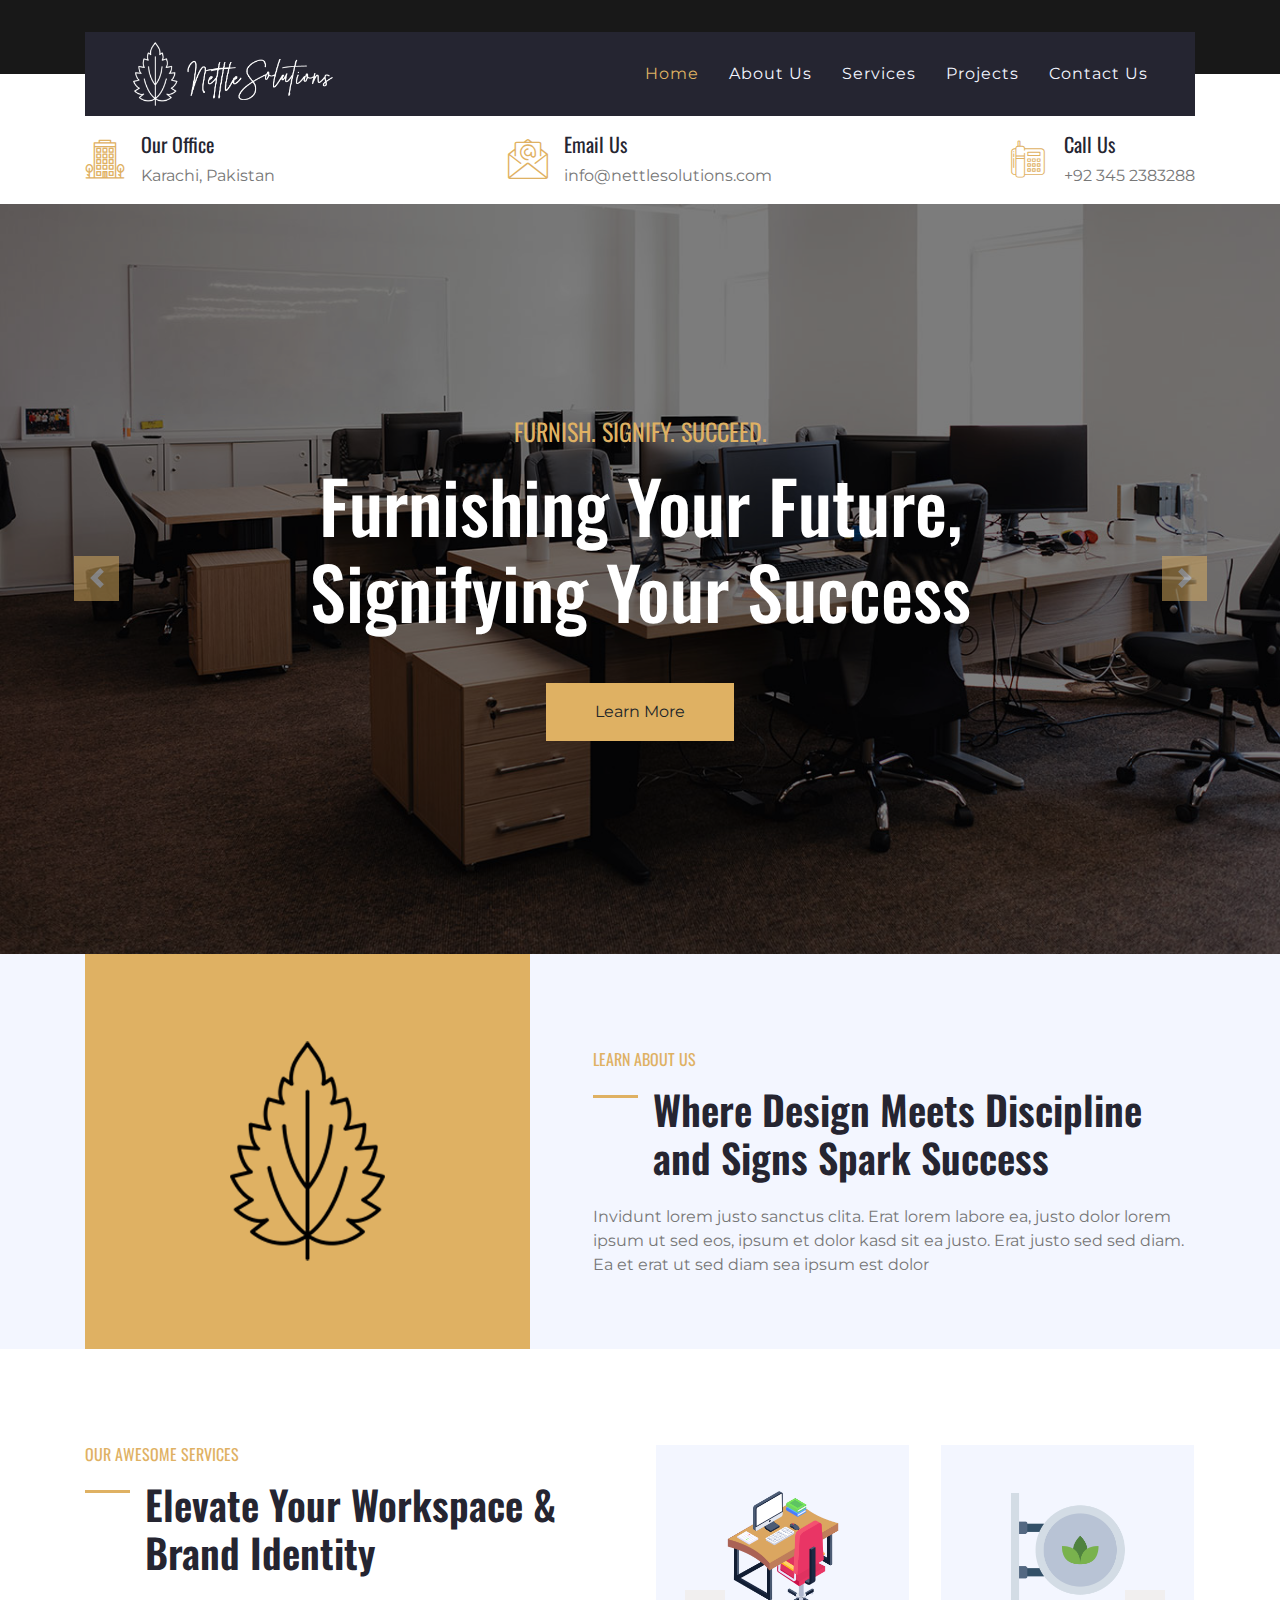
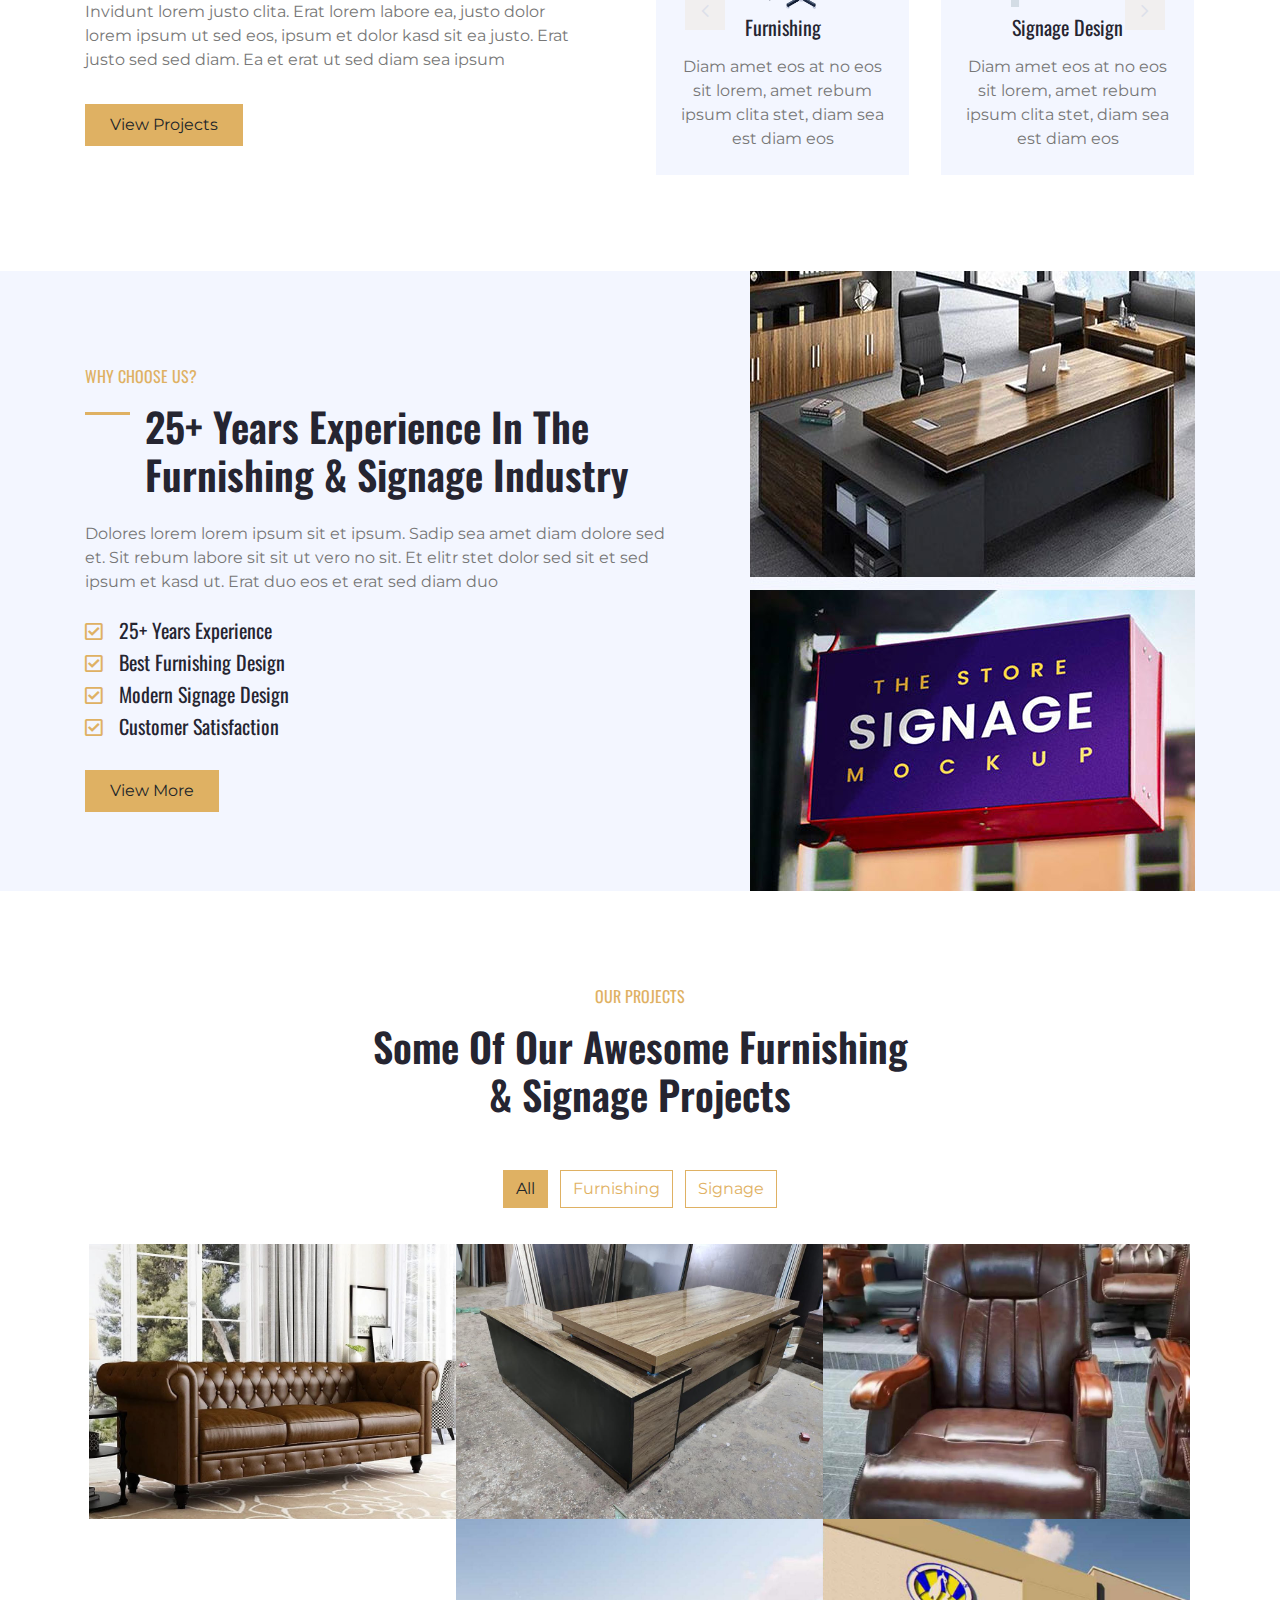
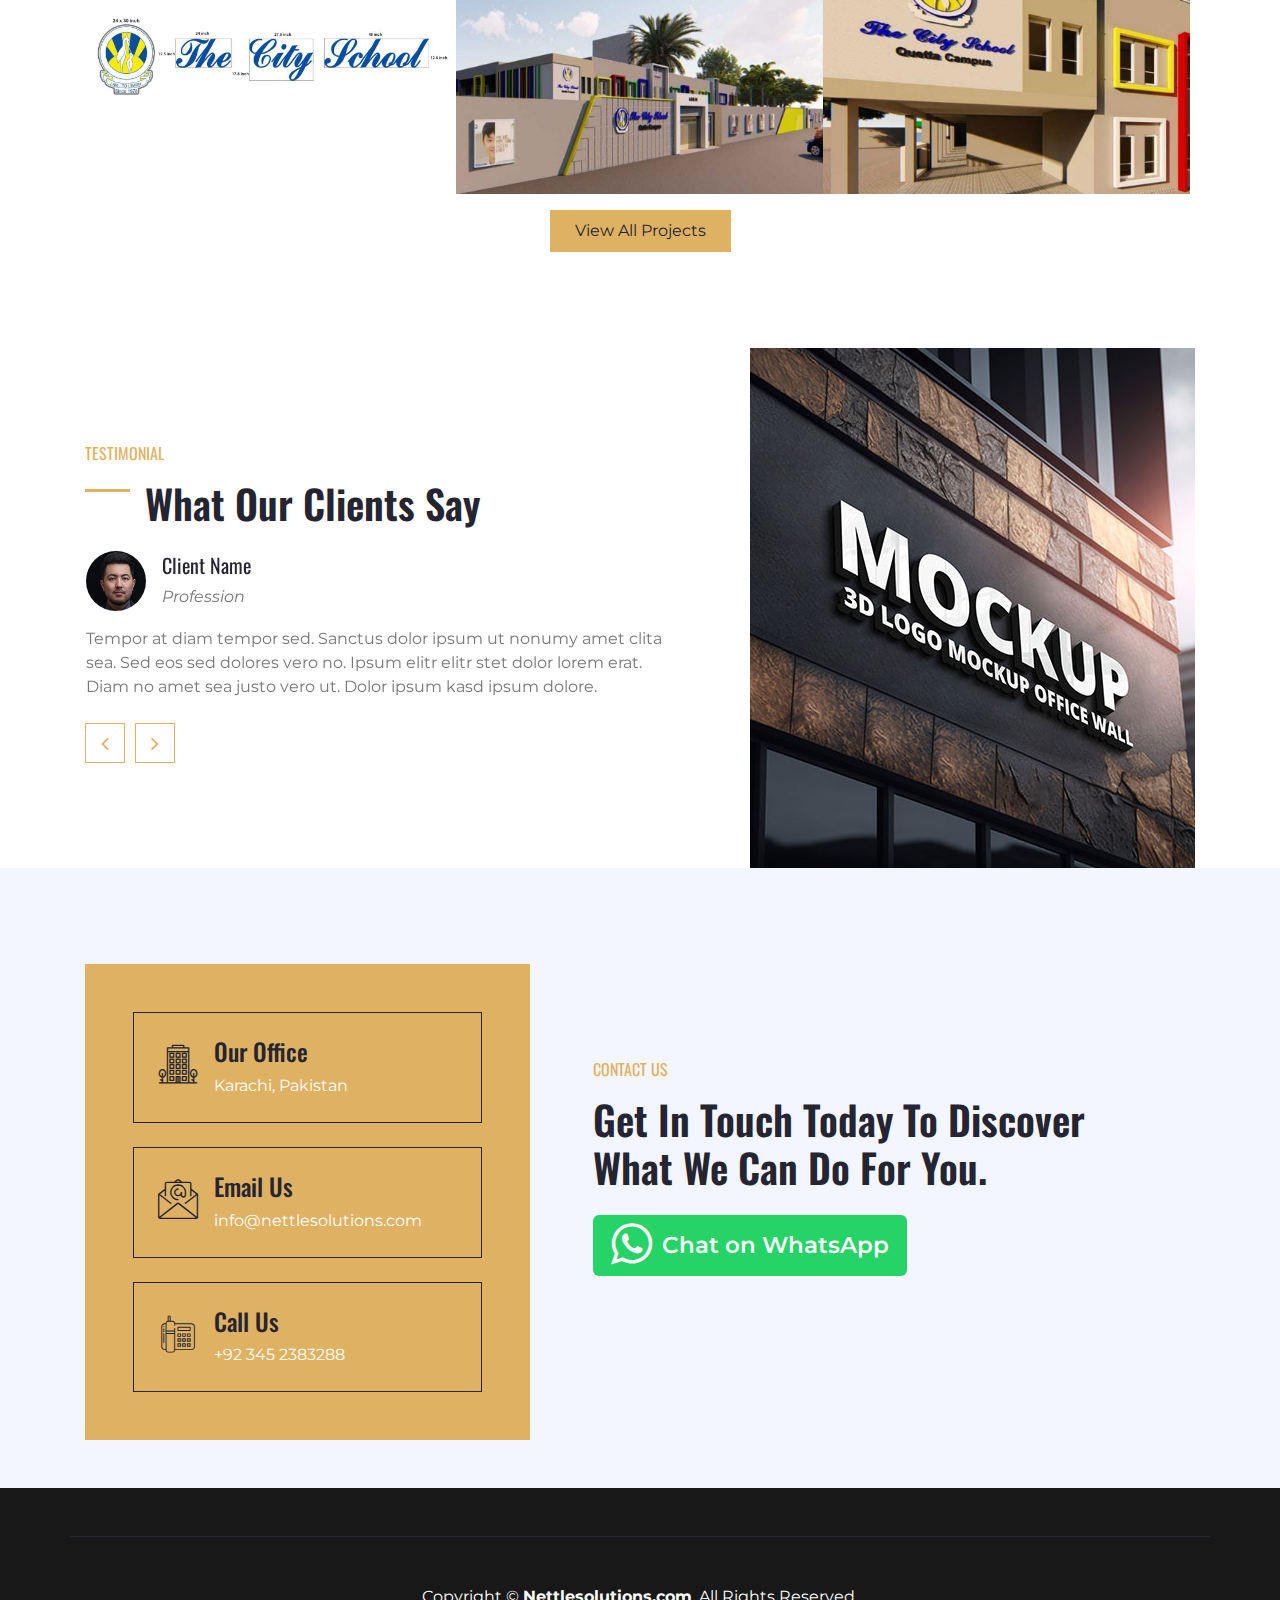
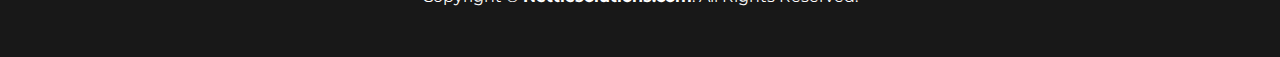
<file: index.html>
<!DOCTYPE html>
<html lang="en">

<head>
    <meta charset="utf-8">
    <title>Nettle Solutions | Furnishing Your Future, Signifying Your Success</title>
    <meta content="width=device-width, initial-scale=1.0" name="viewport">
    <meta content="Free HTML Templates" name="keywords">
    <meta content="Free HTML Templates" name="description">

    <!-- Favicon -->
    <link href="img/favicon.ico" rel="icon">

    <!-- Google Web Fonts -->
    <link href="https://fonts.googleapis.com/css2?family=Montserrat&family=Oswald:wght@400;500;600&display=swap" rel="stylesheet"> 

    <!-- Font Awesome -->
    <link href="https://cdnjs.cloudflare.com/ajax/libs/font-awesome/5.10.0/css/all.min.css" rel="stylesheet">

    <!-- Flaticon Font -->
    <link href="lib/flaticon/font/flaticon.css" rel="stylesheet">
    
  <link rel="stylesheet" href="https://cdnjs.cloudflare.com/ajax/libs/font-awesome/4.7.0/css/font-awesome.min.css">

    <!-- Libraries Stylesheet -->
    <link href="lib/owlcarousel/assets/owl.carousel.min.css" rel="stylesheet">
    <link href="lib/lightbox/css/lightbox.min.css" rel="stylesheet">

    <!-- Customized Bootstrap Stylesheet -->
    <link href="css/style.css" rel="stylesheet">

    
</head>

<body>
    <!-- Topbar Start -->
    <div class="container-fluid bg-dark py-3">
        <div class="container">
        
        </div>
    </div>
    <!-- Topbar End -->


    <!-- Navbar Start -->
    <div class="container-fluid position-relative nav-bar p-0">
        <div class="container position-relative" style="z-index: 9;">
            <nav class="navbar navbar-expand-lg bg-secondary navbar-dark py-3 py-lg-0 pl-3 pl-lg-5">
                <a href="" class="navbar-brand">
                    <img src="img/logo-transparent-w.png" class="logo"/>
                </a>
                <button type="button" class="navbar-toggler" data-toggle="collapse" data-target="#navbarCollapse">
                    <span class="navbar-toggler-icon"></span>
                </button>
                <div class="collapse navbar-collapse justify-content-between px-3" id="navbarCollapse">
                    <div class="navbar-nav ml-auto py-0">
                        <a href="index.html" class="nav-item nav-link active">Home</a>
                        <a href="#about-us" class="nav-item nav-link">About Us</a>
                        <a href="#services" class="nav-item nav-link">Services</a>
                        <a href="project.html" class="nav-item nav-link">Projects</a>
                    
                        <a href="#contact-us" class="nav-item nav-link">Contact Us</a>
                    </div>
                </div>
            </nav>
        </div>
    </div>
    <!-- Navbar End -->


    <!-- Under Nav Start -->
    <div class="container-fluid bg-white py-3">
        <div class="container">
            <div class="row">
                <div class="col-lg-4 text-left mb-3 mb-lg-0">
                    <div class="d-inline-flex text-left">
                        <h1 class="flaticon-office font-weight-normal text-primary m-0 mr-3"></h1>
                        <div class="d-flex flex-column">
                            <h5>Our Office</h5>
                            <p class="m-0">Karachi, Pakistan</p>
                        </div>
                    </div>
                </div>
                <div class="col-lg-4 text-left text-lg-center mb-3 mb-lg-0">
                    <div class="d-inline-flex text-left">
                        <h1 class="flaticon-email font-weight-normal text-primary m-0 mr-3"></h1>
                        <div class="d-flex flex-column">
                            <h5>Email Us</h5>
                            <p class="m-0">info@nettlesolutions.com</p>
                        </div>
                    </div>
                </div>
                <div class="col-lg-4 text-left text-lg-right mb-3 mb-lg-0">
                    <div class="d-inline-flex text-left">
                        <h1 class="flaticon-telephone font-weight-normal text-primary m-0 mr-3"></h1>
                        <div class="d-flex flex-column">
                            <h5>Call Us</h5>
                            <p class="m-0">+92 345 2383288</p>
                        </div>
                    </div>
                </div>
            </div>
        </div>
    </div>
    <!-- Under Nav End -->


    <!-- Carousel Start -->
    <div class="container-fluid p-0">
        <div id="header-carousel" class="carousel slide" data-ride="carousel">
            <div class="carousel-inner">
                <div class="carousel-item active">
                    <img class="w-100" src="img/carousel-1.jpg" alt="Image">
                    <div class="carousel-caption d-flex flex-column align-items-center justify-content-center">
                        <div class="p-3" style="max-width: 800px;">
                            <h4 class="text-primary text-uppercase font-weight-normal mb-md-3">Furnish. Signify. Succeed.</h4>
                            <h3 class="display-3 text-white mb-md-4">Furnishing Your Future, Signifying Your Success</h3>
                            <a href="#about-us" class="btn btn-primary py-md-3 px-md-5 mt-2 mt-md-4">Learn More</a>
                        </div>
                    </div>
                </div>
                <div class="carousel-item">
                    <img class="w-100" src="img/carousel-2.jpg" alt="Image">
                    <div class="carousel-caption d-flex flex-column align-items-center justify-content-center">
                        <div class="p-3" style="max-width: 800px;">
                            <h4 class="text-primary text-uppercase font-weight-normal mb-md-3">Furnish. Signify. Succeed.</h4>
                            <h3 class="display-3 text-white mb-md-4">Style in Every Space, Impact in Every Sign</h3>
                            <a href="#about-us" class="btn btn-primary py-md-3 px-md-5 mt-2 mt-md-4">Learn More</a>
                        </div>
                    </div>
                </div>
            </div>
            <a class="carousel-control-prev" href="#header-carousel" data-slide="prev">
                <div class="btn btn-primary" style="width: 45px; height: 45px;">
                    <span class="carousel-control-prev-icon mb-n2"></span>
                </div>
            </a>
            <a class="carousel-control-next" href="#header-carousel" data-slide="next">
                <div class="btn btn-primary" style="width: 45px; height: 45px;">
                    <span class="carousel-control-next-icon mb-n2"></span>
                </div>
            </a>
        </div>
    </div>
    <!-- Carousel End -->


    <!-- About Start -->
    <div class="container-fluid bg-light" id="about-us">
        <div class="container">
            <div class="row">
                <div class="col-lg-5">
                    <div class="d-flex flex-column align-items-center justify-content-center bg-primary h-100 py-5 px-3">
                       
                        <img src="img/logo-icon.png"/>
                    </div>
                </div>
                <div class="col-lg-7 m-0 my-lg-5 pt-5 pb-5 pb-lg-2 pl-lg-5">
                    <h6 class="text-primary font-weight-normal text-uppercase mb-3">Learn About Us</h6>
                    <h1 class="mb-4 section-title">Where Design Meets Discipline and Signs Spark Success</h1>
                    <p>Invidunt lorem justo sanctus clita. Erat lorem labore ea, justo dolor lorem ipsum ut sed eos, ipsum et dolor kasd sit ea justo. Erat justo sed sed diam. Ea et erat ut sed diam sea ipsum est dolor</p>
                   
                </div>
            </div>
        </div>
    </div>
    <!-- About End -->


    <!-- Services Start -->
    <div class="container-fluid py-5" id="services">
        <div class="container py-5">
            <div class="row">
                <div class="col-lg-6 pr-lg-5">
                    <h6 class="text-primary font-weight-normal text-uppercase mb-3">Our Awesome Services</h6>
                    <h1 class="mb-4 section-title">Elevate Your Workspace & Brand Identity</h1>
                    <p>Invidunt lorem justo clita. Erat lorem labore ea, justo dolor lorem ipsum ut sed eos, ipsum et dolor kasd sit ea justo. Erat justo sed sed diam. Ea et erat ut sed diam sea ipsum</p>
                    <a href="#projects" class="btn btn-primary mt-3 py-2 px-4">View Projects</a>
                </div>
                <div class="col-lg-6 p-0 pt-5 pt-lg-0">
                    <div class="owl-carousel service-carousel position-relative">
                        <div class="d-flex flex-column text-center bg-light mx-3 p-4">
                            <h3 class="display-3 font-weight-normal text-primary mb-3"></h3>
                            <img src="img/icons/furnishing.png" class="service-icons">
                            <h5 class="mb-3">Furnishing</h5>
                            <p class="m-0">Diam amet eos at no eos sit lorem, amet rebum ipsum clita stet, diam sea est diam eos</p>
                        </div>
                        <div class="d-flex flex-column text-center bg-light mx-3 p-4">
                            <h3 class="display-3 font-weight-normal text-primary mb-3"></h3>
                            <img src="img/icons/signage.png" class="service-icons">
                            <h5 class="mb-3">Signage Design</h5>
                            <p class="m-0">Diam amet eos at no eos sit lorem, amet rebum ipsum clita stet, diam sea est diam eos</p>
                        </div>
                        <div class="d-flex flex-column text-center bg-light mx-3 p-4">
                            <h3 class="display-3 font-weight-normal text-primary mb-3"></h3>
                            <img src="img/icons/custom.png" class="service-icons">
                            <h5 class="mb-3">Customized Services</h5>
                            <p class="m-0">Diam amet eos at no eos sit lorem, amet rebum ipsum clita stet, diam sea est diam eos</p>
                        </div>
                    </div>
                </div>
            </div>
        </div>
    </div>
    <!-- Services End -->


    <!-- Features Start -->
    <div class="container-fluid bg-light">
        <div class="container">
            <div class="row">
                <div class="col-lg-7 mt-5 py-5 pr-lg-5">
                    <h6 class="text-primary font-weight-normal text-uppercase mb-3">Why Choose Us?</h6>
                    <h1 class="mb-4 section-title">25+ Years Experience In The Furnishing & Signage Industry</h1>
                    <p class="mb-4">Dolores lorem lorem ipsum sit et ipsum. Sadip sea amet diam dolore sed et. Sit rebum labore sit sit ut vero no sit. Et elitr stet dolor sed sit et sed ipsum et kasd ut. Erat duo eos et erat sed diam duo</p>
                    <ul class="list-inline">
                        <li><h5><i class="far fa-check-square text-primary mr-3"></i>25+ Years Experience</h5></li>
                        <li><h5><i class="far fa-check-square text-primary mr-3"></i>Best Furnishing Design</h5></li>
                        <li><h5><i class="far fa-check-square text-primary mr-3"></i>Modern Signage Design</h5></li>
                        <li><h5><i class="far fa-check-square text-primary mr-3"></i>Customer Satisfaction</h5></li>
                    </ul>
                    <a href="#about-us" class="btn btn-primary mt-3 py-2 px-4">View More</a>
                </div>
                <div class="col-lg-5">
                    <div class="d-flex flex-column align-items-center justify-content-center h-100 overflow-hidden">
                        <img class="h-100" src="img/feature.jpg" alt="">
                    </div>
                </div>
            </div>
        </div>
    </div>
    <!-- Features End -->


    <!-- Projects Start -->
    <div class="container-fluid py-5" id="projects">
        <div class="container py-5">
            <div class="row justify-content-center">
                <div class="col-lg-6 col-md-8 col text-center mb-4">
                    <h6 class="text-primary font-weight-normal text-uppercase mb-3">Our Projects</h6>
                    <h1 class="mb-4">Some Of Our Awesome Furnishing & Signage Projects</h1>
                </div>
            </div>
            <div class="row">
                <div class="col-12 text-center mb-2">
                    <ul class="list-inline mb-4" id="portfolio-flters" >
                        <li class="btn btn-outline-primary m-1 active"  data-filter="*">All</li>
                        <li class="btn btn-outline-primary m-1" data-filter=".second">Furnishing</li>
                        <li class="btn btn-outline-primary m-1" data-filter=".first">Signage</li>
                    </ul>
                </div>
            </div>
            <div class="row mx-1 portfolio-container" style="min-height: 300px;">
                
                <div class="col-lg-4 col-md-6 col-sm-12 p-0 portfolio-item second">
                    <div class="position-relative overflow-hidden">
                        <div class="portfolio-img d-flex align-items-center justify-content-center">
                            <img class="img-fluid" src="img/chairs-portfolio/50.jpg" alt="">
                        </div>
                        <div class="portfolio-text bg-secondary d-flex flex-column align-items-center justify-content-center">
                            <h4 class="text-white mb-4">Furnishing</h4>
                            <div class="d-flex align-items-center justify-content-center">
                                <a class="btn btn-outline-primary m-1" href="img/chairs-portfolio/50.jpg">
                                    <i class="fa fa-link"></i>
                                </a>
                                <a class="btn btn-outline-primary m-1" href="img/chairs-portfolio/50.jpg" data-lightbox="portfolio">
                                    <i class="fa fa-eye"></i>
                                </a>
                            </div>
                        </div>
                    </div>
                </div>
                <div class="col-lg-4 col-md-6 col-sm-12 p-0 portfolio-item second">
                    <div class="position-relative overflow-hidden">
                        <div class="portfolio-img d-flex align-items-center justify-content-center">
                            <img class="img-fluid" src="img/chairs-portfolio/44.jpg" alt="">
                        </div>
                        <div class="portfolio-text bg-secondary d-flex flex-column align-items-center justify-content-center">
                            <h4 class="text-white mb-4">Furnishing</h4>
                            <div class="d-flex align-items-center justify-content-center">
                                <a class="btn btn-outline-primary m-1" href="img/chairs-portfolio/44.jpg">
                                    <i class="fa fa-link"></i>
                                </a>
                                <a class="btn btn-outline-primary m-1" href="img/chairs-portfolio/44.jpg" data-lightbox="portfolio">
                                    <i class="fa fa-eye"></i>
                                </a>
                            </div>
                        </div>
                    </div>
                </div>
                <div class="col-lg-4 col-md-6 col-sm-12 p-0 portfolio-item second">
                    <div class="position-relative overflow-hidden">
                        <div class="portfolio-img d-flex align-items-center justify-content-center">
                            <img class="img-fluid" src="img/chairs-portfolio/29.jpg" alt="">
                        </div>
                        <div class="portfolio-text bg-secondary d-flex flex-column align-items-center justify-content-center">
                            <h4 class="text-white mb-4">Furnishing</h4>
                            <div class="d-flex align-items-center justify-content-center">
                                <a class="btn btn-outline-primary m-1" href="img/chairs-portfolio/29.jpg">
                                    <i class="fa fa-link"></i>
                                </a>
                                <a class="btn btn-outline-primary m-1" href="img/chairs-portfolio/29.jpg" data-lightbox="portfolio">
                                    <i class="fa fa-eye"></i>
                                </a>
                            </div>
                        </div>
                    </div>
                </div>
                <div class="col-lg-4 col-md-6 col-sm-12 p-0 portfolio-item first">
                    <div class="position-relative overflow-hidden">
                        <div class="portfolio-img d-flex align-items-center justify-content-center">
                            <img class="img-fluid" src="img/signage-portfolio/01.jpg" alt="">
                        </div>
                        <div class="portfolio-text bg-secondary d-flex flex-column align-items-center justify-content-center">
                            <h4 class="text-white mb-4">Signage</h4>
                            <div class="d-flex align-items-center justify-content-center">
                                <a class="btn btn-outline-primary m-1" href="img/signage-portfolio/01.jpg">
                                    <i class="fa fa-link"></i>
                                </a>
                                <a class="btn btn-outline-primary m-1" href="img/signage-portfolio/01.jpg" data-lightbox="portfolio">
                                    <i class="fa fa-eye"></i>
                                </a>
                            </div>
                        </div>
                    </div>
                </div>
                <div class="col-lg-4 col-md-6 col-sm-12 p-0 portfolio-item first">
                    <div class="position-relative overflow-hidden">
                        <div class="portfolio-img d-flex align-items-center justify-content-center">
                            <img class="img-fluid" src="img/signage-portfolio/26a.jpg" alt="">
                        </div>
                        <div class="portfolio-text bg-secondary d-flex flex-column align-items-center justify-content-center">
                            <h4 class="text-white mb-4">Signage</h4>
                            <div class="d-flex align-items-center justify-content-center">
                                <a class="btn btn-outline-primary m-1" href="img/signage-portfolio/26.jpg">
                                    <i class="fa fa-link"></i>
                                </a>
                                <a class="btn btn-outline-primary m-1" href="img/signage-portfolio/26.jpg" data-lightbox="portfolio">
                                    <i class="fa fa-eye"></i>
                                </a>
                            </div>
                        </div>
                    </div>
                </div>
                <div class="col-lg-4 col-md-6 col-sm-12 p-0 portfolio-item first">
                    <div class="position-relative overflow-hidden">
                        <div class="portfolio-img d-flex align-items-center justify-content-center">
                            <img class="img-fluid" src="img/signage-portfolio/25a.jpg" alt="">
                        </div>
                        <div class="portfolio-text bg-secondary d-flex flex-column align-items-center justify-content-center">
                            <h4 class="text-white mb-4">Signage</h4>
                            <div class="d-flex align-items-center justify-content-center">
                                <a class="btn btn-outline-primary m-1" href="img/signage-portfolio/25.jpg">
                                    <i class="fa fa-link"></i>
                                </a>
                                <a class="btn btn-outline-primary m-1" href="img/signage-portfolio/25.jpg" data-lightbox="portfolio">
                                    <i class="fa fa-eye"></i>
                                </a>
                            </div>
                        </div>
                    </div>
                </div>
            </div>
            <div class="text-center">
                <a href="project.html" class="btn btn-primary mt-3 py-2 px-4">View All Projects</a>
            </div>
        </div>
    </div>
    <!-- Projects End -->



    <!-- Testimonial Start -->
    <div class="container-fluid">
        <div class="container">
            <div class="row">
                <div class="col-md-7 py-5 pr-md-5">
                    <h6 class="text-primary font-weight-normal text-uppercase mb-3 pt-5">Testimonial</h6>
                    <h1 class="mb-4 section-title">What Our Clients Say</h1>
                    <div class="owl-carousel testimonial-carousel position-relative pb-5 mb-md-5">
                        <div class="d-flex flex-column">
                            <div class="d-flex align-items-center mb-3">
                                <img class="img-fluid rounded-circle" src="img/testimonial-1.jpg" style="width: 60px; height: 60px;" alt="">
                                <div class="ml-3">
                                    <h5>Client Name</h5>
                                    <i>Profession</i>
                                </div>
                            </div>
                            <p>Tempor at diam tempor sed. Sanctus dolor ipsum ut nonumy amet clita sea. Sed eos sed dolores vero no. Ipsum elitr elitr stet dolor  lorem erat. Diam no amet sea justo vero ut. Dolor ipsum kasd ipsum dolore.</p>
                        </div>
                        <div class="d-flex flex-column">
                            <div class="d-flex align-items-center mb-3">
                                <img class="img-fluid rounded-circle" src="img/testimonial-2.jpg" style="width: 60px; height: 60px;" alt="">
                                <div class="ml-3">
                                    <h5>Client Name</h5>
                                    <i>Profession</i>
                                </div>
                            </div>
                            <p class="m-0">Tempor at diam tempor sed. Sanctus dolor ipsum ut nonumy amet clita sea. Sed eos sed dolores vero no. Ipsum elitr elitr stet dolor  lorem erat. Diam no amet sea justo vero ut. Dolor ipsum kasd ipsum dolore.</p>
                        </div>
                    </div>
                </div>
                <div class="col-md-5">
                    <div class="d-flex flex-column align-items-center justify-content-center h-100 overflow-hidden">
                        <img class="h-100" src="img/testimonial.jpg" alt="">
                    </div>
                </div>
            </div>
        </div>
    </div>
    <!-- Testimonial End -->


    <!-- Contact Start -->
    <div class="container-fluid bg-light pt-5" id="contact-us">
        <div class="container py-5">
           
            <div class="row">
                <div class="col-lg-5">
                    <div class="d-flex flex-column justify-content-center bg-primary h-100 p-5">
                        <div class="d-inline-flex border border-secondary p-4 mb-4">
                            <h1 class="flaticon-office font-weight-normal text-secondary m-0 mr-3"></h1>
                            <div class="d-flex flex-column">
                                <h4>Our Office</h4>
                                <p class="m-0 text-white">Karachi, Pakistan</p>
                            </div>
                        </div>
                        <div class="d-inline-flex border border-secondary p-4 mb-4">
                            <h1 class="flaticon-email font-weight-normal text-secondary m-0 mr-3"></h1>
                            <div class="d-flex flex-column">
                                <h4>Email Us</h4>
                                <p class="m-0 text-white">info@nettlesolutions.com</p>
                            </div>
                        </div>
                        <div class="d-inline-flex border border-secondary p-4">
                            <h1 class="flaticon-telephone font-weight-normal text-secondary m-0 mr-3"></h1>
                            <div class="d-flex flex-column">
                                <h4>Call Us</h4>
                                <p class="m-0 text-white">+92 345 2383288</p>
                            </div>
                        </div>
                    </div>
                </div>
                <div class="col-lg-7 mb-5 my-lg-5 py-5 pl-lg-5">
                   
                    <div class="row justify-content-center">
                        <div class="col-lg-12 col-md-8 col text-left mb-4">
                            <h6 class="text-primary font-weight-normal text-uppercase mb-3">Contact Us</h6>
                            <h1 class="mb-4">Get In Touch Today To Discover<br>What We Can Do For You.</h1>
                            <a href="https://wa.me/923452383288/?text=Hi Nettle Solutions, I'm interested in your services. Can we chat?" target="_blank" class="whatsappbtn"><i class="fa fa-whatsapp"></i><span>Chat on WhatsApp</span></a>
                        </div>
                    </div>
                </div>
            </div>
        </div>
    </div>
    <!-- Contact End -->


    <!-- Footer Start -->
    <div class="container-fluid bg-dark text-white py-5 px-sm-3 px-md-5">
      
        <div class="container border-top border-secondary pt-5">
            <p class="m-0 text-center text-white">
                Copyright &copy; <a class="text-white font-weight-bold" href="#">Nettlesolutions.com</a>. All Rights Reserved.
            </p>
        </div>
    </div>
    <!-- Footer End -->


    <!-- Back to Top -->
    <a href="#" class="btn btn-lg btn-primary back-to-top"><i class="fa fa-angle-double-up"></i></a>


    <!-- JavaScript Libraries -->
    <script src="https://code.jquery.com/jquery-3.4.1.min.js"></script>
    <script src="https://stackpath.bootstrapcdn.com/bootstrap/4.4.1/js/bootstrap.bundle.min.js"></script>
    <script src="lib/easing/easing.min.js"></script>
    <script src="lib/owlcarousel/owl.carousel.min.js"></script>
    <script src="lib/isotope/isotope.pkgd.min.js"></script>
    <script src="lib/lightbox/js/lightbox.min.js"></script>

    <!-- Contact Javascript File -->
    <script src="mail/jqBootstrapValidation.min.js"></script>
    <script src="mail/contact.js"></script>

    <!-- Template Javascript -->
    <script src="js/main.js"></script>
</body>

</html>
</file>
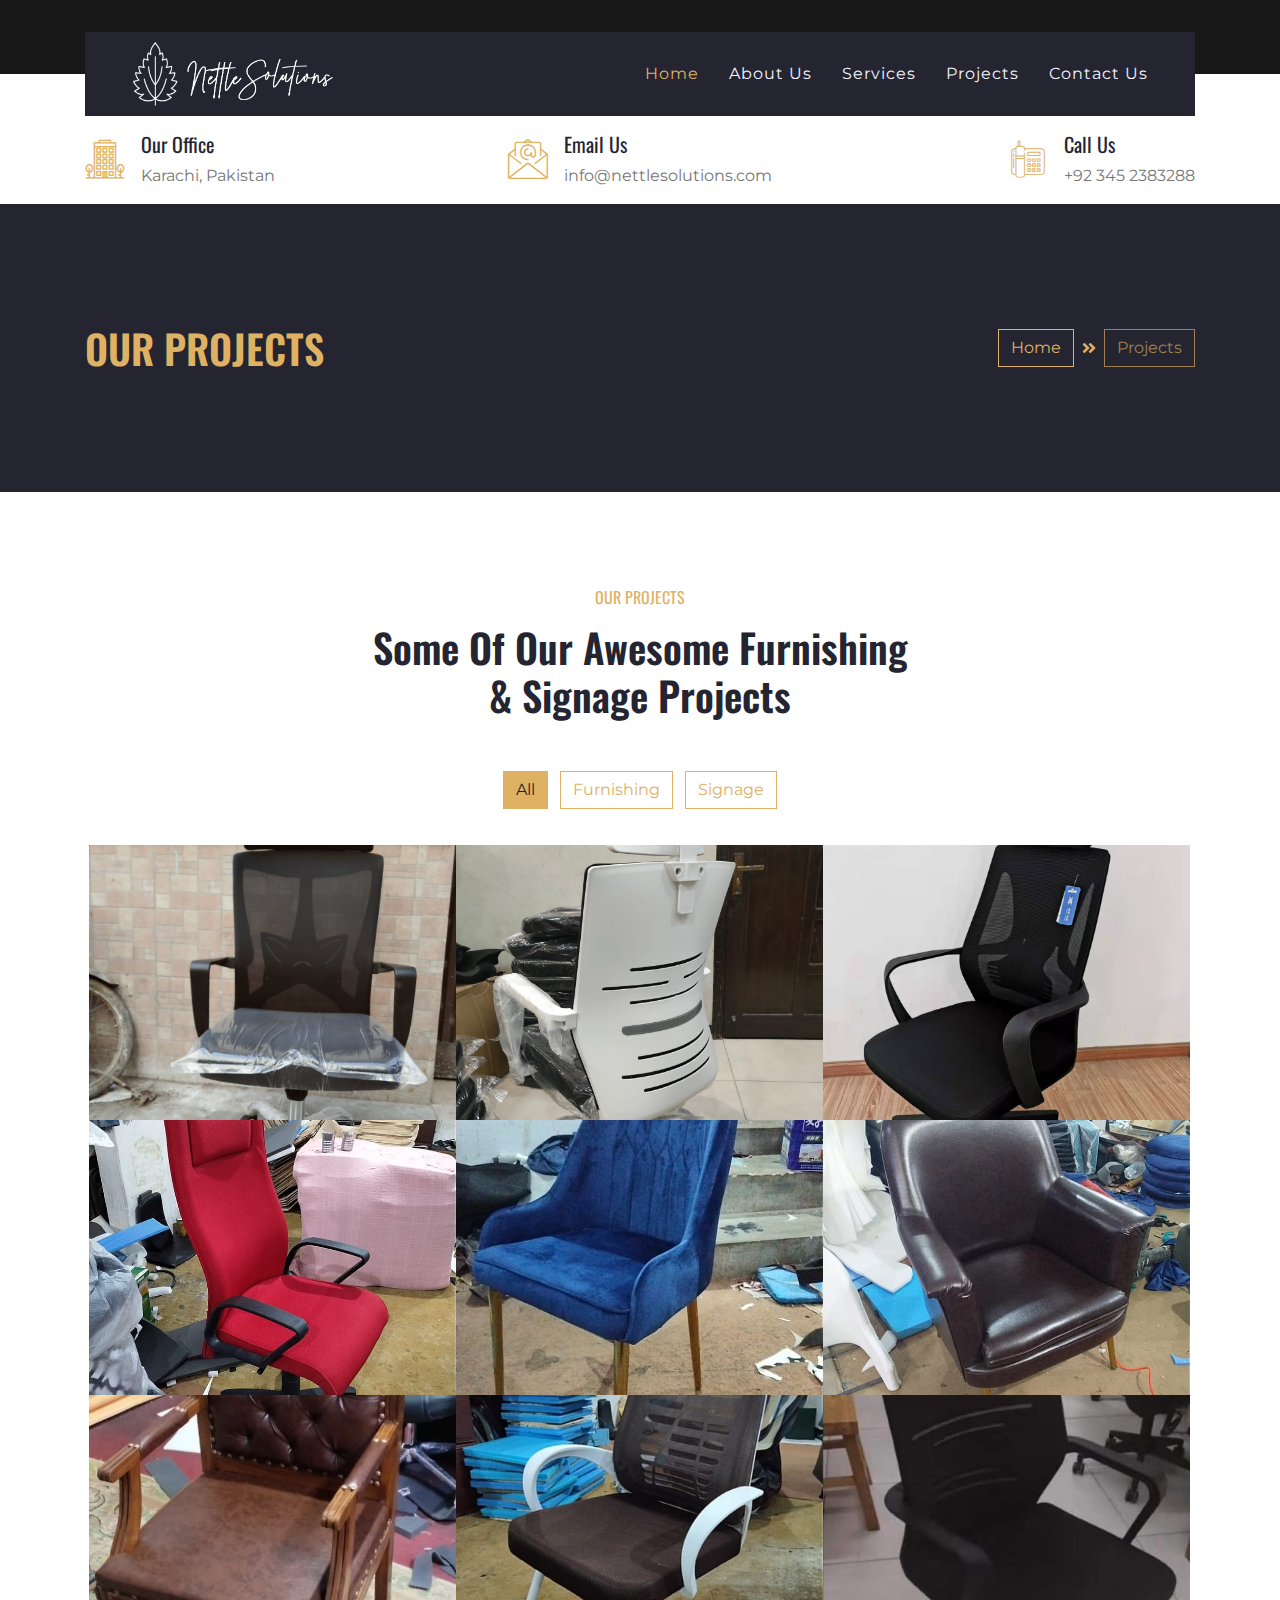
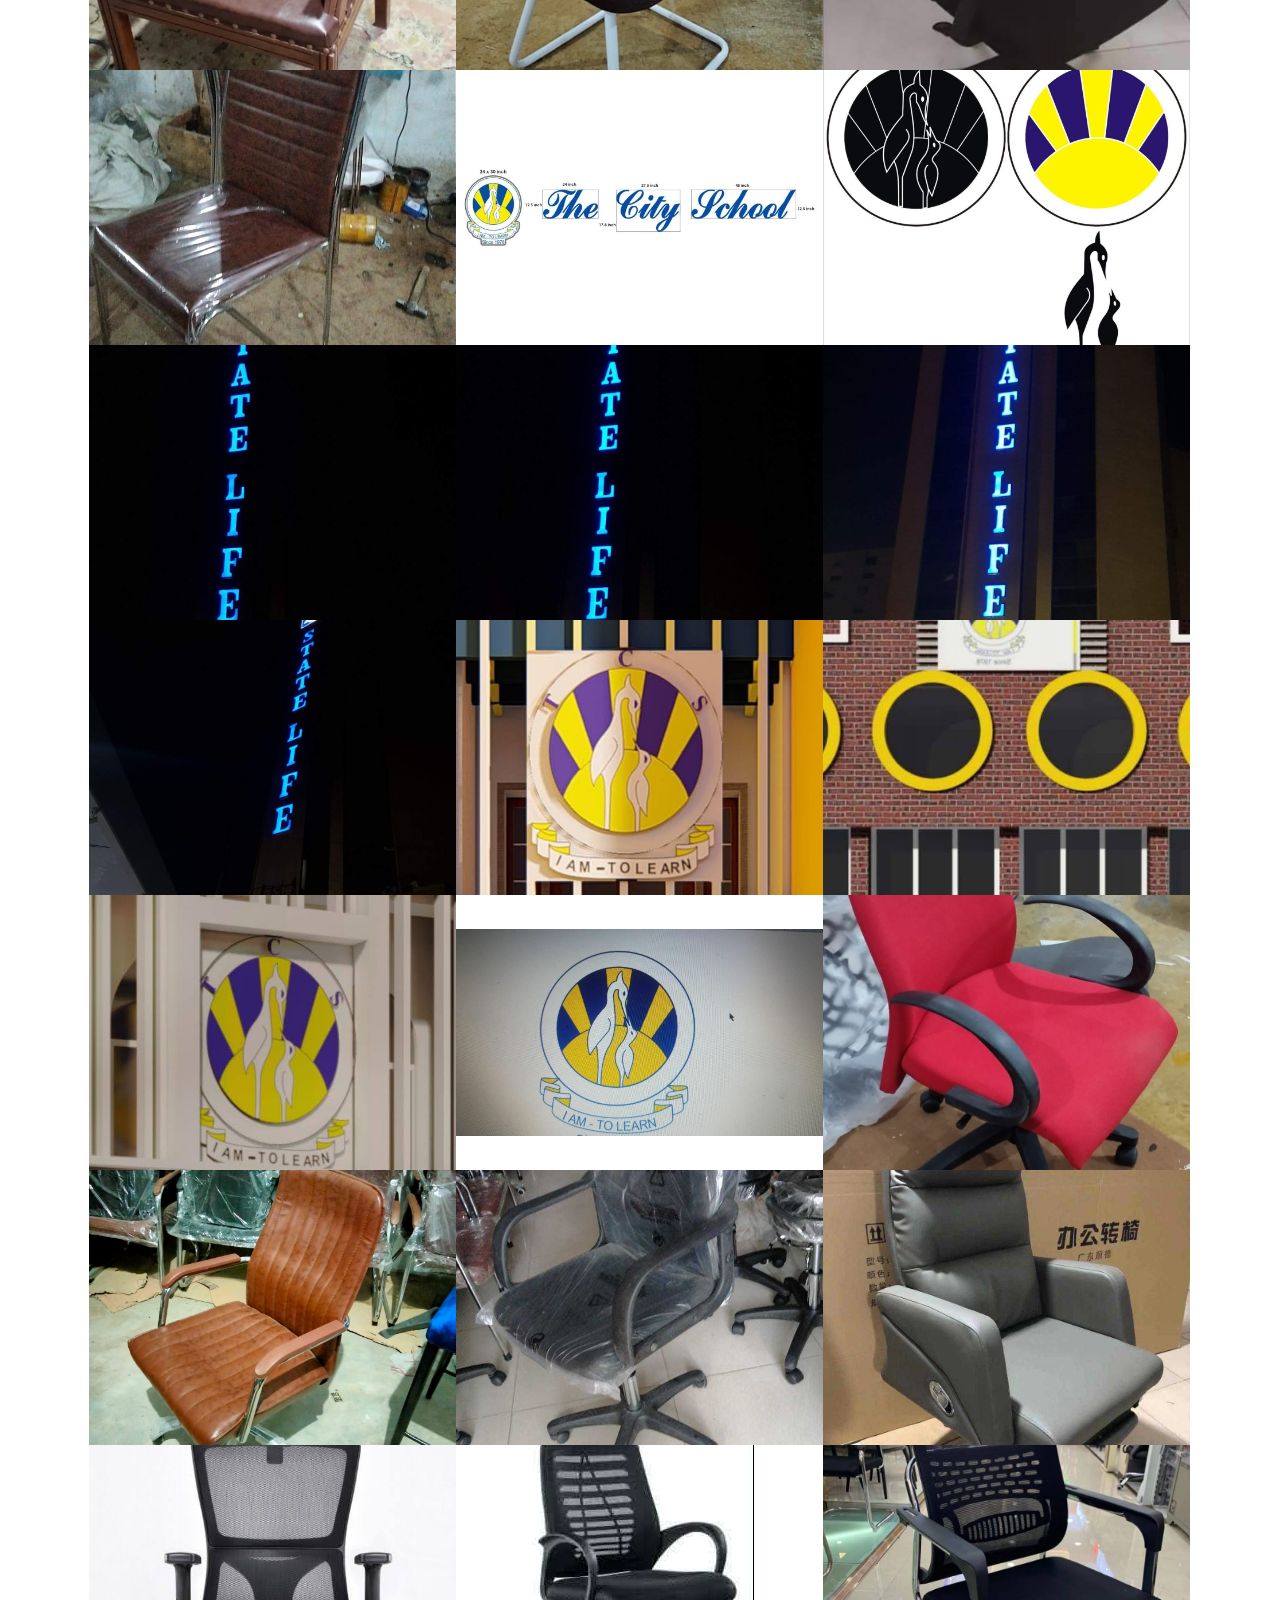
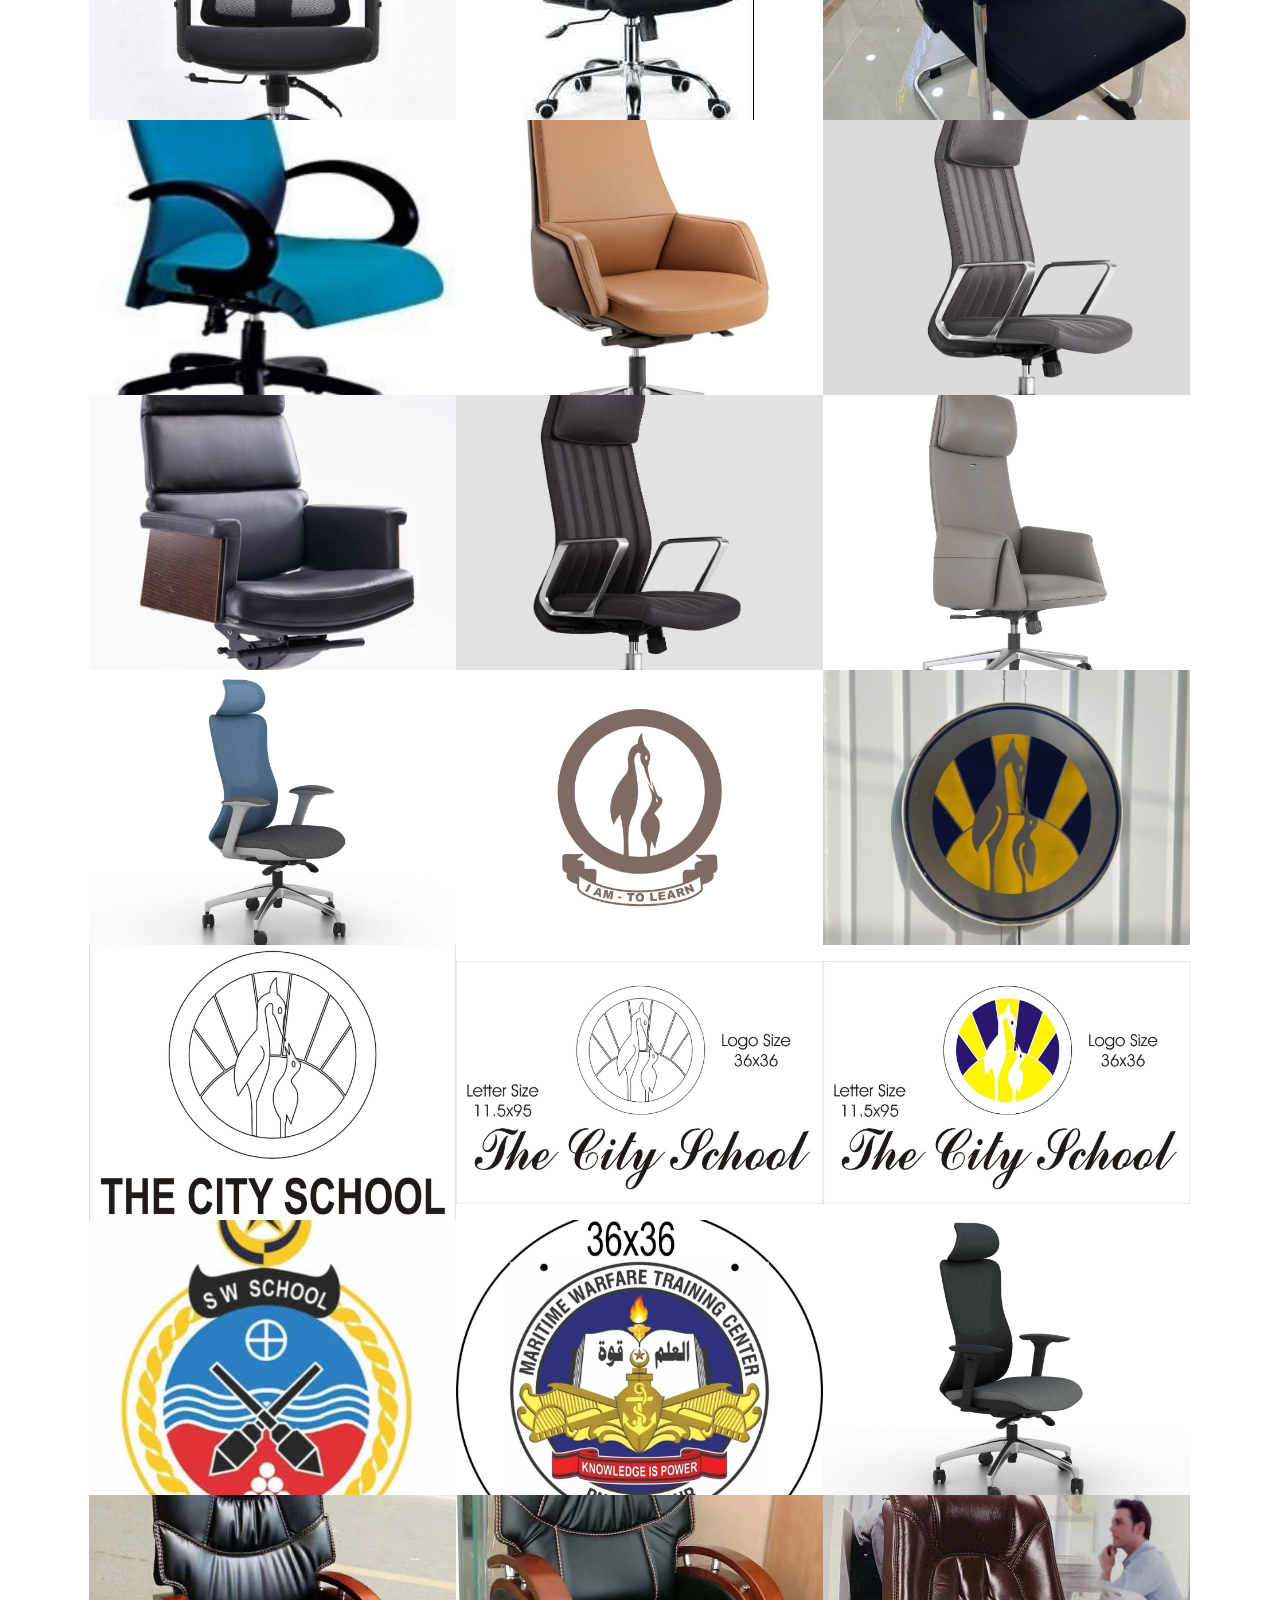
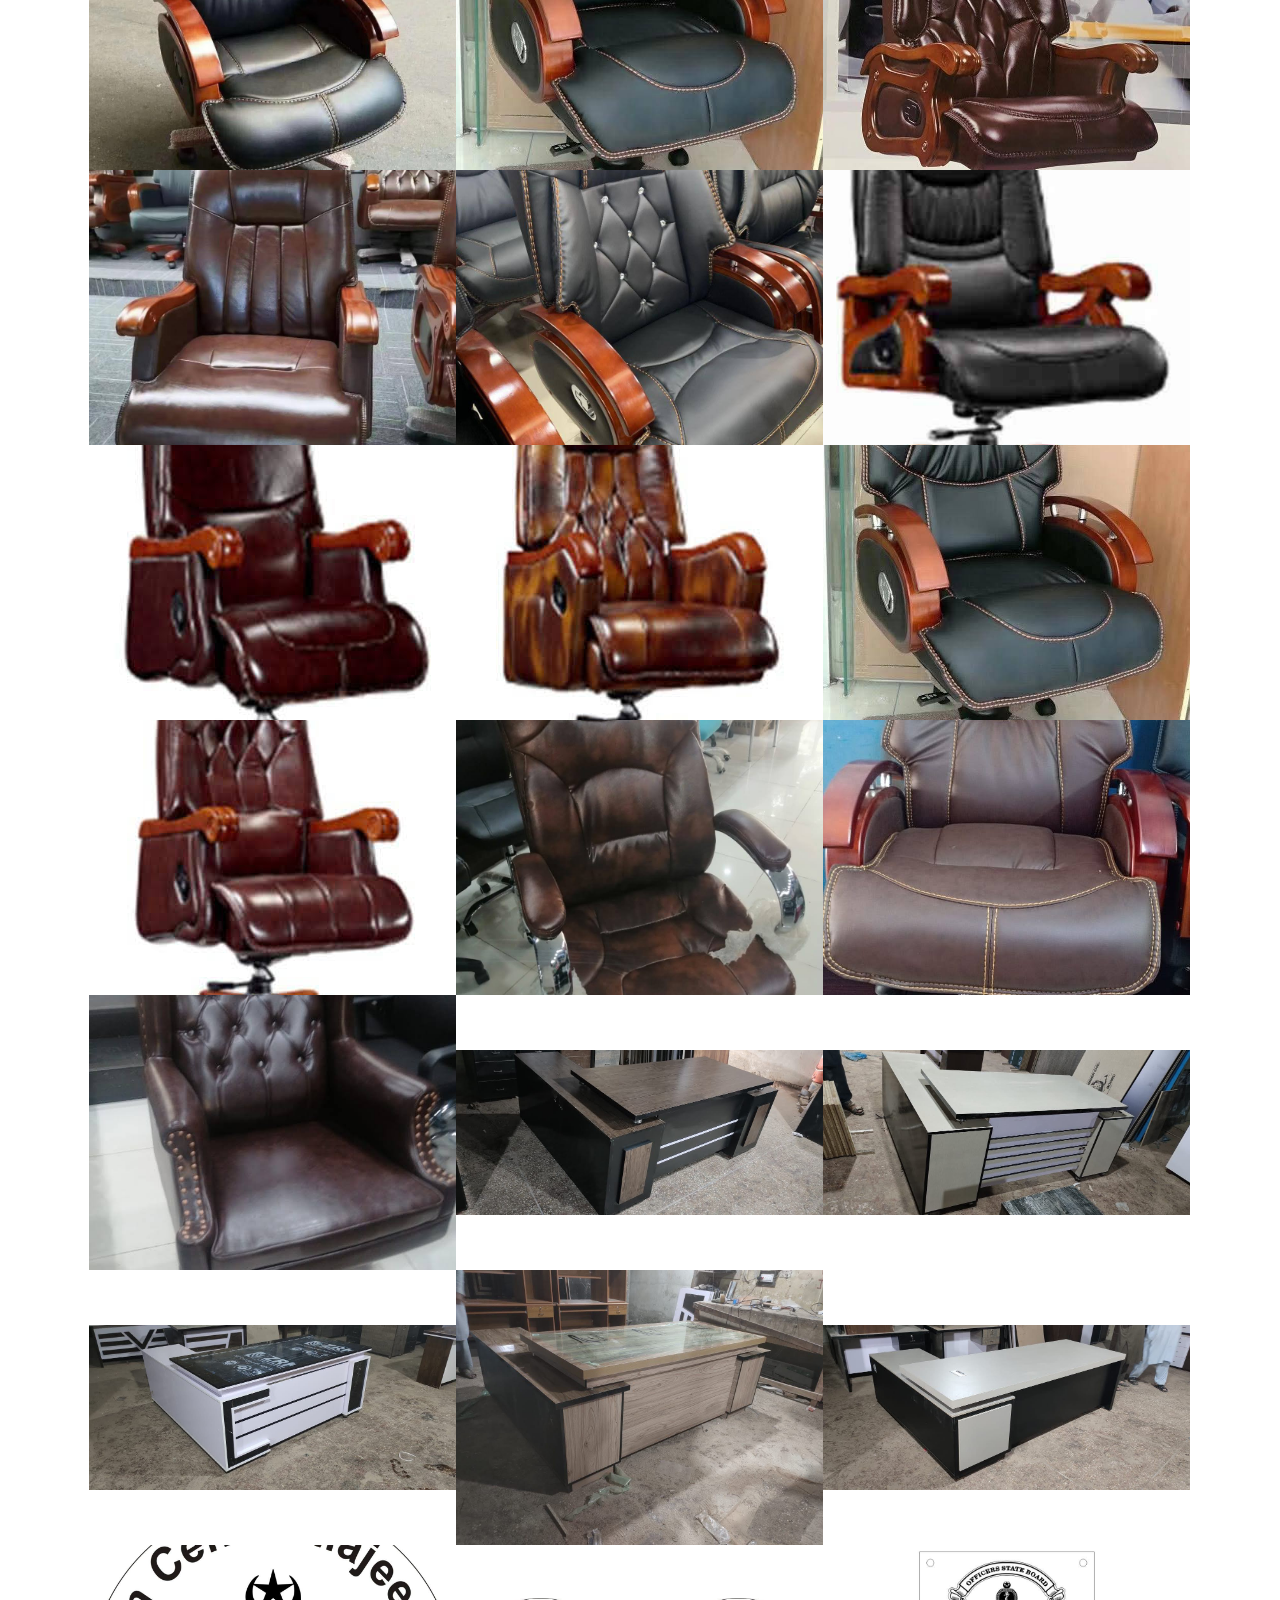
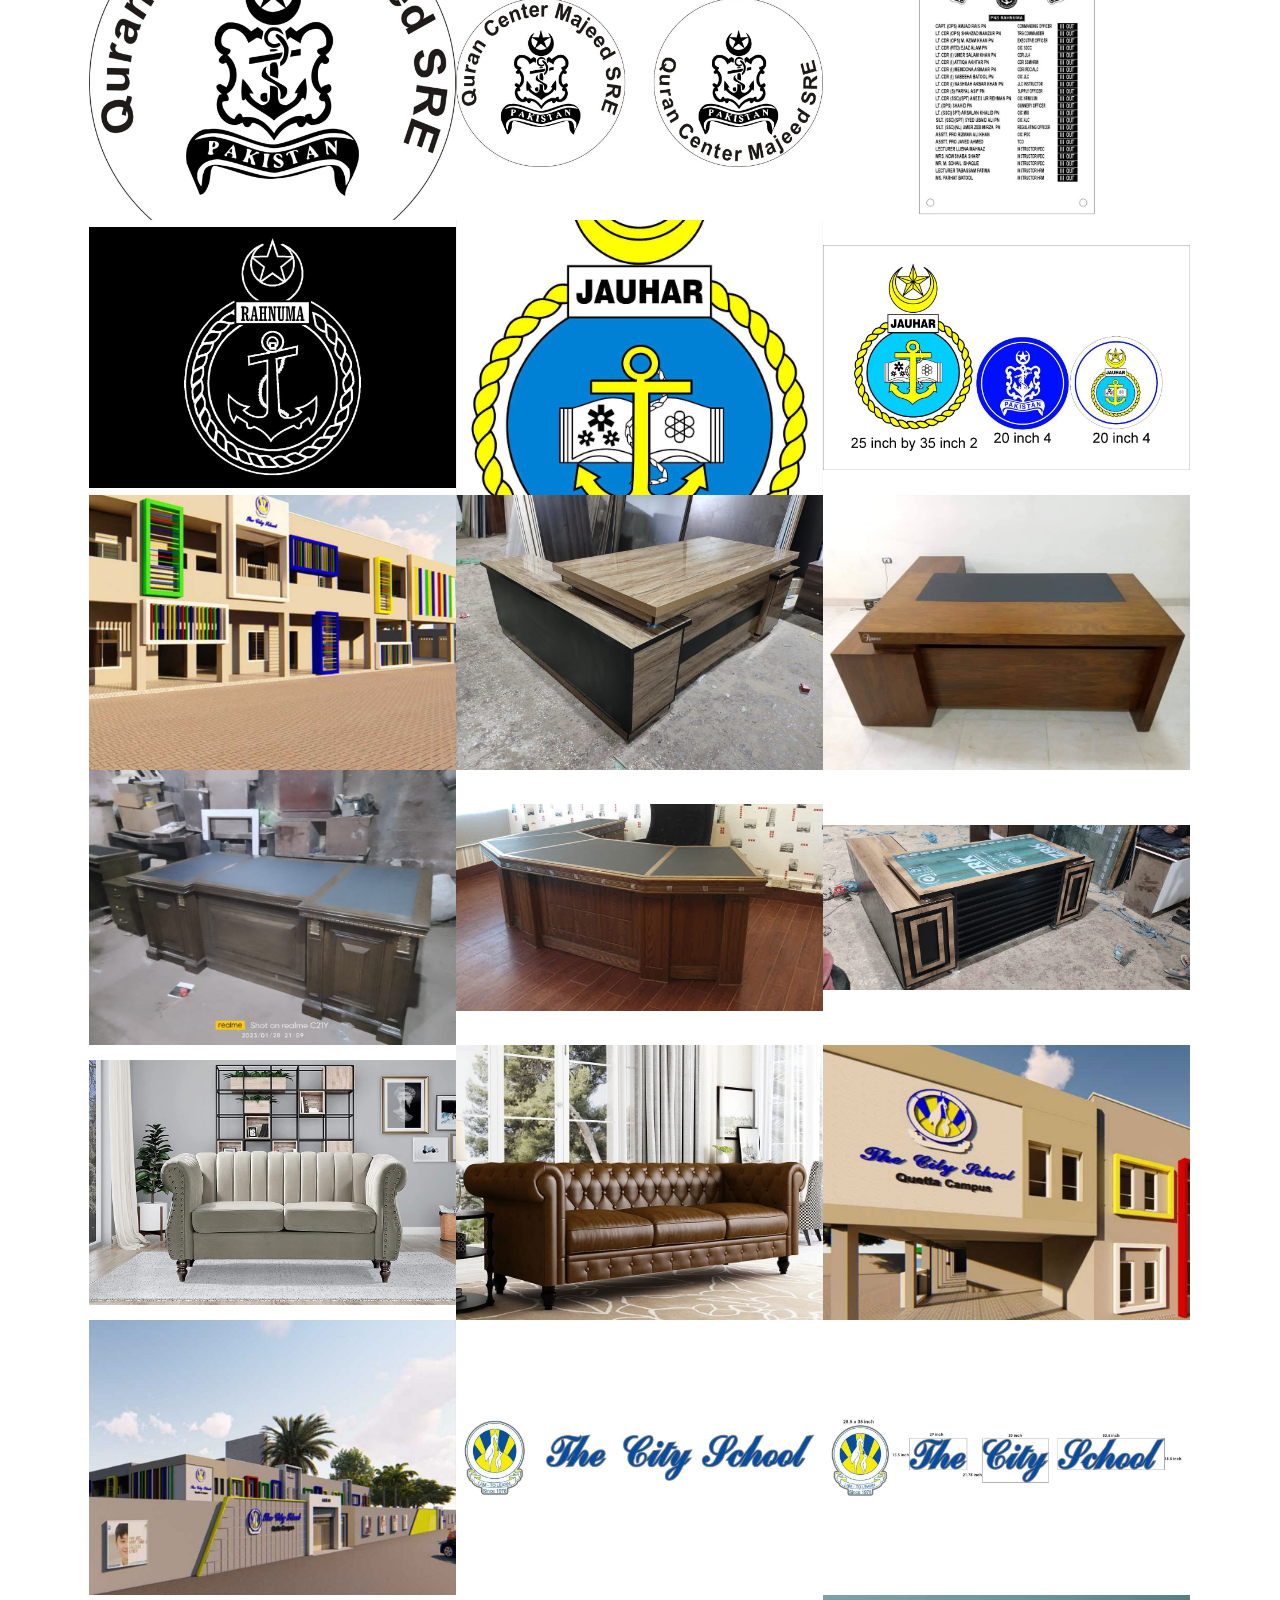
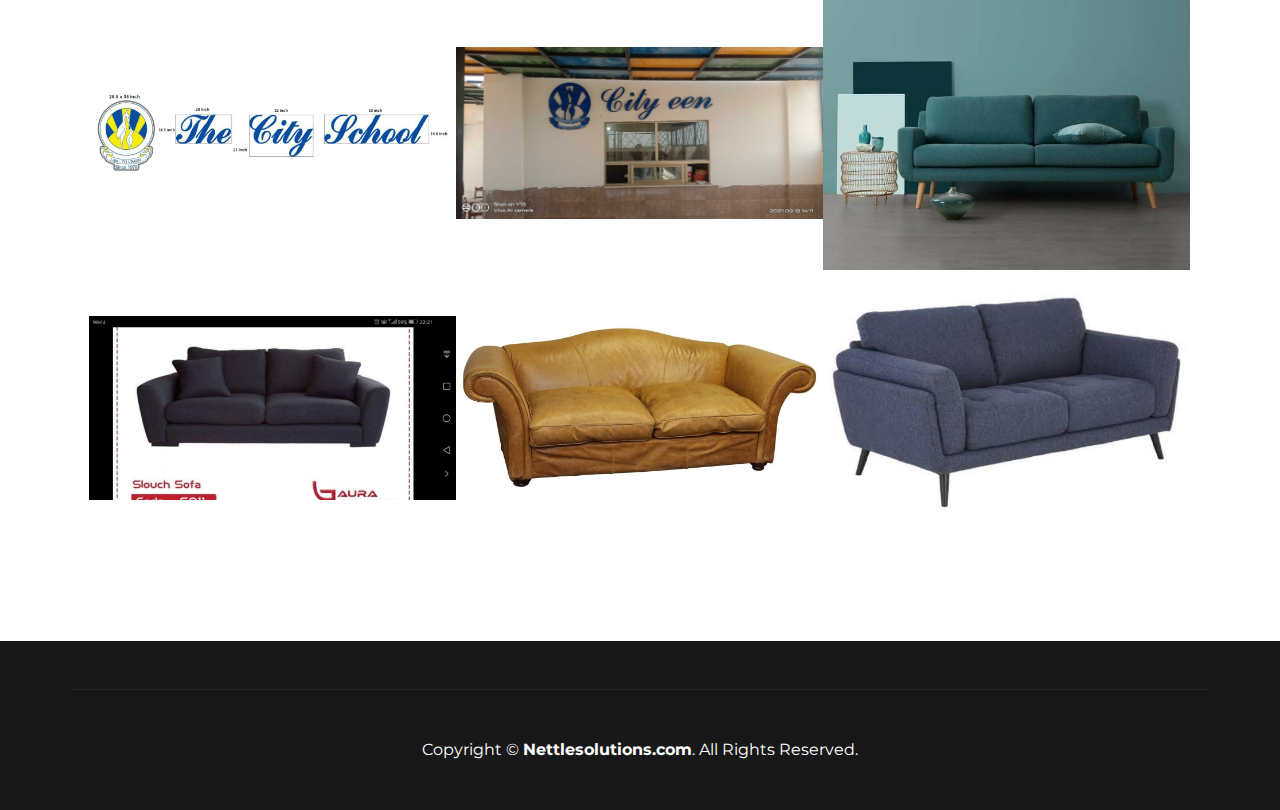
<file: project.html>
<!DOCTYPE html>
<html lang="en">

<head>
    <meta charset="utf-8">
    <title>Nettle Solutions | Furnishing Your Future, Signifying Your Success</title>
    <meta content="width=device-width, initial-scale=1.0" name="viewport">
    <meta content="Free HTML Templates" name="keywords">
    <meta content="Free HTML Templates" name="description">

    <!-- Favicon -->
    <link href="img/favicon.ico" rel="icon">

    <!-- Google Web Fonts -->
    <link href="https://fonts.googleapis.com/css2?family=Montserrat&family=Oswald:wght@400;500;600&display=swap" rel="stylesheet"> 

    <!-- Font Awesome -->
    <link href="https://cdnjs.cloudflare.com/ajax/libs/font-awesome/5.10.0/css/all.min.css" rel="stylesheet">

    <!-- Flaticon Font -->
    <link href="lib/flaticon/font/flaticon.css" rel="stylesheet">
    
  <link rel="stylesheet" href="https://cdnjs.cloudflare.com/ajax/libs/font-awesome/4.7.0/css/font-awesome.min.css">

    <!-- Libraries Stylesheet -->
    <link href="lib/owlcarousel/assets/owl.carousel.min.css" rel="stylesheet">
    <link href="lib/lightbox/css/lightbox.min.css" rel="stylesheet">

    <!-- Customized Bootstrap Stylesheet -->
    <link href="css/style.css" rel="stylesheet">

    
</head>

<body>
  <!-- Topbar Start -->
  <div class="container-fluid bg-dark py-3">
    <div class="container">
    
    </div>
</div>
<!-- Topbar End -->


<!-- Navbar Start -->
<div class="container-fluid position-relative nav-bar p-0">
    <div class="container position-relative" style="z-index: 9;">
        <nav class="navbar navbar-expand-lg bg-secondary navbar-dark py-3 py-lg-0 pl-3 pl-lg-5">
            <a href="" class="navbar-brand">
                <img src="img/logo-transparent-w.png" class="logo"/>
            </a>
            <button type="button" class="navbar-toggler" data-toggle="collapse" data-target="#navbarCollapse">
                <span class="navbar-toggler-icon"></span>
            </button>
            <div class="collapse navbar-collapse justify-content-between px-3" id="navbarCollapse">
                <div class="navbar-nav ml-auto py-0">
                    <a href="index.html" class="nav-item nav-link active">Home</a>
                    <a href="#about-us" class="nav-item nav-link">About Us</a>
                    <a href="#services" class="nav-item nav-link">Services</a>
                    <a href="project.html" class="nav-item nav-link">Projects</a>
                
                    <a href="#contact-us" class="nav-item nav-link">Contact Us</a>
                </div>
            </div>
        </nav>
    </div>
</div>
<!-- Navbar End -->


<!-- Under Nav Start -->
<div class="container-fluid bg-white py-3">
    <div class="container">
        <div class="row">
            <div class="col-lg-4 text-left mb-3 mb-lg-0">
                <div class="d-inline-flex text-left">
                    <h1 class="flaticon-office font-weight-normal text-primary m-0 mr-3"></h1>
                    <div class="d-flex flex-column">
                        <h5>Our Office</h5>
                        <p class="m-0">Karachi, Pakistan</p>
                    </div>
                </div>
            </div>
            <div class="col-lg-4 text-left text-lg-center mb-3 mb-lg-0">
                <div class="d-inline-flex text-left">
                    <h1 class="flaticon-email font-weight-normal text-primary m-0 mr-3"></h1>
                    <div class="d-flex flex-column">
                        <h5>Email Us</h5>
                        <p class="m-0">info@nettlesolutions.com</p>
                    </div>
                </div>
            </div>
            <div class="col-lg-4 text-left text-lg-right mb-3 mb-lg-0">
                <div class="d-inline-flex text-left">
                    <h1 class="flaticon-telephone font-weight-normal text-primary m-0 mr-3"></h1>
                    <div class="d-flex flex-column">
                        <h5>Call Us</h5>
                        <p class="m-0">+92 345 2383288</p>
                    </div>
                </div>
            </div>
        </div>
    </div>
</div>
<!-- Under Nav End -->



    <!-- Page Header Start -->
    <div class="container-fluid bg-secondary py-5">
        <div class="container py-5">
            <div class="row align-items-center py-4">
                <div class="col-md-6 text-center text-md-left">
                    <h1 class="mb-4 mb-md-0 text-primary text-uppercase">Our Projects</h1>
                </div>
                <div class="col-md-6 text-center text-md-right">
                    <div class="d-inline-flex align-items-center">
                        <a class="btn btn-outline-primary" href="">Home</a>
                        <i class="fas fa-angle-double-right text-primary mx-2"></i>
                        <a class="btn btn-outline-primary disabled" href="">Projects</a>
                    </div>
                </div>
            </div>
        </div>
    </div>
    <!-- Page Header Start -->


    
    <!-- Projects Start -->
    <div class="container-fluid py-5" id="projects">
        <div class="container py-5">
            <div class="row justify-content-center">
                <div class="col-lg-6 col-md-8 col text-center mb-4">
                    <h6 class="text-primary font-weight-normal text-uppercase mb-3">Our Projects</h6>
                    <h1 class="mb-4">Some Of Our Awesome Furnishing & Signage Projects</h1>
                </div>
            </div>
            <div class="row">
                <div class="col-12 text-center mb-2">
                    <ul class="list-inline mb-4" id="portfolio-flters" >
                        <li class="btn btn-outline-primary m-1 active"  data-filter="*">All</li>
                        <li class="btn btn-outline-primary m-1" data-filter=".second">Furnishing</li>
                        <li class="btn btn-outline-primary m-1" data-filter=".first">Signage</li>
                    </ul>
                </div>
            </div>
            <div class="row mx-1 portfolio-container" style="min-height: 500px;">
               
                
                
               
              







                <div class="col-lg-4 col-md-6 col-sm-12 p-0 portfolio-item second">
                    <div class="position-relative overflow-hidden">
                        <div class="portfolio-img d-flex align-items-center justify-content-center">
                            <img class="img-fluid" src="img/chairs-portfolio/01.jpg" alt="">
                        </div>
                        <div class="portfolio-text bg-secondary d-flex flex-column align-items-center justify-content-center">
                            <h4 class="text-white mb-4">Furnishing</h4>
                            <div class="d-flex align-items-center justify-content-center">
                                <a class="btn btn-outline-primary m-1" href="img/chairs-portfolio/01.jpg">
                                    <i class="fa fa-link"></i>
                                </a>
                                <a class="btn btn-outline-primary m-1" href="img/chairs-portfolio/01.jpg" data-lightbox="portfolio">
                                    <i class="fa fa-eye"></i>
                                </a>
                            </div>
                        </div>
                    </div>
                </div>
                <div class="col-lg-4 col-md-6 col-sm-12 p-0 portfolio-item second">
                    <div class="position-relative overflow-hidden">
                        <div class="portfolio-img d-flex align-items-center justify-content-center">
                            <img class="img-fluid" src="img/chairs-portfolio/02.jpg" alt="">
                        </div>
                        <div class="portfolio-text bg-secondary d-flex flex-column align-items-center justify-content-center">
                            <h4 class="text-white mb-4">Furnishing</h4>
                            <div class="d-flex align-items-center justify-content-center">
                                <a class="btn btn-outline-primary m-1" href="img/chairs-portfolio/02.jpg">
                                    <i class="fa fa-link"></i>
                                </a>
                                <a class="btn btn-outline-primary m-1" href="img/chairs-portfolio/02.jpg" data-lightbox="portfolio">
                                    <i class="fa fa-eye"></i>
                                </a>
                            </div>
                        </div>
                    </div>
                </div>
                <div class="col-lg-4 col-md-6 col-sm-12 p-0 portfolio-item second">
                    <div class="position-relative overflow-hidden">
                        <div class="portfolio-img d-flex align-items-center justify-content-center">
                            <img class="img-fluid" src="img/chairs-portfolio/03.jpg" alt="">
                        </div>
                        <div class="portfolio-text bg-secondary d-flex flex-column align-items-center justify-content-center">
                            <h4 class="text-white mb-4">Furnishing</h4>
                            <div class="d-flex align-items-center justify-content-center">
                                <a class="btn btn-outline-primary m-1" href="img/chairs-portfolio/03.jpg">
                                    <i class="fa fa-link"></i>
                                </a>
                                <a class="btn btn-outline-primary m-1" href="img/chairs-portfolio/03.jpg" data-lightbox="portfolio">
                                    <i class="fa fa-eye"></i>
                                </a>
                            </div>
                        </div>
                    </div>
                </div>
                <div class="col-lg-4 col-md-6 col-sm-12 p-0 portfolio-item second">
                    <div class="position-relative overflow-hidden">
                        <div class="portfolio-img d-flex align-items-center justify-content-center">
                            <img class="img-fluid" src="img/chairs-portfolio/04.jpg" alt="">
                        </div>
                        <div class="portfolio-text bg-secondary d-flex flex-column align-items-center justify-content-center">
                            <h4 class="text-white mb-4">Furnishing</h4>
                            <div class="d-flex align-items-center justify-content-center">
                                <a class="btn btn-outline-primary m-1" href="img/chairs-portfolio/04.jpg">
                                    <i class="fa fa-link"></i>
                                </a>
                                <a class="btn btn-outline-primary m-1" href="img/chairs-portfolio/04.jpg" data-lightbox="portfolio">
                                    <i class="fa fa-eye"></i>
                                </a>
                            </div>
                        </div>
                    </div>
                </div>
                <div class="col-lg-4 col-md-6 col-sm-12 p-0 portfolio-item second">
                    <div class="position-relative overflow-hidden">
                        <div class="portfolio-img d-flex align-items-center justify-content-center">
                            <img class="img-fluid" src="img/chairs-portfolio/05.jpg" alt="">
                        </div>
                        <div class="portfolio-text bg-secondary d-flex flex-column align-items-center justify-content-center">
                            <h4 class="text-white mb-4">Furnishing</h4>
                            <div class="d-flex align-items-center justify-content-center">
                                <a class="btn btn-outline-primary m-1" href="img/chairs-portfolio/05.jpg">
                                    <i class="fa fa-link"></i>
                                </a>
                                <a class="btn btn-outline-primary m-1" href="img/chairs-portfolio/05.jpg" data-lightbox="portfolio">
                                    <i class="fa fa-eye"></i>
                                </a>
                            </div>
                        </div>
                    </div>
                </div>
                <div class="col-lg-4 col-md-6 col-sm-12 p-0 portfolio-item second">
                    <div class="position-relative overflow-hidden">
                        <div class="portfolio-img d-flex align-items-center justify-content-center">
                            <img class="img-fluid" src="img/chairs-portfolio/06.jpg" alt="">
                        </div>
                        <div class="portfolio-text bg-secondary d-flex flex-column align-items-center justify-content-center">
                            <h4 class="text-white mb-4">Furnishing</h4>
                            <div class="d-flex align-items-center justify-content-center">
                                <a class="btn btn-outline-primary m-1" href="img/chairs-portfolio/06.jpg">
                                    <i class="fa fa-link"></i>
                                </a>
                                <a class="btn btn-outline-primary m-1" href="img/chairs-portfolio/06.jpg" data-lightbox="portfolio">
                                    <i class="fa fa-eye"></i>
                                </a>
                            </div>
                        </div>
                    </div>
                </div>
                <div class="col-lg-4 col-md-6 col-sm-12 p-0 portfolio-item second">
                    <div class="position-relative overflow-hidden">
                        <div class="portfolio-img d-flex align-items-center justify-content-center">
                            <img class="img-fluid" src="img/chairs-portfolio/07.jpg" alt="">
                        </div>
                        <div class="portfolio-text bg-secondary d-flex flex-column align-items-center justify-content-center">
                            <h4 class="text-white mb-4">Furnishing</h4>
                            <div class="d-flex align-items-center justify-content-center">
                                <a class="btn btn-outline-primary m-1" href="img/chairs-portfolio/07.jpg">
                                    <i class="fa fa-link"></i>
                                </a>
                                <a class="btn btn-outline-primary m-1" href="img/chairs-portfolio/07.jpg" data-lightbox="portfolio">
                                    <i class="fa fa-eye"></i>
                                </a>
                            </div>
                        </div>
                    </div>
                </div>
                <div class="col-lg-4 col-md-6 col-sm-12 p-0 portfolio-item second">
                    <div class="position-relative overflow-hidden">
                        <div class="portfolio-img d-flex align-items-center justify-content-center">
                            <img class="img-fluid" src="img/chairs-portfolio/08.jpg" alt="">
                        </div>
                        <div class="portfolio-text bg-secondary d-flex flex-column align-items-center justify-content-center">
                            <h4 class="text-white mb-4">Furnishing</h4>
                            <div class="d-flex align-items-center justify-content-center">
                                <a class="btn btn-outline-primary m-1" href="img/chairs-portfolio/08.jpg">
                                    <i class="fa fa-link"></i>
                                </a>
                                <a class="btn btn-outline-primary m-1" href="img/chairs-portfolio/08.jpg" data-lightbox="portfolio">
                                    <i class="fa fa-eye"></i>
                                </a>
                            </div>
                        </div>
                    </div>
                </div>
                <div class="col-lg-4 col-md-6 col-sm-12 p-0 portfolio-item second">
                    <div class="position-relative overflow-hidden">
                        <div class="portfolio-img d-flex align-items-center justify-content-center">
                            <img class="img-fluid" src="img/chairs-portfolio/09.jpg" alt="">
                        </div>
                        <div class="portfolio-text bg-secondary d-flex flex-column align-items-center justify-content-center">
                            <h4 class="text-white mb-4">Furnishing</h4>
                            <div class="d-flex align-items-center justify-content-center">
                                <a class="btn btn-outline-primary m-1" href="img/chairs-portfolio/09.jpg">
                                    <i class="fa fa-link"></i>
                                </a>
                                <a class="btn btn-outline-primary m-1" href="img/chairs-portfolio/09.jpg" data-lightbox="portfolio">
                                    <i class="fa fa-eye"></i>
                                </a>
                            </div>
                        </div>
                    </div>
                </div>
                <div class="col-lg-4 col-md-6 col-sm-12 p-0 portfolio-item second">
                    <div class="position-relative overflow-hidden">
                        <div class="portfolio-img d-flex align-items-center justify-content-center">
                            <img class="img-fluid" src="img/chairs-portfolio/10.jpg" alt="">
                        </div>
                        <div class="portfolio-text bg-secondary d-flex flex-column align-items-center justify-content-center">
                            <h4 class="text-white mb-4">Furnishing</h4>
                            <div class="d-flex align-items-center justify-content-center">
                                <a class="btn btn-outline-primary m-1" href="img/chairs-portfolio/10.jpg">
                                    <i class="fa fa-link"></i>
                                </a>
                                <a class="btn btn-outline-primary m-1" href="img/chairs-portfolio/10.jpg" data-lightbox="portfolio">
                                    <i class="fa fa-eye"></i>
                                </a>
                            </div>
                        </div>
                    </div>
                </div><div class="col-lg-4 col-md-6 col-sm-12 p-0 portfolio-item first">
                    <div class="position-relative overflow-hidden">
                        <div class="portfolio-img d-flex align-items-center justify-content-center">
                            <img class="img-fluid" src="img/signage-portfolio/01.jpg" alt="">
                        </div>
                        <div class="portfolio-text bg-secondary d-flex flex-column align-items-center justify-content-center">
                            <h4 class="text-white mb-4">Signage</h4>
                            <div class="d-flex align-items-center justify-content-center">
                                <a class="btn btn-outline-primary m-1" href="img/signage-portfolio/01.jpg">
                                    <i class="fa fa-link"></i>
                                </a>
                                <a class="btn btn-outline-primary m-1" href="img/signage-portfolio/01.jpg" data-lightbox="portfolio">
                                    <i class="fa fa-eye"></i>
                                </a>
                            </div>
                        </div>
                    </div>
                </div>
                <div class="col-lg-4 col-md-6 col-sm-12 p-0 portfolio-item first">
                    <div class="position-relative overflow-hidden">
                        <div class="portfolio-img d-flex align-items-center justify-content-center">
                            <img class="img-fluid" src="img/signage-portfolio/02.jpg" alt="">
                        </div>
                        <div class="portfolio-text bg-secondary d-flex flex-column align-items-center justify-content-center">
                            <h4 class="text-white mb-4">Signage</h4>
                            <div class="d-flex align-items-center justify-content-center">
                                <a class="btn btn-outline-primary m-1" href="img/signage-portfolio/02.jpg">
                                    <i class="fa fa-link"></i>
                                </a>
                                <a class="btn btn-outline-primary m-1" href="img/signage-portfolio/02.jpg" data-lightbox="portfolio">
                                    <i class="fa fa-eye"></i>
                                </a>
                            </div>
                        </div>
                    </div>
                </div>
                <div class="col-lg-4 col-md-6 col-sm-12 p-0 portfolio-item first">
                    <div class="position-relative overflow-hidden">
                        <div class="portfolio-img d-flex align-items-center justify-content-center">
                            <img class="img-fluid" src="img/signage-portfolio/03.jpg" alt="">
                        </div>
                        <div class="portfolio-text bg-secondary d-flex flex-column align-items-center justify-content-center">
                            <h4 class="text-white mb-4">Signage</h4>
                            <div class="d-flex align-items-center justify-content-center">
                                <a class="btn btn-outline-primary m-1" href="img/signage-portfolio/03.jpg">
                                    <i class="fa fa-link"></i>
                                </a>
                                <a class="btn btn-outline-primary m-1" href="img/signage-portfolio/03.jpg" data-lightbox="portfolio">
                                    <i class="fa fa-eye"></i>
                                </a>
                            </div>
                        </div>
                    </div>
                </div>
                <div class="col-lg-4 col-md-6 col-sm-12 p-0 portfolio-item first">
                    <div class="position-relative overflow-hidden">
                        <div class="portfolio-img d-flex align-items-center justify-content-center">
                            <img class="img-fluid" src="img/signage-portfolio/04.jpg" alt="">
                        </div>
                        <div class="portfolio-text bg-secondary d-flex flex-column align-items-center justify-content-center">
                            <h4 class="text-white mb-4">Signage</h4>
                            <div class="d-flex align-items-center justify-content-center">
                                <a class="btn btn-outline-primary m-1" href="img/signage-portfolio/04.jpg">
                                    <i class="fa fa-link"></i>
                                </a>
                                <a class="btn btn-outline-primary m-1" href="img/signage-portfolio/04.jpg" data-lightbox="portfolio">
                                    <i class="fa fa-eye"></i>
                                </a>
                            </div>
                        </div>
                    </div>
                </div>
                <div class="col-lg-4 col-md-6 col-sm-12 p-0 portfolio-item first">
                    <div class="position-relative overflow-hidden">
                        <div class="portfolio-img d-flex align-items-center justify-content-center">
                            <img class="img-fluid" src="img/signage-portfolio/05.jpg" alt="">
                        </div>
                        <div class="portfolio-text bg-secondary d-flex flex-column align-items-center justify-content-center">
                            <h4 class="text-white mb-4">Signage</h4>
                            <div class="d-flex align-items-center justify-content-center">
                                <a class="btn btn-outline-primary m-1" href="img/signage-portfolio/05.jpg">
                                    <i class="fa fa-link"></i>
                                </a>
                                <a class="btn btn-outline-primary m-1" href="img/signage-portfolio/05.jpg" data-lightbox="portfolio">
                                    <i class="fa fa-eye"></i>
                                </a>
                            </div>
                        </div>
                    </div>
                </div>
                <div class="col-lg-4 col-md-6 col-sm-12 p-0 portfolio-item first">
                    <div class="position-relative overflow-hidden">
                        <div class="portfolio-img d-flex align-items-center justify-content-center">
                            <img class="img-fluid" src="img/signage-portfolio/06.jpg" alt="">
                        </div>
                        <div class="portfolio-text bg-secondary d-flex flex-column align-items-center justify-content-center">
                            <h4 class="text-white mb-4">Signage</h4>
                            <div class="d-flex align-items-center justify-content-center">
                                <a class="btn btn-outline-primary m-1" href="img/signage-portfolio/06.jpg">
                                    <i class="fa fa-link"></i>
                                </a>
                                <a class="btn btn-outline-primary m-1" href="img/signage-portfolio/06.jpg" data-lightbox="portfolio">
                                    <i class="fa fa-eye"></i>
                                </a>
                            </div>
                        </div>
                    </div>
                </div>
                <div class="col-lg-4 col-md-6 col-sm-12 p-0 portfolio-item first">
                    <div class="position-relative overflow-hidden">
                        <div class="portfolio-img d-flex align-items-center justify-content-center">
                            <img class="img-fluid" src="img/signage-portfolio/07.jpg" alt="">
                        </div>
                        <div class="portfolio-text bg-secondary d-flex flex-column align-items-center justify-content-center">
                            <h4 class="text-white mb-4">Signage</h4>
                            <div class="d-flex align-items-center justify-content-center">
                                <a class="btn btn-outline-primary m-1" href="img/signage-portfolio/07.jpg">
                                    <i class="fa fa-link"></i>
                                </a>
                                <a class="btn btn-outline-primary m-1" href="img/signage-portfolio/07.jpg" data-lightbox="portfolio">
                                    <i class="fa fa-eye"></i>
                                </a>
                            </div>
                        </div>
                    </div>
                </div>
                <div class="col-lg-4 col-md-6 col-sm-12 p-0 portfolio-item first">
                    <div class="position-relative overflow-hidden">
                        <div class="portfolio-img d-flex align-items-center justify-content-center">
                            <img class="img-fluid" src="img/signage-portfolio/08.jpg" alt="">
                        </div>
                        <div class="portfolio-text bg-secondary d-flex flex-column align-items-center justify-content-center">
                            <h4 class="text-white mb-4">Signage</h4>
                            <div class="d-flex align-items-center justify-content-center">
                                <a class="btn btn-outline-primary m-1" href="img/signage-portfolio/08.jpg">
                                    <i class="fa fa-link"></i>
                                </a>
                                <a class="btn btn-outline-primary m-1" href="img/signage-portfolio/08.jpg" data-lightbox="portfolio">
                                    <i class="fa fa-eye"></i>
                                </a>
                            </div>
                        </div>
                    </div>
                </div>
                <div class="col-lg-4 col-md-6 col-sm-12 p-0 portfolio-item first">
                    <div class="position-relative overflow-hidden">
                        <div class="portfolio-img d-flex align-items-center justify-content-center">
                            <img class="img-fluid" src="img/signage-portfolio/09.jpg" alt="">
                        </div>
                        <div class="portfolio-text bg-secondary d-flex flex-column align-items-center justify-content-center">
                            <h4 class="text-white mb-4">Signage</h4>
                            <div class="d-flex align-items-center justify-content-center">
                                <a class="btn btn-outline-primary m-1" href="img/signage-portfolio/09.jpg">
                                    <i class="fa fa-link"></i>
                                </a>
                                <a class="btn btn-outline-primary m-1" href="img/signage-portfolio/09.jpg" data-lightbox="portfolio">
                                    <i class="fa fa-eye"></i>
                                </a>
                            </div>
                        </div>
                    </div>
                </div>
                <div class="col-lg-4 col-md-6 col-sm-12 p-0 portfolio-item first">
                    <div class="position-relative overflow-hidden">
                        <div class="portfolio-img d-flex align-items-center justify-content-center">
                            <img class="img-fluid" src="img/signage-portfolio/10.jpg" alt="">
                        </div>
                        <div class="portfolio-text bg-secondary d-flex flex-column align-items-center justify-content-center">
                            <h4 class="text-white mb-4">Signage</h4>
                            <div class="d-flex align-items-center justify-content-center">
                                <a class="btn btn-outline-primary m-1" href="img/signage-portfolio/10.jpg">
                                    <i class="fa fa-link"></i>
                                </a>
                                <a class="btn btn-outline-primary m-1" href="img/signage-portfolio/10.jpg" data-lightbox="portfolio">
                                    <i class="fa fa-eye"></i>
                                </a>
                            </div>
                        </div>
                    </div>
                </div>
                <div class="col-lg-4 col-md-6 col-sm-12 p-0 portfolio-item second">
                    <div class="position-relative overflow-hidden">
                        <div class="portfolio-img d-flex align-items-center justify-content-center">
                            <img class="img-fluid" src="img/chairs-portfolio/11.jpg" alt="">
                        </div>
                        <div class="portfolio-text bg-secondary d-flex flex-column align-items-center justify-content-center">
                            <h4 class="text-white mb-4">Furnishing</h4>
                            <div class="d-flex align-items-center justify-content-center">
                                <a class="btn btn-outline-primary m-1" href="img/chairs-portfolio/11.jpg">
                                    <i class="fa fa-link"></i>
                                </a>
                                <a class="btn btn-outline-primary m-1" href="img/chairs-portfolio/11.jpg" data-lightbox="portfolio">
                                    <i class="fa fa-eye"></i>
                                </a>
                            </div>
                        </div>
                    </div>
                </div>
                <div class="col-lg-4 col-md-6 col-sm-12 p-0 portfolio-item second">
                    <div class="position-relative overflow-hidden">
                        <div class="portfolio-img d-flex align-items-center justify-content-center">
                            <img class="img-fluid" src="img/chairs-portfolio/12.jpg" alt="">
                        </div>
                        <div class="portfolio-text bg-secondary d-flex flex-column align-items-center justify-content-center">
                            <h4 class="text-white mb-4">Furnishing</h4>
                            <div class="d-flex align-items-center justify-content-center">
                                <a class="btn btn-outline-primary m-1" href="img/chairs-portfolio/12.jpg">
                                    <i class="fa fa-link"></i>
                                </a>
                                <a class="btn btn-outline-primary m-1" href="img/chairs-portfolio/12.jpg" data-lightbox="portfolio">
                                    <i class="fa fa-eye"></i>
                                </a>
                            </div>
                        </div>
                    </div>
                </div>
                <div class="col-lg-4 col-md-6 col-sm-12 p-0 portfolio-item second">
                    <div class="position-relative overflow-hidden">
                        <div class="portfolio-img d-flex align-items-center justify-content-center">
                            <img class="img-fluid" src="img/chairs-portfolio/13.jpg" alt="">
                        </div>
                        <div class="portfolio-text bg-secondary d-flex flex-column align-items-center justify-content-center">
                            <h4 class="text-white mb-4">Furnishing</h4>
                            <div class="d-flex align-items-center justify-content-center">
                                <a class="btn btn-outline-primary m-1" href="img/chairs-portfolio/13.jpg">
                                    <i class="fa fa-link"></i>
                                </a>
                                <a class="btn btn-outline-primary m-1" href="img/chairs-portfolio/13.jpg" data-lightbox="portfolio">
                                    <i class="fa fa-eye"></i>
                                </a>
                            </div>
                        </div>
                    </div>
                </div>
                <div class="col-lg-4 col-md-6 col-sm-12 p-0 portfolio-item second">
                    <div class="position-relative overflow-hidden">
                        <div class="portfolio-img d-flex align-items-center justify-content-center">
                            <img class="img-fluid" src="img/chairs-portfolio/14.jpg" alt="">
                        </div>
                        <div class="portfolio-text bg-secondary d-flex flex-column align-items-center justify-content-center">
                            <h4 class="text-white mb-4">Furnishing</h4>
                            <div class="d-flex align-items-center justify-content-center">
                                <a class="btn btn-outline-primary m-1" href="img/chairs-portfolio/14.jpg">
                                    <i class="fa fa-link"></i>
                                </a>
                                <a class="btn btn-outline-primary m-1" href="img/chairs-portfolio/14.jpg" data-lightbox="portfolio">
                                    <i class="fa fa-eye"></i>
                                </a>
                            </div>
                        </div>
                    </div>
                </div>
                <div class="col-lg-4 col-md-6 col-sm-12 p-0 portfolio-item second">
                    <div class="position-relative overflow-hidden">
                        <div class="portfolio-img d-flex align-items-center justify-content-center">
                            <img class="img-fluid" src="img/chairs-portfolio/15.jpg" alt="">
                        </div>
                        <div class="portfolio-text bg-secondary d-flex flex-column align-items-center justify-content-center">
                            <h4 class="text-white mb-4">Furnishing</h4>
                            <div class="d-flex align-items-center justify-content-center">
                                <a class="btn btn-outline-primary m-1" href="img/chairs-portfolio/15.jpg">
                                    <i class="fa fa-link"></i>
                                </a>
                                <a class="btn btn-outline-primary m-1" href="img/chairs-portfolio/15.jpg" data-lightbox="portfolio">
                                    <i class="fa fa-eye"></i>
                                </a>
                            </div>
                        </div>
                    </div>
                </div>
                <div class="col-lg-4 col-md-6 col-sm-12 p-0 portfolio-item second">
                    <div class="position-relative overflow-hidden">
                        <div class="portfolio-img d-flex align-items-center justify-content-center">
                            <img class="img-fluid" src="img/chairs-portfolio/16.jpg" alt="">
                        </div>
                        <div class="portfolio-text bg-secondary d-flex flex-column align-items-center justify-content-center">
                            <h4 class="text-white mb-4">Furnishing</h4>
                            <div class="d-flex align-items-center justify-content-center">
                                <a class="btn btn-outline-primary m-1" href="img/chairs-portfolio/16.jpg">
                                    <i class="fa fa-link"></i>
                                </a>
                                <a class="btn btn-outline-primary m-1" href="img/chairs-portfolio/16.jpg" data-lightbox="portfolio">
                                    <i class="fa fa-eye"></i>
                                </a>
                            </div>
                        </div>
                    </div>
                </div>
                <div class="col-lg-4 col-md-6 col-sm-12 p-0 portfolio-item second">
                    <div class="position-relative overflow-hidden">
                        <div class="portfolio-img d-flex align-items-center justify-content-center">
                            <img class="img-fluid" src="img/chairs-portfolio/17.jpg" alt="">
                        </div>
                        <div class="portfolio-text bg-secondary d-flex flex-column align-items-center justify-content-center">
                            <h4 class="text-white mb-4">Furnishing</h4>
                            <div class="d-flex align-items-center justify-content-center">
                                <a class="btn btn-outline-primary m-1" href="img/chairs-portfolio/17.jpg">
                                    <i class="fa fa-link"></i>
                                </a>
                                <a class="btn btn-outline-primary m-1" href="img/chairs-portfolio/17.jpg" data-lightbox="portfolio">
                                    <i class="fa fa-eye"></i>
                                </a>
                            </div>
                        </div>
                    </div>
                </div>
                <div class="col-lg-4 col-md-6 col-sm-12 p-0 portfolio-item second">
                    <div class="position-relative overflow-hidden">
                        <div class="portfolio-img d-flex align-items-center justify-content-center">
                            <img class="img-fluid" src="img/chairs-portfolio/18.jpg" alt="">
                        </div>
                        <div class="portfolio-text bg-secondary d-flex flex-column align-items-center justify-content-center">
                            <h4 class="text-white mb-4">Furnishing</h4>
                            <div class="d-flex align-items-center justify-content-center">
                                <a class="btn btn-outline-primary m-1" href="img/chairs-portfolio/18.jpg">
                                    <i class="fa fa-link"></i>
                                </a>
                                <a class="btn btn-outline-primary m-1" href="img/chairs-portfolio/18.jpg" data-lightbox="portfolio">
                                    <i class="fa fa-eye"></i>
                                </a>
                            </div>
                        </div>
                    </div>
                </div>
                <div class="col-lg-4 col-md-6 col-sm-12 p-0 portfolio-item second">
                    <div class="position-relative overflow-hidden">
                        <div class="portfolio-img d-flex align-items-center justify-content-center">
                            <img class="img-fluid" src="img/chairs-portfolio/19.jpg" alt="">
                        </div>
                        <div class="portfolio-text bg-secondary d-flex flex-column align-items-center justify-content-center">
                            <h4 class="text-white mb-4">Furnishing</h4>
                            <div class="d-flex align-items-center justify-content-center">
                                <a class="btn btn-outline-primary m-1" href="img/chairs-portfolio/19.jpg">
                                    <i class="fa fa-link"></i>
                                </a>
                                <a class="btn btn-outline-primary m-1" href="img/chairs-portfolio/19.jpg" data-lightbox="portfolio">
                                    <i class="fa fa-eye"></i>
                                </a>
                            </div>
                        </div>
                    </div>
                </div>
                <div class="col-lg-4 col-md-6 col-sm-12 p-0 portfolio-item second">
                    <div class="position-relative overflow-hidden">
                        <div class="portfolio-img d-flex align-items-center justify-content-center">
                            <img class="img-fluid" src="img/chairs-portfolio/20.jpg" alt="">
                        </div>
                        <div class="portfolio-text bg-secondary d-flex flex-column align-items-center justify-content-center">
                            <h4 class="text-white mb-4">Furnishing</h4>
                            <div class="d-flex align-items-center justify-content-center">
                                <a class="btn btn-outline-primary m-1" href="img/chairs-portfolio/20.jpg">
                                    <i class="fa fa-link"></i>
                                </a>
                                <a class="btn btn-outline-primary m-1" href="img/chairs-portfolio/20.jpg" data-lightbox="portfolio">
                                    <i class="fa fa-eye"></i>
                                </a>
                            </div>
                        </div>
                    </div>
                </div>
                <div class="col-lg-4 col-md-6 col-sm-12 p-0 portfolio-item second">
                    <div class="position-relative overflow-hidden">
                        <div class="portfolio-img d-flex align-items-center justify-content-center">
                            <img class="img-fluid" src="img/chairs-portfolio/21.jpg" alt="">
                        </div>
                        <div class="portfolio-text bg-secondary d-flex flex-column align-items-center justify-content-center">
                            <h4 class="text-white mb-4">Furnishing</h4>
                            <div class="d-flex align-items-center justify-content-center">
                                <a class="btn btn-outline-primary m-1" href="img/chairs-portfolio/21.jpg">
                                    <i class="fa fa-link"></i>
                                </a>
                                <a class="btn btn-outline-primary m-1" href="img/chairs-portfolio/21.jpg" data-lightbox="portfolio">
                                    <i class="fa fa-eye"></i>
                                </a>
                            </div>
                        </div>
                    </div>
                </div>
                <div class="col-lg-4 col-md-6 col-sm-12 p-0 portfolio-item second">
                    <div class="position-relative overflow-hidden">
                        <div class="portfolio-img d-flex align-items-center justify-content-center">
                            <img class="img-fluid" src="img/chairs-portfolio/22.jpg" alt="">
                        </div>
                        <div class="portfolio-text bg-secondary d-flex flex-column align-items-center justify-content-center">
                            <h4 class="text-white mb-4">Furnishing</h4>
                            <div class="d-flex align-items-center justify-content-center">
                                <a class="btn btn-outline-primary m-1" href="img/chairs-portfolio/22.jpg">
                                    <i class="fa fa-link"></i>
                                </a>
                                <a class="btn btn-outline-primary m-1" href="img/chairs-portfolio/22.jpg" data-lightbox="portfolio">
                                    <i class="fa fa-eye"></i>
                                </a>
                            </div>
                        </div>
                    </div>
                </div>
                <div class="col-lg-4 col-md-6 col-sm-12 p-0 portfolio-item second">
                    <div class="position-relative overflow-hidden">
                        <div class="portfolio-img d-flex align-items-center justify-content-center">
                            <img class="img-fluid" src="img/chairs-portfolio/23.jpg" alt="">
                        </div>
                        <div class="portfolio-text bg-secondary d-flex flex-column align-items-center justify-content-center">
                            <h4 class="text-white mb-4">Furnishing</h4>
                            <div class="d-flex align-items-center justify-content-center">
                                <a class="btn btn-outline-primary m-1" href="img/chairs-portfolio/23.jpg">
                                    <i class="fa fa-link"></i>
                                </a>
                                <a class="btn btn-outline-primary m-1" href="img/chairs-portfolio/23.jpg" data-lightbox="portfolio">
                                    <i class="fa fa-eye"></i>
                                </a>
                            </div>
                        </div>
                    </div>
                </div>
                <div class="col-lg-4 col-md-6 col-sm-12 p-0 portfolio-item second">
                    <div class="position-relative overflow-hidden">
                        <div class="portfolio-img d-flex align-items-center justify-content-center">
                            <img class="img-fluid" src="img/chairs-portfolio/24.jpg" alt="">
                        </div>
                        <div class="portfolio-text bg-secondary d-flex flex-column align-items-center justify-content-center">
                            <h4 class="text-white mb-4">Furnishing</h4>
                            <div class="d-flex align-items-center justify-content-center">
                                <a class="btn btn-outline-primary m-1" href="img/chairs-portfolio/24.jpg">
                                    <i class="fa fa-link"></i>
                                </a>
                                <a class="btn btn-outline-primary m-1" href="img/chairs-portfolio/24.jpg" data-lightbox="portfolio">
                                    <i class="fa fa-eye"></i>
                                </a>
                            </div>
                        </div>
                    </div>
                </div> <div class="col-lg-4 col-md-6 col-sm-12 p-0 portfolio-item first">
                    <div class="position-relative overflow-hidden">
                        <div class="portfolio-img d-flex align-items-center justify-content-center">
                            <img class="img-fluid" src="img/signage-portfolio/11.jpg" alt="">
                        </div>
                        <div class="portfolio-text bg-secondary d-flex flex-column align-items-center justify-content-center">
                            <h4 class="text-white mb-4">Signage</h4>
                            <div class="d-flex align-items-center justify-content-center">
                                <a class="btn btn-outline-primary m-1" href="img/signage-portfolio/11.jpg">
                                    <i class="fa fa-link"></i>
                                </a>
                                <a class="btn btn-outline-primary m-1" href="img/signage-portfolio/11.jpg" data-lightbox="portfolio">
                                    <i class="fa fa-eye"></i>
                                </a>
                            </div>
                        </div>
                    </div>
                </div>
                <div class="col-lg-4 col-md-6 col-sm-12 p-0 portfolio-item first">
                    <div class="position-relative overflow-hidden">
                        <div class="portfolio-img d-flex align-items-center justify-content-center">
                            <img class="img-fluid" src="img/signage-portfolio/12.jpg" alt="">
                        </div>
                        <div class="portfolio-text bg-secondary d-flex flex-column align-items-center justify-content-center">
                            <h4 class="text-white mb-4">Signage</h4>
                            <div class="d-flex align-items-center justify-content-center">
                                <a class="btn btn-outline-primary m-1" href="img/signage-portfolio/12.jpg">
                                    <i class="fa fa-link"></i>
                                </a>
                                <a class="btn btn-outline-primary m-1" href="img/signage-portfolio/12.jpg" data-lightbox="portfolio">
                                    <i class="fa fa-eye"></i>
                                </a>
                            </div>
                        </div>
                    </div>
                </div>
                <div class="col-lg-4 col-md-6 col-sm-12 p-0 portfolio-item first">
                    <div class="position-relative overflow-hidden">
                        <div class="portfolio-img d-flex align-items-center justify-content-center">
                            <img class="img-fluid" src="img/signage-portfolio/13.jpg" alt="">
                        </div>
                        <div class="portfolio-text bg-secondary d-flex flex-column align-items-center justify-content-center">
                            <h4 class="text-white mb-4">Signage</h4>
                            <div class="d-flex align-items-center justify-content-center">
                                <a class="btn btn-outline-primary m-1" href="img/signage-portfolio/13.jpg">
                                    <i class="fa fa-link"></i>
                                </a>
                                <a class="btn btn-outline-primary m-1" href="img/signage-portfolio/13.jpg" data-lightbox="portfolio">
                                    <i class="fa fa-eye"></i>
                                </a>
                            </div>
                        </div>
                    </div>
                </div>
                <div class="col-lg-4 col-md-6 col-sm-12 p-0 portfolio-item first">
                    <div class="position-relative overflow-hidden">
                        <div class="portfolio-img d-flex align-items-center justify-content-center">
                            <img class="img-fluid" src="img/signage-portfolio/14.jpg" alt="">
                        </div>
                        <div class="portfolio-text bg-secondary d-flex flex-column align-items-center justify-content-center">
                            <h4 class="text-white mb-4">Signage</h4>
                            <div class="d-flex align-items-center justify-content-center">
                                <a class="btn btn-outline-primary m-1" href="img/signage-portfolio/14.jpg">
                                    <i class="fa fa-link"></i>
                                </a>
                                <a class="btn btn-outline-primary m-1" href="img/signage-portfolio/14.jpg" data-lightbox="portfolio">
                                    <i class="fa fa-eye"></i>
                                </a>
                            </div>
                        </div>
                    </div>
                </div>
                <div class="col-lg-4 col-md-6 col-sm-12 p-0 portfolio-item first">
                    <div class="position-relative overflow-hidden">
                        <div class="portfolio-img d-flex align-items-center justify-content-center">
                            <img class="img-fluid" src="img/signage-portfolio/15.jpg" alt="">
                        </div>
                        <div class="portfolio-text bg-secondary d-flex flex-column align-items-center justify-content-center">
                            <h4 class="text-white mb-4">Signage</h4>
                            <div class="d-flex align-items-center justify-content-center">
                                <a class="btn btn-outline-primary m-1" href="img/signage-portfolio/15.jpg">
                                    <i class="fa fa-link"></i>
                                </a>
                                <a class="btn btn-outline-primary m-1" href="img/signage-portfolio/15.jpg" data-lightbox="portfolio">
                                    <i class="fa fa-eye"></i>
                                </a>
                            </div>
                        </div>
                    </div>
                </div>
                <div class="col-lg-4 col-md-6 col-sm-12 p-0 portfolio-item first">
                    <div class="position-relative overflow-hidden">
                        <div class="portfolio-img d-flex align-items-center justify-content-center">
                            <img class="img-fluid" src="img/signage-portfolio/16.jpg" alt="">
                        </div>
                        <div class="portfolio-text bg-secondary d-flex flex-column align-items-center justify-content-center">
                            <h4 class="text-white mb-4">Signage</h4>
                            <div class="d-flex align-items-center justify-content-center">
                                <a class="btn btn-outline-primary m-1" href="img/signage-portfolio/16.jpg">
                                    <i class="fa fa-link"></i>
                                </a>
                                <a class="btn btn-outline-primary m-1" href="img/signage-portfolio/16.jpg" data-lightbox="portfolio">
                                    <i class="fa fa-eye"></i>
                                </a>
                            </div>
                        </div>
                    </div>
                </div>
                <div class="col-lg-4 col-md-6 col-sm-12 p-0 portfolio-item first">
                    <div class="position-relative overflow-hidden">
                        <div class="portfolio-img d-flex align-items-center justify-content-center">
                            <img class="img-fluid" src="img/signage-portfolio/17.jpg" alt="">
                        </div>
                        <div class="portfolio-text bg-secondary d-flex flex-column align-items-center justify-content-center">
                            <h4 class="text-white mb-4">Signage</h4>
                            <div class="d-flex align-items-center justify-content-center">
                                <a class="btn btn-outline-primary m-1" href="img/signage-portfolio/17.jpg">
                                    <i class="fa fa-link"></i>
                                </a>
                                <a class="btn btn-outline-primary m-1" href="img/signage-portfolio/17.jpg" data-lightbox="portfolio">
                                    <i class="fa fa-eye"></i>
                                </a>
                            </div>
                        </div>
                    </div>
                </div>
                <div class="col-lg-4 col-md-6 col-sm-12 p-0 portfolio-item second">
                    <div class="position-relative overflow-hidden">
                        <div class="portfolio-img d-flex align-items-center justify-content-center">
                            <img class="img-fluid" src="img/chairs-portfolio/25.jpg" alt="">
                        </div>
                        <div class="portfolio-text bg-secondary d-flex flex-column align-items-center justify-content-center">
                            <h4 class="text-white mb-4">Furnishing</h4>
                            <div class="d-flex align-items-center justify-content-center">
                                <a class="btn btn-outline-primary m-1" href="img/chairs-portfolio/25.jpg">
                                    <i class="fa fa-link"></i>
                                </a>
                                <a class="btn btn-outline-primary m-1" href="img/chairs-portfolio/25.jpg" data-lightbox="portfolio">
                                    <i class="fa fa-eye"></i>
                                </a>
                            </div>
                        </div>
                    </div>
                </div>
                <div class="col-lg-4 col-md-6 col-sm-12 p-0 portfolio-item second">
                    <div class="position-relative overflow-hidden">
                        <div class="portfolio-img d-flex align-items-center justify-content-center">
                            <img class="img-fluid" src="img/chairs-portfolio/26.jpg" alt="">
                        </div>
                        <div class="portfolio-text bg-secondary d-flex flex-column align-items-center justify-content-center">
                            <h4 class="text-white mb-4">Furnishing</h4>
                            <div class="d-flex align-items-center justify-content-center">
                                <a class="btn btn-outline-primary m-1" href="img/chairs-portfolio/26.jpg">
                                    <i class="fa fa-link"></i>
                                </a>
                                <a class="btn btn-outline-primary m-1" href="img/chairs-portfolio/26.jpg" data-lightbox="portfolio">
                                    <i class="fa fa-eye"></i>
                                </a>
                            </div>
                        </div>
                    </div>
                </div>
                <div class="col-lg-4 col-md-6 col-sm-12 p-0 portfolio-item second">
                    <div class="position-relative overflow-hidden">
                        <div class="portfolio-img d-flex align-items-center justify-content-center">
                            <img class="img-fluid" src="img/chairs-portfolio/27.jpg" alt="">
                        </div>
                        <div class="portfolio-text bg-secondary d-flex flex-column align-items-center justify-content-center">
                            <h4 class="text-white mb-4">Furnishing</h4>
                            <div class="d-flex align-items-center justify-content-center">
                                <a class="btn btn-outline-primary m-1" href="img/chairs-portfolio/27.jpg">
                                    <i class="fa fa-link"></i>
                                </a>
                                <a class="btn btn-outline-primary m-1" href="img/chairs-portfolio/27.jpg" data-lightbox="portfolio">
                                    <i class="fa fa-eye"></i>
                                </a>
                            </div>
                        </div>
                    </div>
                </div>
                <div class="col-lg-4 col-md-6 col-sm-12 p-0 portfolio-item second">
                    <div class="position-relative overflow-hidden">
                        <div class="portfolio-img d-flex align-items-center justify-content-center">
                            <img class="img-fluid" src="img/chairs-portfolio/28.jpg" alt="">
                        </div>
                        <div class="portfolio-text bg-secondary d-flex flex-column align-items-center justify-content-center">
                            <h4 class="text-white mb-4">Furnishing</h4>
                            <div class="d-flex align-items-center justify-content-center">
                                <a class="btn btn-outline-primary m-1" href="img/chairs-portfolio/28.jpg">
                                    <i class="fa fa-link"></i>
                                </a>
                                <a class="btn btn-outline-primary m-1" href="img/chairs-portfolio/28.jpg" data-lightbox="portfolio">
                                    <i class="fa fa-eye"></i>
                                </a>
                            </div>
                        </div>
                    </div>
                </div>
                <div class="col-lg-4 col-md-6 col-sm-12 p-0 portfolio-item second">
                    <div class="position-relative overflow-hidden">
                        <div class="portfolio-img d-flex align-items-center justify-content-center">
                            <img class="img-fluid" src="img/chairs-portfolio/29.jpg" alt="">
                        </div>
                        <div class="portfolio-text bg-secondary d-flex flex-column align-items-center justify-content-center">
                            <h4 class="text-white mb-4">Furnishing</h4>
                            <div class="d-flex align-items-center justify-content-center">
                                <a class="btn btn-outline-primary m-1" href="img/chairs-portfolio/29.jpg">
                                    <i class="fa fa-link"></i>
                                </a>
                                <a class="btn btn-outline-primary m-1" href="img/chairs-portfolio/29.jpg" data-lightbox="portfolio">
                                    <i class="fa fa-eye"></i>
                                </a>
                            </div>
                        </div>
                    </div>
                </div>
                <div class="col-lg-4 col-md-6 col-sm-12 p-0 portfolio-item second">
                    <div class="position-relative overflow-hidden">
                        <div class="portfolio-img d-flex align-items-center justify-content-center">
                            <img class="img-fluid" src="img/chairs-portfolio/30.jpg" alt="">
                        </div>
                        <div class="portfolio-text bg-secondary d-flex flex-column align-items-center justify-content-center">
                            <h4 class="text-white mb-4">Furnishing</h4>
                            <div class="d-flex align-items-center justify-content-center">
                                <a class="btn btn-outline-primary m-1" href="img/chairs-portfolio/30.jpg">
                                    <i class="fa fa-link"></i>
                                </a>
                                <a class="btn btn-outline-primary m-1" href="img/chairs-portfolio/30.jpg" data-lightbox="portfolio">
                                    <i class="fa fa-eye"></i>
                                </a>
                            </div>
                        </div>
                    </div>
                </div>
                <div class="col-lg-4 col-md-6 col-sm-12 p-0 portfolio-item second">
                    <div class="position-relative overflow-hidden">
                        <div class="portfolio-img d-flex align-items-center justify-content-center">
                            <img class="img-fluid" src="img/chairs-portfolio/31.jpg" alt="">
                        </div>
                        <div class="portfolio-text bg-secondary d-flex flex-column align-items-center justify-content-center">
                            <h4 class="text-white mb-4">Furnishing</h4>
                            <div class="d-flex align-items-center justify-content-center">
                                <a class="btn btn-outline-primary m-1" href="img/chairs-portfolio/31.jpg">
                                    <i class="fa fa-link"></i>
                                </a>
                                <a class="btn btn-outline-primary m-1" href="img/chairs-portfolio/31.jpg" data-lightbox="portfolio">
                                    <i class="fa fa-eye"></i>
                                </a>
                            </div>
                        </div>
                    </div>
                </div>
                <div class="col-lg-4 col-md-6 col-sm-12 p-0 portfolio-item second">
                    <div class="position-relative overflow-hidden">
                        <div class="portfolio-img d-flex align-items-center justify-content-center">
                            <img class="img-fluid" src="img/chairs-portfolio/32.jpg" alt="">
                        </div>
                        <div class="portfolio-text bg-secondary d-flex flex-column align-items-center justify-content-center">
                            <h4 class="text-white mb-4">Furnishing</h4>
                            <div class="d-flex align-items-center justify-content-center">
                                <a class="btn btn-outline-primary m-1" href="img/chairs-portfolio/32.jpg">
                                    <i class="fa fa-link"></i>
                                </a>
                                <a class="btn btn-outline-primary m-1" href="img/chairs-portfolio/32.jpg" data-lightbox="portfolio">
                                    <i class="fa fa-eye"></i>
                                </a>
                            </div>
                        </div>
                    </div>
                </div>
                <div class="col-lg-4 col-md-6 col-sm-12 p-0 portfolio-item second">
                    <div class="position-relative overflow-hidden">
                        <div class="portfolio-img d-flex align-items-center justify-content-center">
                            <img class="img-fluid" src="img/chairs-portfolio/33.jpg" alt="">
                        </div>
                        <div class="portfolio-text bg-secondary d-flex flex-column align-items-center justify-content-center">
                            <h4 class="text-white mb-4">Furnishing</h4>
                            <div class="d-flex align-items-center justify-content-center">
                                <a class="btn btn-outline-primary m-1" href="img/chairs-portfolio/33.jpg">
                                    <i class="fa fa-link"></i>
                                </a>
                                <a class="btn btn-outline-primary m-1" href="img/chairs-portfolio/33.jpg" data-lightbox="portfolio">
                                    <i class="fa fa-eye"></i>
                                </a>
                            </div>
                        </div>
                    </div>
                </div>
                <div class="col-lg-4 col-md-6 col-sm-12 p-0 portfolio-item second">
                    <div class="position-relative overflow-hidden">
                        <div class="portfolio-img d-flex align-items-center justify-content-center">
                            <img class="img-fluid" src="img/chairs-portfolio/34.jpg" alt="">
                        </div>
                        <div class="portfolio-text bg-secondary d-flex flex-column align-items-center justify-content-center">
                            <h4 class="text-white mb-4">Furnishing</h4>
                            <div class="d-flex align-items-center justify-content-center">
                                <a class="btn btn-outline-primary m-1" href="img/chairs-portfolio/34.jpg">
                                    <i class="fa fa-link"></i>
                                </a>
                                <a class="btn btn-outline-primary m-1" href="img/chairs-portfolio/34.jpg" data-lightbox="portfolio">
                                    <i class="fa fa-eye"></i>
                                </a>
                            </div>
                        </div>
                    </div>
                </div>
                <div class="col-lg-4 col-md-6 col-sm-12 p-0 portfolio-item second">
                    <div class="position-relative overflow-hidden">
                        <div class="portfolio-img d-flex align-items-center justify-content-center">
                            <img class="img-fluid" src="img/chairs-portfolio/35.jpg" alt="">
                        </div>
                        <div class="portfolio-text bg-secondary d-flex flex-column align-items-center justify-content-center">
                            <h4 class="text-white mb-4">Furnishing</h4>
                            <div class="d-flex align-items-center justify-content-center">
                                <a class="btn btn-outline-primary m-1" href="img/chairs-portfolio/35.jpg">
                                    <i class="fa fa-link"></i>
                                </a>
                                <a class="btn btn-outline-primary m-1" href="img/chairs-portfolio/35.jpg" data-lightbox="portfolio">
                                    <i class="fa fa-eye"></i>
                                </a>
                            </div>
                        </div>
                    </div>
                </div>
                <div class="col-lg-4 col-md-6 col-sm-12 p-0 portfolio-item second">
                    <div class="position-relative overflow-hidden">
                        <div class="portfolio-img d-flex align-items-center justify-content-center">
                            <img class="img-fluid" src="img/chairs-portfolio/36.jpg" alt="">
                        </div>
                        <div class="portfolio-text bg-secondary d-flex flex-column align-items-center justify-content-center">
                            <h4 class="text-white mb-4">Furnishing</h4>
                            <div class="d-flex align-items-center justify-content-center">
                                <a class="btn btn-outline-primary m-1" href="img/chairs-portfolio/36.jpg">
                                    <i class="fa fa-link"></i>
                                </a>
                                <a class="btn btn-outline-primary m-1" href="img/chairs-portfolio/36.jpg" data-lightbox="portfolio">
                                    <i class="fa fa-eye"></i>
                                </a>
                            </div>
                        </div>
                    </div>
                </div>
                <div class="col-lg-4 col-md-6 col-sm-12 p-0 portfolio-item second">
                    <div class="position-relative overflow-hidden">
                        <div class="portfolio-img d-flex align-items-center justify-content-center">
                            <img class="img-fluid" src="img/chairs-portfolio/37.jpg" alt="">
                        </div>
                        <div class="portfolio-text bg-secondary d-flex flex-column align-items-center justify-content-center">
                            <h4 class="text-white mb-4">Furnishing</h4>
                            <div class="d-flex align-items-center justify-content-center">
                                <a class="btn btn-outline-primary m-1" href="img/chairs-portfolio/37.jpg">
                                    <i class="fa fa-link"></i>
                                </a>
                                <a class="btn btn-outline-primary m-1" href="img/chairs-portfolio/37.jpg" data-lightbox="portfolio">
                                    <i class="fa fa-eye"></i>
                                </a>
                            </div>
                        </div>
                    </div>
                </div>
                <div class="col-lg-4 col-md-6 col-sm-12 p-0 portfolio-item second">
                    <div class="position-relative overflow-hidden">
                        <div class="portfolio-img d-flex align-items-center justify-content-center">
                            <img class="img-fluid" src="img/chairs-portfolio/38.jpg" alt="">
                        </div>
                        <div class="portfolio-text bg-secondary d-flex flex-column align-items-center justify-content-center">
                            <h4 class="text-white mb-4">Furnishing</h4>
                            <div class="d-flex align-items-center justify-content-center">
                                <a class="btn btn-outline-primary m-1" href="img/chairs-portfolio/38.jpg">
                                    <i class="fa fa-link"></i>
                                </a>
                                <a class="btn btn-outline-primary m-1" href="img/chairs-portfolio/38.jpg" data-lightbox="portfolio">
                                    <i class="fa fa-eye"></i>
                                </a>
                            </div>
                        </div>
                    </div>
                </div>
                <div class="col-lg-4 col-md-6 col-sm-12 p-0 portfolio-item second">
                    <div class="position-relative overflow-hidden">
                        <div class="portfolio-img d-flex align-items-center justify-content-center">
                            <img class="img-fluid" src="img/chairs-portfolio/39.jpg" alt="">
                        </div>
                        <div class="portfolio-text bg-secondary d-flex flex-column align-items-center justify-content-center">
                            <h4 class="text-white mb-4">Furnishing</h4>
                            <div class="d-flex align-items-center justify-content-center">
                                <a class="btn btn-outline-primary m-1" href="img/chairs-portfolio/39.jpg">
                                    <i class="fa fa-link"></i>
                                </a>
                                <a class="btn btn-outline-primary m-1" href="img/chairs-portfolio/39.jpg" data-lightbox="portfolio">
                                    <i class="fa fa-eye"></i>
                                </a>
                            </div>
                        </div>
                    </div>
                </div>
                <div class="col-lg-4 col-md-6 col-sm-12 p-0 portfolio-item second">
                    <div class="position-relative overflow-hidden">
                        <div class="portfolio-img d-flex align-items-center justify-content-center">
                            <img class="img-fluid" src="img/chairs-portfolio/40.jpg" alt="">
                        </div>
                        <div class="portfolio-text bg-secondary d-flex flex-column align-items-center justify-content-center">
                            <h4 class="text-white mb-4">Furnishing</h4>
                            <div class="d-flex align-items-center justify-content-center">
                                <a class="btn btn-outline-primary m-1" href="img/chairs-portfolio/40.jpg">
                                    <i class="fa fa-link"></i>
                                </a>
                                <a class="btn btn-outline-primary m-1" href="img/chairs-portfolio/40.jpg" data-lightbox="portfolio">
                                    <i class="fa fa-eye"></i>
                                </a>
                            </div>
                        </div>
                    </div>
                </div>
                <div class="col-lg-4 col-md-6 col-sm-12 p-0 portfolio-item second">
                    <div class="position-relative overflow-hidden">
                        <div class="portfolio-img d-flex align-items-center justify-content-center">
                            <img class="img-fluid" src="img/chairs-portfolio/41.jpg" alt="">
                        </div>
                        <div class="portfolio-text bg-secondary d-flex flex-column align-items-center justify-content-center">
                            <h4 class="text-white mb-4">Furnishing</h4>
                            <div class="d-flex align-items-center justify-content-center">
                                <a class="btn btn-outline-primary m-1" href="img/chairs-portfolio/41.jpg">
                                    <i class="fa fa-link"></i>
                                </a>
                                <a class="btn btn-outline-primary m-1" href="img/chairs-portfolio/41.jpg" data-lightbox="portfolio">
                                    <i class="fa fa-eye"></i>
                                </a>
                            </div>
                        </div>
                    </div>
                </div>
                <div class="col-lg-4 col-md-6 col-sm-12 p-0 portfolio-item second">
                    <div class="position-relative overflow-hidden">
                        <div class="portfolio-img d-flex align-items-center justify-content-center">
                            <img class="img-fluid" src="img/chairs-portfolio/42.jpg" alt="">
                        </div>
                        <div class="portfolio-text bg-secondary d-flex flex-column align-items-center justify-content-center">
                            <h4 class="text-white mb-4">Furnishing</h4>
                            <div class="d-flex align-items-center justify-content-center">
                                <a class="btn btn-outline-primary m-1" href="img/chairs-portfolio/42.jpg">
                                    <i class="fa fa-link"></i>
                                </a>
                                <a class="btn btn-outline-primary m-1" href="img/chairs-portfolio/42.jpg" data-lightbox="portfolio">
                                    <i class="fa fa-eye"></i>
                                </a>
                            </div>
                        </div>
                    </div>
                </div>
                <div class="col-lg-4 col-md-6 col-sm-12 p-0 portfolio-item second">
                    <div class="position-relative overflow-hidden">
                        <div class="portfolio-img d-flex align-items-center justify-content-center">
                            <img class="img-fluid" src="img/chairs-portfolio/43.jpg" alt="">
                        </div>
                        <div class="portfolio-text bg-secondary d-flex flex-column align-items-center justify-content-center">
                            <h4 class="text-white mb-4">Furnishing</h4>
                            <div class="d-flex align-items-center justify-content-center">
                                <a class="btn btn-outline-primary m-1" href="img/chairs-portfolio/43.jpg">
                                    <i class="fa fa-link"></i>
                                </a>
                                <a class="btn btn-outline-primary m-1" href="img/chairs-portfolio/43.jpg" data-lightbox="portfolio">
                                    <i class="fa fa-eye"></i>
                                </a>
                            </div>
                        </div>
                    </div>
                </div>  <div class="col-lg-4 col-md-6 col-sm-12 p-0 portfolio-item first">
                    <div class="position-relative overflow-hidden">
                        <div class="portfolio-img d-flex align-items-center justify-content-center">
                            <img class="img-fluid" src="img/signage-portfolio/18.jpg" alt="">
                        </div>
                        <div class="portfolio-text bg-secondary d-flex flex-column align-items-center justify-content-center">
                            <h4 class="text-white mb-4">Signage</h4>
                            <div class="d-flex align-items-center justify-content-center">
                                <a class="btn btn-outline-primary m-1" href="img/signage-portfolio/18.jpg">
                                    <i class="fa fa-link"></i>
                                </a>
                                <a class="btn btn-outline-primary m-1" href="img/signage-portfolio/18.jpg" data-lightbox="portfolio">
                                    <i class="fa fa-eye"></i>
                                </a>
                            </div>
                        </div>
                    </div>
                </div>
                <div class="col-lg-4 col-md-6 col-sm-12 p-0 portfolio-item first">
                    <div class="position-relative overflow-hidden">
                        <div class="portfolio-img d-flex align-items-center justify-content-center">
                            <img class="img-fluid" src="img/signage-portfolio/19.jpg" alt="">
                        </div>
                        <div class="portfolio-text bg-secondary d-flex flex-column align-items-center justify-content-center">
                            <h4 class="text-white mb-4">Signage</h4>
                            <div class="d-flex align-items-center justify-content-center">
                                <a class="btn btn-outline-primary m-1" href="img/signage-portfolio/19.jpg">
                                    <i class="fa fa-link"></i>
                                </a>
                                <a class="btn btn-outline-primary m-1" href="img/signage-portfolio/19.jpg" data-lightbox="portfolio">
                                    <i class="fa fa-eye"></i>
                                </a>
                            </div>
                        </div>
                    </div>
                </div>
                <div class="col-lg-4 col-md-6 col-sm-12 p-0 portfolio-item first">
                    <div class="position-relative overflow-hidden">
                        <div class="portfolio-img d-flex align-items-center justify-content-center">
                            <img class="img-fluid" src="img/signage-portfolio/20.jpg" alt="">
                        </div>
                        <div class="portfolio-text bg-secondary d-flex flex-column align-items-center justify-content-center">
                            <h4 class="text-white mb-4">Signage</h4>
                            <div class="d-flex align-items-center justify-content-center">
                                <a class="btn btn-outline-primary m-1" href="img/signage-portfolio/20.jpg">
                                    <i class="fa fa-link"></i>
                                </a>
                                <a class="btn btn-outline-primary m-1" href="img/signage-portfolio/20.jpg" data-lightbox="portfolio">
                                    <i class="fa fa-eye"></i>
                                </a>
                            </div>
                        </div>
                    </div>
                </div>
                <div class="col-lg-4 col-md-6 col-sm-12 p-0 portfolio-item first">
                    <div class="position-relative overflow-hidden">
                        <div class="portfolio-img d-flex align-items-center justify-content-center">
                            <img class="img-fluid" src="img/signage-portfolio/21.jpg" alt="">
                        </div>
                        <div class="portfolio-text bg-secondary d-flex flex-column align-items-center justify-content-center">
                            <h4 class="text-white mb-4">Signage</h4>
                            <div class="d-flex align-items-center justify-content-center">
                                <a class="btn btn-outline-primary m-1" href="img/signage-portfolio/21.jpg">
                                    <i class="fa fa-link"></i>
                                </a>
                                <a class="btn btn-outline-primary m-1" href="img/signage-portfolio/21.jpg" data-lightbox="portfolio">
                                    <i class="fa fa-eye"></i>
                                </a>
                            </div>
                        </div>
                    </div>
                </div>
                <div class="col-lg-4 col-md-6 col-sm-12 p-0 portfolio-item first">
                    <div class="position-relative overflow-hidden">
                        <div class="portfolio-img d-flex align-items-center justify-content-center">
                            <img class="img-fluid" src="img/signage-portfolio/22.jpg" alt="">
                        </div>
                        <div class="portfolio-text bg-secondary d-flex flex-column align-items-center justify-content-center">
                            <h4 class="text-white mb-4">Signage</h4>
                            <div class="d-flex align-items-center justify-content-center">
                                <a class="btn btn-outline-primary m-1" href="img/signage-portfolio/22.jpg">
                                    <i class="fa fa-link"></i>
                                </a>
                                <a class="btn btn-outline-primary m-1" href="img/signage-portfolio/22.jpg" data-lightbox="portfolio">
                                    <i class="fa fa-eye"></i>
                                </a>
                            </div>
                        </div>
                    </div>
                </div>
                <div class="col-lg-4 col-md-6 col-sm-12 p-0 portfolio-item first">
                    <div class="position-relative overflow-hidden">
                        <div class="portfolio-img d-flex align-items-center justify-content-center">
                            <img class="img-fluid" src="img/signage-portfolio/23.jpg" alt="">
                        </div>
                        <div class="portfolio-text bg-secondary d-flex flex-column align-items-center justify-content-center">
                            <h4 class="text-white mb-4">Signage</h4>
                            <div class="d-flex align-items-center justify-content-center">
                                <a class="btn btn-outline-primary m-1" href="img/signage-portfolio/23.jpg">
                                    <i class="fa fa-link"></i>
                                </a>
                                <a class="btn btn-outline-primary m-1" href="img/signage-portfolio/23.jpg" data-lightbox="portfolio">
                                    <i class="fa fa-eye"></i>
                                </a>
                            </div>
                        </div>
                    </div>
                </div>
                <div class="col-lg-4 col-md-6 col-sm-12 p-0 portfolio-item first">
                    <div class="position-relative overflow-hidden">
                        <div class="portfolio-img d-flex align-items-center justify-content-center">
                            <img class="img-fluid" src="img/signage-portfolio/24a.jpg" alt="">
                        </div>
                        <div class="portfolio-text bg-secondary d-flex flex-column align-items-center justify-content-center">
                            <h4 class="text-white mb-4">Signage</h4>
                            <div class="d-flex align-items-center justify-content-center">
                                <a class="btn btn-outline-primary m-1" href="img/signage-portfolio/24.jpg">
                                    <i class="fa fa-link"></i>
                                </a>
                                <a class="btn btn-outline-primary m-1" href="img/signage-portfolio/24.jpg" data-lightbox="portfolio">
                                    <i class="fa fa-eye"></i>
                                </a>
                            </div>
                        </div>
                    </div>
                </div>
                <div class="col-lg-4 col-md-6 col-sm-12 p-0 portfolio-item second">
                    <div class="position-relative overflow-hidden">
                        <div class="portfolio-img d-flex align-items-center justify-content-center">
                            <img class="img-fluid" src="img/chairs-portfolio/44.jpg" alt="">
                        </div>
                        <div class="portfolio-text bg-secondary d-flex flex-column align-items-center justify-content-center">
                            <h4 class="text-white mb-4">Furnishing</h4>
                            <div class="d-flex align-items-center justify-content-center">
                                <a class="btn btn-outline-primary m-1" href="img/chairs-portfolio/44.jpg">
                                    <i class="fa fa-link"></i>
                                </a>
                                <a class="btn btn-outline-primary m-1" href="img/chairs-portfolio/44.jpg" data-lightbox="portfolio">
                                    <i class="fa fa-eye"></i>
                                </a>
                            </div>
                        </div>
                    </div>
                </div>
                <div class="col-lg-4 col-md-6 col-sm-12 p-0 portfolio-item second">
                    <div class="position-relative overflow-hidden">
                        <div class="portfolio-img d-flex align-items-center justify-content-center">
                            <img class="img-fluid" src="img/chairs-portfolio/45.jpg" alt="">
                        </div>
                        <div class="portfolio-text bg-secondary d-flex flex-column align-items-center justify-content-center">
                            <h4 class="text-white mb-4">Furnishing</h4>
                            <div class="d-flex align-items-center justify-content-center">
                                <a class="btn btn-outline-primary m-1" href="img/chairs-portfolio/45.jpg">
                                    <i class="fa fa-link"></i>
                                </a>
                                <a class="btn btn-outline-primary m-1" href="img/chairs-portfolio/45.jpg" data-lightbox="portfolio">
                                    <i class="fa fa-eye"></i>
                                </a>
                            </div>
                        </div>
                    </div>
                </div>
                <div class="col-lg-4 col-md-6 col-sm-12 p-0 portfolio-item second">
                    <div class="position-relative overflow-hidden">
                        <div class="portfolio-img d-flex align-items-center justify-content-center">
                            <img class="img-fluid" src="img/chairs-portfolio/46.jpg" alt="">
                        </div>
                        <div class="portfolio-text bg-secondary d-flex flex-column align-items-center justify-content-center">
                            <h4 class="text-white mb-4">Furnishing</h4>
                            <div class="d-flex align-items-center justify-content-center">
                                <a class="btn btn-outline-primary m-1" href="img/chairs-portfolio/46.jpg">
                                    <i class="fa fa-link"></i>
                                </a>
                                <a class="btn btn-outline-primary m-1" href="img/chairs-portfolio/46.jpg" data-lightbox="portfolio">
                                    <i class="fa fa-eye"></i>
                                </a>
                            </div>
                        </div>
                    </div>
                </div>
                <div class="col-lg-4 col-md-6 col-sm-12 p-0 portfolio-item second">
                    <div class="position-relative overflow-hidden">
                        <div class="portfolio-img d-flex align-items-center justify-content-center">
                            <img class="img-fluid" src="img/chairs-portfolio/47.jpg" alt="">
                        </div>
                        <div class="portfolio-text bg-secondary d-flex flex-column align-items-center justify-content-center">
                            <h4 class="text-white mb-4">Furnishing</h4>
                            <div class="d-flex align-items-center justify-content-center">
                                <a class="btn btn-outline-primary m-1" href="img/chairs-portfolio/47.jpg">
                                    <i class="fa fa-link"></i>
                                </a>
                                <a class="btn btn-outline-primary m-1" href="img/chairs-portfolio/47.jpg" data-lightbox="portfolio">
                                    <i class="fa fa-eye"></i>
                                </a>
                            </div>
                        </div>
                    </div>
                </div>
                <div class="col-lg-4 col-md-6 col-sm-12 p-0 portfolio-item second">
                    <div class="position-relative overflow-hidden">
                        <div class="portfolio-img d-flex align-items-center justify-content-center">
                            <img class="img-fluid" src="img/chairs-portfolio/48.jpg" alt="">
                        </div>
                        <div class="portfolio-text bg-secondary d-flex flex-column align-items-center justify-content-center">
                            <h4 class="text-white mb-4">Furnishing</h4>
                            <div class="d-flex align-items-center justify-content-center">
                                <a class="btn btn-outline-primary m-1" href="img/chairs-portfolio/48.jpg">
                                    <i class="fa fa-link"></i>
                                </a>
                                <a class="btn btn-outline-primary m-1" href="img/chairs-portfolio/48.jpg" data-lightbox="portfolio">
                                    <i class="fa fa-eye"></i>
                                </a>
                            </div>
                        </div>
                    </div>
                </div>
                <div class="col-lg-4 col-md-6 col-sm-12 p-0 portfolio-item second">
                    <div class="position-relative overflow-hidden">
                        <div class="portfolio-img d-flex align-items-center justify-content-center">
                            <img class="img-fluid" src="img/chairs-portfolio/49.jpg" alt="">
                        </div>
                        <div class="portfolio-text bg-secondary d-flex flex-column align-items-center justify-content-center">
                            <h4 class="text-white mb-4">Furnishing</h4>
                            <div class="d-flex align-items-center justify-content-center">
                                <a class="btn btn-outline-primary m-1" href="img/chairs-portfolio/49.jpg">
                                    <i class="fa fa-link"></i>
                                </a>
                                <a class="btn btn-outline-primary m-1" href="img/chairs-portfolio/49.jpg" data-lightbox="portfolio">
                                    <i class="fa fa-eye"></i>
                                </a>
                            </div>
                        </div>
                    </div>
                </div>
                <div class="col-lg-4 col-md-6 col-sm-12 p-0 portfolio-item second">
                    <div class="position-relative overflow-hidden">
                        <div class="portfolio-img d-flex align-items-center justify-content-center">
                            <img class="img-fluid" src="img/chairs-portfolio/50.jpg" alt="">
                        </div>
                        <div class="portfolio-text bg-secondary d-flex flex-column align-items-center justify-content-center">
                            <h4 class="text-white mb-4">Furnishing</h4>
                            <div class="d-flex align-items-center justify-content-center">
                                <a class="btn btn-outline-primary m-1" href="img/chairs-portfolio/50.jpg">
                                    <i class="fa fa-link"></i>
                                </a>
                                <a class="btn btn-outline-primary m-1" href="img/chairs-portfolio/50.jpg" data-lightbox="portfolio">
                                    <i class="fa fa-eye"></i>
                                </a>
                            </div>
                        </div>
                    </div>
                </div>
                <div class="col-lg-4 col-md-6 col-sm-12 p-0 portfolio-item first">
                    <div class="position-relative overflow-hidden">
                        <div class="portfolio-img d-flex align-items-center justify-content-center">
                            <img class="img-fluid" src="img/signage-portfolio/25a.jpg" alt="">
                        </div>
                        <div class="portfolio-text bg-secondary d-flex flex-column align-items-center justify-content-center">
                            <h4 class="text-white mb-4">Signage</h4>
                            <div class="d-flex align-items-center justify-content-center">
                                <a class="btn btn-outline-primary m-1" href="img/signage-portfolio/25.jpg">
                                    <i class="fa fa-link"></i>
                                </a>
                                <a class="btn btn-outline-primary m-1" href="img/signage-portfolio/25.jpg" data-lightbox="portfolio">
                                    <i class="fa fa-eye"></i>
                                </a>
                            </div>
                        </div>
                    </div>
                </div>
                <div class="col-lg-4 col-md-6 col-sm-12 p-0 portfolio-item first">
                    <div class="position-relative overflow-hidden">
                        <div class="portfolio-img d-flex align-items-center justify-content-center">
                            <img class="img-fluid" src="img/signage-portfolio/26a.jpg" alt="">
                        </div>
                        <div class="portfolio-text bg-secondary d-flex flex-column align-items-center justify-content-center">
                            <h4 class="text-white mb-4">Signage</h4>
                            <div class="d-flex align-items-center justify-content-center">
                                <a class="btn btn-outline-primary m-1" href="img/signage-portfolio/26.jpg">
                                    <i class="fa fa-link"></i>
                                </a>
                                <a class="btn btn-outline-primary m-1" href="img/signage-portfolio/26.jpg" data-lightbox="portfolio">
                                    <i class="fa fa-eye"></i>
                                </a>
                            </div>
                        </div>
                    </div>
                </div>
                <div class="col-lg-4 col-md-6 col-sm-12 p-0 portfolio-item first">
                    <div class="position-relative overflow-hidden">
                        <div class="portfolio-img d-flex align-items-center justify-content-center">
                            <img class="img-fluid" src="img/signage-portfolio/27.jpg" alt="">
                        </div>
                        <div class="portfolio-text bg-secondary d-flex flex-column align-items-center justify-content-center">
                            <h4 class="text-white mb-4">Signage</h4>
                            <div class="d-flex align-items-center justify-content-center">
                                <a class="btn btn-outline-primary m-1" href="img/signage-portfolio/27.jpg">
                                    <i class="fa fa-link"></i>
                                </a>
                                <a class="btn btn-outline-primary m-1" href="img/signage-portfolio/27.jpg" data-lightbox="portfolio">
                                    <i class="fa fa-eye"></i>
                                </a>
                            </div>
                        </div>
                    </div>
                </div>
                <div class="col-lg-4 col-md-6 col-sm-12 p-0 portfolio-item first">
                    <div class="position-relative overflow-hidden">
                        <div class="portfolio-img d-flex align-items-center justify-content-center">
                            <img class="img-fluid" src="img/signage-portfolio/28.jpg" alt="">
                        </div>
                        <div class="portfolio-text bg-secondary d-flex flex-column align-items-center justify-content-center">
                            <h4 class="text-white mb-4">Signage</h4>
                            <div class="d-flex align-items-center justify-content-center">
                                <a class="btn btn-outline-primary m-1" href="img/signage-portfolio/28.jpg">
                                    <i class="fa fa-link"></i>
                                </a>
                                <a class="btn btn-outline-primary m-1" href="img/signage-portfolio/28.jpg" data-lightbox="portfolio">
                                    <i class="fa fa-eye"></i>
                                </a>
                            </div>
                        </div>
                    </div>
                </div>
                <div class="col-lg-4 col-md-6 col-sm-12 p-0 portfolio-item first">
                    <div class="position-relative overflow-hidden">
                        <div class="portfolio-img d-flex align-items-center justify-content-center">
                            <img class="img-fluid" src="img/signage-portfolio/29.jpg" alt="">
                        </div>
                        <div class="portfolio-text bg-secondary d-flex flex-column align-items-center justify-content-center">
                            <h4 class="text-white mb-4">Signage</h4>
                            <div class="d-flex align-items-center justify-content-center">
                                <a class="btn btn-outline-primary m-1" href="img/signage-portfolio/29.jpg">
                                    <i class="fa fa-link"></i>
                                </a>
                                <a class="btn btn-outline-primary m-1" href="img/signage-portfolio/29.jpg" data-lightbox="portfolio">
                                    <i class="fa fa-eye"></i>
                                </a>
                            </div>
                        </div>
                    </div>
                </div>
                <div class="col-lg-4 col-md-6 col-sm-12 p-0 portfolio-item first">
                    <div class="position-relative overflow-hidden">
                        <div class="portfolio-img d-flex align-items-center justify-content-center">
                            <img class="img-fluid" src="img/signage-portfolio/30.jpg" alt="">
                        </div>
                        <div class="portfolio-text bg-secondary d-flex flex-column align-items-center justify-content-center">
                            <h4 class="text-white mb-4">Signage</h4>
                            <div class="d-flex align-items-center justify-content-center">
                                <a class="btn btn-outline-primary m-1" href="img/signage-portfolio/30.jpg">
                                    <i class="fa fa-link"></i>
                                </a>
                                <a class="btn btn-outline-primary m-1" href="img/signage-portfolio/30.jpg" data-lightbox="portfolio">
                                    <i class="fa fa-eye"></i>
                                </a>
                            </div>
                        </div>
                    </div>
                </div>
                <div class="col-lg-4 col-md-6 col-sm-12 p-0 portfolio-item second">
                    <div class="position-relative overflow-hidden">
                        <div class="portfolio-img d-flex align-items-center justify-content-center">
                            <img class="img-fluid" src="img/chairs-portfolio/51.jpg" alt="">
                        </div>
                        <div class="portfolio-text bg-secondary d-flex flex-column align-items-center justify-content-center">
                            <h4 class="text-white mb-4">Furnishing</h4>
                            <div class="d-flex align-items-center justify-content-center">
                                <a class="btn btn-outline-primary m-1" href="img/chairs-portfolio/51.jpg">
                                    <i class="fa fa-link"></i>
                                </a>
                                <a class="btn btn-outline-primary m-1" href="img/chairs-portfolio/51.jpg" data-lightbox="portfolio">
                                    <i class="fa fa-eye"></i>
                                </a>
                            </div>
                        </div>
                    </div>
                </div>
                <div class="col-lg-4 col-md-6 col-sm-12 p-0 portfolio-item second">
                    <div class="position-relative overflow-hidden">
                        <div class="portfolio-img d-flex align-items-center justify-content-center">
                            <img class="img-fluid" src="img/chairs-portfolio/52.jpg" alt="">
                        </div>
                        <div class="portfolio-text bg-secondary d-flex flex-column align-items-center justify-content-center">
                            <h4 class="text-white mb-4">Furnishing</h4>
                            <div class="d-flex align-items-center justify-content-center">
                                <a class="btn btn-outline-primary m-1" href="img/chairs-portfolio/52.jpg">
                                    <i class="fa fa-link"></i>
                                </a>
                                <a class="btn btn-outline-primary m-1" href="img/chairs-portfolio/52.jpg" data-lightbox="portfolio">
                                    <i class="fa fa-eye"></i>
                                </a>
                            </div>
                        </div>
                    </div>
                </div>
                <div class="col-lg-4 col-md-6 col-sm-12 p-0 portfolio-item second">
                    <div class="position-relative overflow-hidden">
                        <div class="portfolio-img d-flex align-items-center justify-content-center">
                            <img class="img-fluid" src="img/chairs-portfolio/53.jpg" alt="">
                        </div>
                        <div class="portfolio-text bg-secondary d-flex flex-column align-items-center justify-content-center">
                            <h4 class="text-white mb-4">Furnishing</h4>
                            <div class="d-flex align-items-center justify-content-center">
                                <a class="btn btn-outline-primary m-1" href="img/chairs-portfolio/53.jpg">
                                    <i class="fa fa-link"></i>
                                </a>
                                <a class="btn btn-outline-primary m-1" href="img/chairs-portfolio/53.jpg" data-lightbox="portfolio">
                                    <i class="fa fa-eye"></i>
                                </a>
                            </div>
                        </div>
                    </div>
                </div>
                <div class="col-lg-4 col-md-6 col-sm-12 p-0 portfolio-item second">
                    <div class="position-relative overflow-hidden">
                        <div class="portfolio-img d-flex align-items-center justify-content-center">
                            <img class="img-fluid" src="img/chairs-portfolio/54.jpg" alt="">
                        </div>
                        <div class="portfolio-text bg-secondary d-flex flex-column align-items-center justify-content-center">
                            <h4 class="text-white mb-4">Furnishing</h4>
                            <div class="d-flex align-items-center justify-content-center">
                                <a class="btn btn-outline-primary m-1" href="img/chairs-portfolio/54.jpg">
                                    <i class="fa fa-link"></i>
                                </a>
                                <a class="btn btn-outline-primary m-1" href="img/chairs-portfolio/54.jpg" data-lightbox="portfolio">
                                    <i class="fa fa-eye"></i>
                                </a>
                            </div>
                        </div>
                    </div>
                </div>




            </div>
        </div>
    </div>
    <!-- Projects End -->


    <!-- Footer Start -->
    <div class="container-fluid bg-dark text-white py-5 px-sm-3 px-md-5">
      
        <div class="container border-top border-secondary pt-5">
            <p class="m-0 text-center text-white">
                Copyright &copy; <a class="text-white font-weight-bold" href="#">Nettlesolutions.com</a>. All Rights Reserved.
            </p>
        </div>
    </div>
    <!-- Footer End -->


    <!-- Back to Top -->
    <a href="#" class="btn btn-lg btn-primary back-to-top"><i class="fa fa-angle-double-up"></i></a>


    <!-- JavaScript Libraries -->
    <script src="https://code.jquery.com/jquery-3.4.1.min.js"></script>
    <script src="https://stackpath.bootstrapcdn.com/bootstrap/4.4.1/js/bootstrap.bundle.min.js"></script>
    <script src="lib/easing/easing.min.js"></script>
    <script src="lib/owlcarousel/owl.carousel.min.js"></script>
    <script src="lib/isotope/isotope.pkgd.min.js"></script>
    <script src="lib/lightbox/js/lightbox.min.js"></script>

    <!-- Contact Javascript File -->
    <script src="mail/jqBootstrapValidation.min.js"></script>
    <script src="mail/contact.js"></script>

    <!-- Template Javascript -->
    <script src="js/main.js"></script>
</body>

</html>
</file>
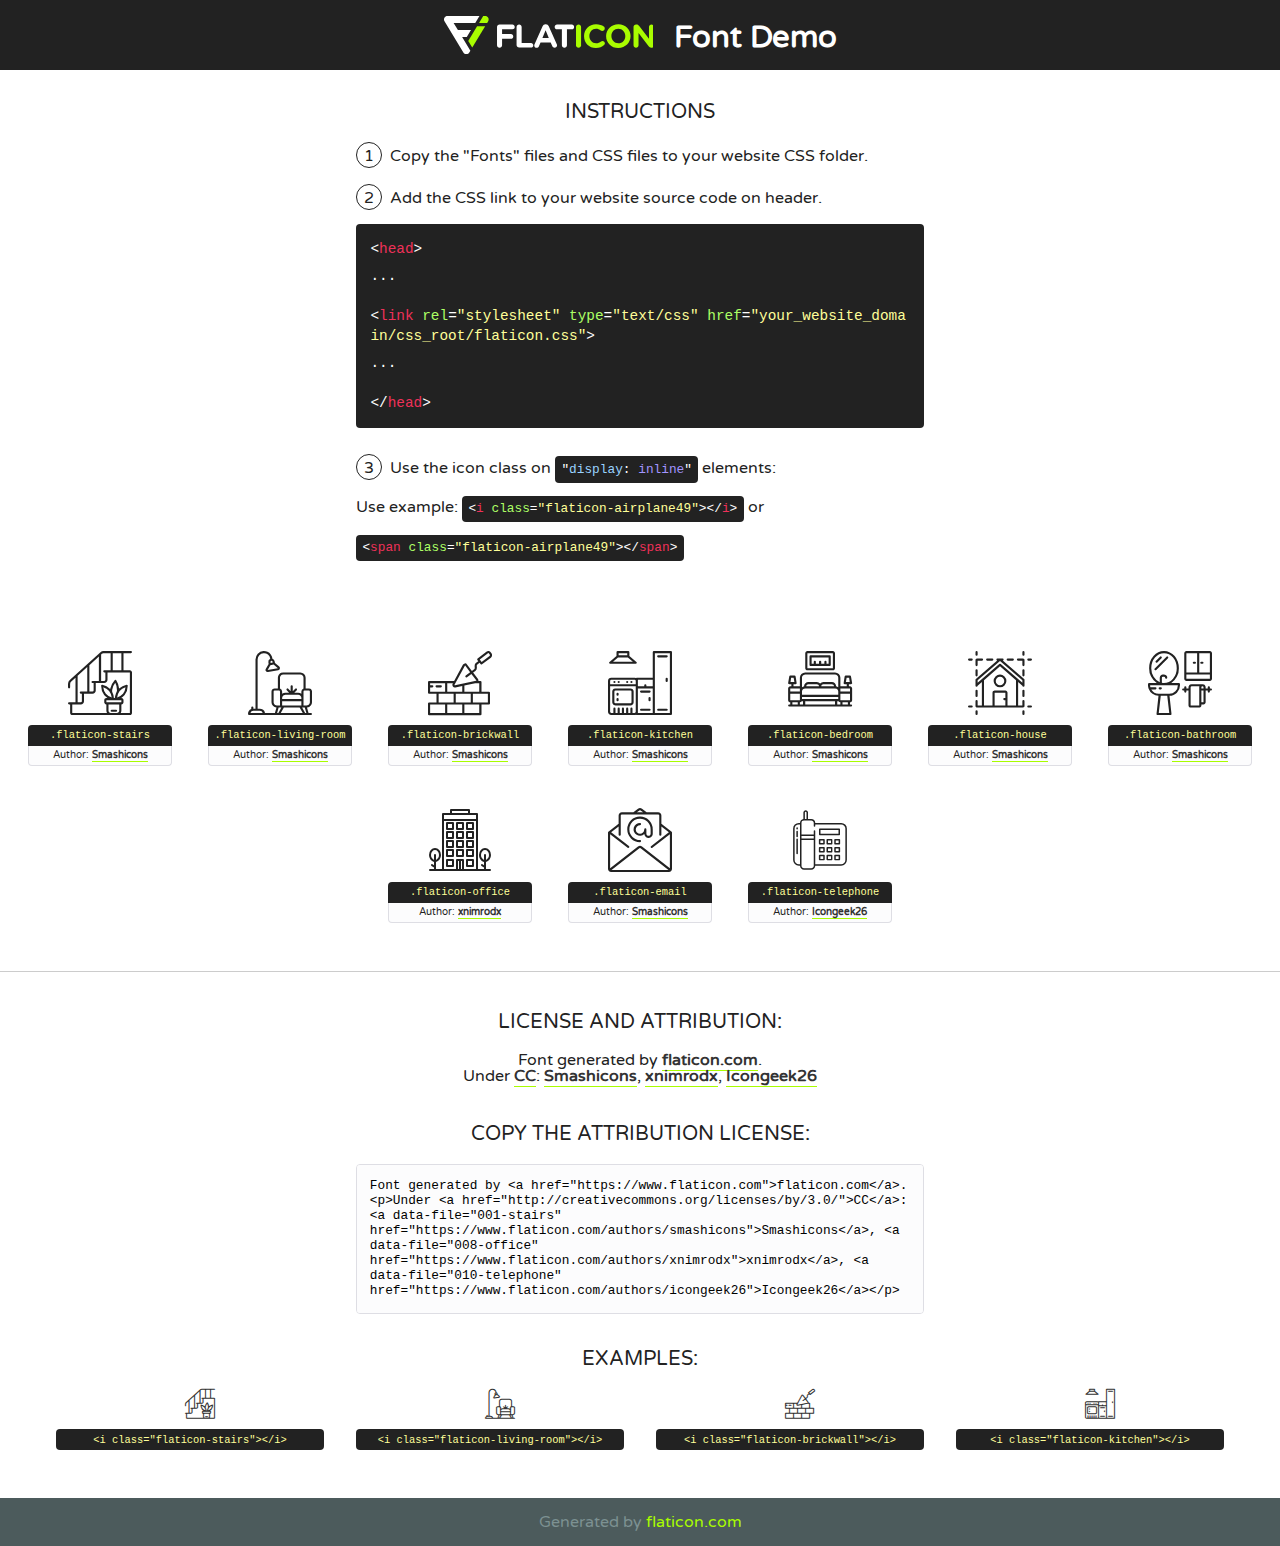
<file: lib/flaticon/font/flaticon.html>
<!DOCTYPE html>
<!--
  Flaticon icon font: Flaticon
  Creation date: 12/11/2020 10:28
-->
<html>
<!DOCTYPE html>
<html>

<head>
    <title>Flaticon WebFont</title>
    <link href="http://fonts.googleapis.com/css?family=Varela+Round" rel="stylesheet" type="text/css" />
    <link rel="stylesheet" type="text/css" href="flaticon.css">
    <meta charset="UTF-8">
    <style>
    html, body, div, span, applet, object, iframe,
    h1, h2, h3, h4, h5, h6, p, blockquote, pre,
    a, abbr, acronym, address, big, cite, code,
    del, dfn, em, img, ins, kbd, q, s, samp,
    small, strike, strong, sub, sup, tt, var,
    b, u, i, center,
    dl, dt, dd, ol, ul, li,
    fieldset, form, label, legend,
    table, caption, tbody, tfoot, thead, tr, th, td,
    article, aside, canvas, details, embed, 
    figure, figcaption, footer, header, hgroup, 
    menu, nav, output, ruby, section, summary,
    time, mark, audio, video {
        margin: 0;
        padding: 0;
        border: 0;
        font-size: 100%;
        font: inherit;
        vertical-align: baseline;
    }
    /* HTML5 display-role reset for older browsers */
    article, aside, details, figcaption, figure, 
    footer, header, hgroup, menu, nav, section {
        display: block;
    }
    body {
        line-height: 1;
    }
    ol, ul {
        list-style: none;
    }
    blockquote, q {
        quotes: none;
    }
    blockquote:before, blockquote:after,
    q:before, q:after {
        content: '';
        content: none;
    }
    table {
        border-collapse: collapse;
        border-spacing: 0;
    }
    body {
        font-family: 'Varela Round', Helvetica, Arial, sans-serif;
        font-size: 16px;
        color: #222;
    }
    a {
        color: #333;
        border-bottom: 1px solid #a9fd00;
        font-weight: bold;
        text-decoration: none;
    }
    * {
        -moz-box-sizing: border-box;
        -webkit-box-sizing: border-box;
        box-sizing: border-box;
        margin: 0;
        padding: 0;
    }
    [class^="flaticon-"]:before, [class*=" flaticon-"]:before, [class^="flaticon-"]:after, [class*=" flaticon-"]:after {
        font-family: Flaticon;
        font-size: 30px;
        font-style: normal;
        margin-left: 20px;
        color: #333;
    }
    .wrapper {
        max-width: 600px;
        margin: auto;
        padding: 0 1em;
    }
    .title {
        font-size: 1.25em;
        text-align: center;
        margin-bottom: 1em;
        text-transform: uppercase;
    }
    header {
        text-align: center;
        background-color: #222;
        color: #fff;
        padding: 1em;
    }
    header .logo {
        width: 210px;
        height: 38px;
        display: inline-block;
        vertical-align: middle;
        margin-right: 1em;
        border: none;
    }
    header strong {
        font-size: 1.95em;
        font-weight: bold;
        vertical-align: middle;
        margin-top: 5px;
        display: inline-block;
    }
    .demo {
        margin: 2em auto;
        line-height: 1.25em;
    }
    .demo ul li {
        margin-bottom: 1em;
    }
    .demo ul li .num {
        color: #222;
        border-radius: 20px;
        display: inline-block;
        width: 26px;
        padding: 3px;
        height: 26px;
        text-align: center;
        margin-right: 0.5em;
        border: 1px solid #222;
    }
    .demo ul li code {
        background-color: #222;
        border-radius: 4px;
        padding: 0.25em 0.5em;
        display: inline-block;
        color: #fff;
        font-family: Consolas,Monaco,Lucida Console,Liberation Mono,DejaVu Sans Mono,Bitstream Vera Sans Mono,Courier New, monospace;
        font-weight: lighter;
        margin-top: 1em;
        font-size: 0.8em;
        word-break: break-all;
    }
    .demo ul li code.big {
        padding: 1em;
        font-size: 0.9em;
    }
    .demo ul li code .red {
        color: #EF3159;
    }
    .demo ul li code .green {
        color: #ACFF65;
    }
    .demo ul li code .yellow {
        color: #FFFF99;
    }
    .demo ul li code .blue {
        color: #99D3FF;
    }
    .demo ul li code .purple {
        color: #A295FF;
    }
    .demo ul li code .dots {
        margin-top: 0.5em;
        display: block;
    }
    #glyphs {
        border-bottom: 1px solid #ccc;
        padding: 2em 0;
        text-align: center;
    }
    .glyph {
        display: inline-block;
        width: 9em;
        margin: 1em;
        text-align: center;
        vertical-align: top;
        background: #FFF;
    }
    .glyph .glyph-icon {
        padding: 10px;
        display: block;
        font-family:"Flaticon";
        font-size: 64px;
        line-height: 1;
    }
    .glyph .glyph-icon:before {
        font-size: 64px;
        color: #222;
        margin-left: 0;
    }
    .class-name {
        font-size: 0.65em;
        background-color: #222;
        color: #fff;
        border-radius: 4px 4px 0 0;
        padding: 0.5em;
        color: #FFFF99;
        font-family: Consolas,Monaco,Lucida Console,Liberation Mono,DejaVu Sans Mono,Bitstream Vera Sans Mono,Courier New, monospace;
    }
    .author-name {
        font-size: 0.6em;
        background-color: #fcfcfd;
        border: 1px solid #DEDEE4;
        border-top: 0;
        border-radius: 0 0 4px 4px;
        padding: 0.5em;
    }
    .class-name:last-child {
        font-size: 10px;
        color:#888;
    }
    .class-name:last-child a {
        font-size: 10px;
        color:#555;
    }
    .class-name:last-child a:hover {
        color:#a9fd00;
    }
    .glyph > input {
        display: block;
        width: 100px;
        margin: 5px auto;
        text-align: center;
        font-size: 12px;
        cursor: text;
    }
    .glyph > input.icon-input {
        font-family:"Flaticon";
        font-size: 16px;
        margin-bottom: 10px;
    }
    .attribution .title {
        margin-top: 2em;
    }
    .attribution textarea {
        background-color: #fcfcfd;
        padding: 1em;
        border: none;
        box-shadow: none;
        border: 1px solid #DEDEE4;
        border-radius: 4px;
        resize: none;
        width: 100%;
        height: 150px;
        font-size: 0.8em;
        font-family: Consolas,Monaco,Lucida Console,Liberation Mono,DejaVu Sans Mono,Bitstream Vera Sans Mono,Courier New, monospace;
        -webkit-appearance: none;
    }
    .iconsuse {
        margin: 2em auto;
        text-align: center;
        max-width: 1200px;
    }
    .iconsuse:after {
        content: '';
        display: table;
        clear: both;
    }
    .iconsuse .image {
        float: left;
        width: 25%;
        padding: 0 1em;
    }
    .iconsuse .image p {
        margin-bottom: 1em;
    }
    .iconsuse .image span {
        display: block;
        font-size: 0.65em;
        background-color: #222;
        color: #fff;
        border-radius: 4px;
        padding: 0.5em;
        color: #FFFF99;
        margin-top: 1em;
        font-family: Consolas,Monaco,Lucida Console,Liberation Mono,DejaVu Sans Mono,Bitstream Vera Sans Mono,Courier New, monospace;
    }
    #footer {
        text-align: center;
        background-color: #4C5B5C;
        color: #7c9192;
        padding: 1em;
    }
    #footer a {
        border: none;
        color: #a9fd00;
        font-weight: normal;
    }
    @media (max-width: 960px) {
        .iconsuse .image {
            width: 50%;
        }
    }
    @media (max-width: 560px) {
        .iconsuse .image {
            width: 100%;
        }
    }
    </style>
</head>

<body class="characters-off">

    <header>
        <a href="https://www.flaticon.com" target="_blank" class="logo">
            <svg version="1.1" xmlns="http://www.w3.org/2000/svg" xmlns:xlink="http://www.w3.org/1999/xlink" xmlns:a="http://ns.adobe.com/AdobeSVGViewerExtensions/3.0/" viewBox="0 0 560.875 102.036" enable-background="new 0 0 560.875 102.036" xml:space="preserve">
                <defs>
                </defs>
                <g>
                    <g class="letters">
                        <path fill="#ffffff" d="M141.596,29.675c0-3.777,2.985-6.767,6.764-6.767h34.438c3.426,0,6.15,2.728,6.15,6.15
                        c0,3.43-2.724,6.149-6.15,6.149h-27.674v13.091h23.719c3.429,0,6.151,2.724,6.151,6.15c0,3.43-2.723,6.149-6.151,6.149h-23.719
                        v17.574c0,3.773-2.986,6.761-6.764,6.761c-3.779,0-6.764-2.989-6.764-6.761V29.675z"></path>
                        <path fill="#ffffff" d="M193.844,29.149c0-3.781,2.985-6.767,6.764-6.767c3.776,0,6.763,2.985,6.763,6.767v42.957h25.039
                        c3.426,0,6.149,2.726,6.149,6.153c0,3.425-2.723,6.15-6.149,6.15h-31.802c-3.779,0-6.764-2.986-6.764-6.768V29.149z"></path>
                        <path fill="#ffffff" d="M241.891,75.71l21.438-48.407c1.492-3.341,4.215-5.357,7.906-5.357h0.792
                        c3.686,0,6.323,2.017,7.815,5.357l21.439,48.407c0.436,0.967,0.701,1.845,0.701,2.723c0,3.602-2.809,6.501-6.414,6.501
                        c-3.161,0-5.269-1.845-6.499-4.655l-4.132-9.661h-27.059l-4.301,10.102c-1.144,2.631-3.426,4.214-6.237,4.214
                        c-3.517,0-6.24-2.81-6.24-6.325C241.1,77.64,241.451,76.677,241.891,75.71z M279.932,58.666l-8.521-20.297l-8.526,20.297H279.932
                        z"></path>
                        <path fill="#ffffff" d="M314.864,35.387H301.86c-3.429,0-6.239-2.813-6.239-6.238c0-3.429,2.811-6.24,6.239-6.24h39.533
                        c3.426,0,6.237,2.811,6.237,6.24c0,3.425-2.811,6.238-6.237,6.238h-13.001v42.785c0,3.773-2.99,6.761-6.764,6.761
                        c-3.779,0-6.764-2.989-6.764-6.761V35.387z"></path>
                        <path fill="#A9FD00" d="M352.615,29.149c0-3.781,2.985-6.767,6.767-6.767c3.774,0,6.761,2.985,6.761,6.767v49.024
                        c0,3.773-2.987,6.761-6.761,6.761c-3.781,0-6.767-2.989-6.767-6.761V29.149z"></path>
                        <path fill="#A9FD00" d="M374.132,53.836v-0.179c0-17.481,13.178-31.801,32.065-31.801c9.22,0,15.459,2.458,20.557,6.238
                        c1.402,1.054,2.637,2.985,2.637,5.357c0,3.692-2.985,6.59-6.681,6.59c-1.845,0-3.071-0.702-4.044-1.319
                        c-3.776-2.813-7.729-4.393-12.562-4.393c-10.364,0-17.831,8.611-17.831,19.154v0.173c0,10.542,7.291,19.329,17.831,19.329
                        c5.715,0,9.492-1.756,13.359-4.834c1.049-0.874,2.458-1.491,4.039-1.491c3.429,0,6.325,2.813,6.325,6.236
                        c0,2.106-1.056,3.78-2.282,4.834c-5.539,4.834-12.036,7.733-21.878,7.733C387.572,85.464,374.132,71.493,374.132,53.836z"></path>
                        <path fill="#A9FD00" d="M433.009,53.836v-0.179c0-17.481,13.79-31.801,32.766-31.801c18.981,0,32.592,14.143,32.592,31.628v0.173
                        c0,17.483-13.785,31.807-32.769,31.807C446.625,85.464,433.009,71.32,433.009,53.836z M484.224,53.836v-0.179
                        c0-10.539-7.725-19.326-18.626-19.326c-10.893,0-18.449,8.611-18.449,19.154v0.173c0,10.542,7.73,19.329,18.626,19.329
                        C476.676,72.986,484.224,64.378,484.224,53.836z"></path>
                        <path fill="#A9FD00" d="M506.233,29.321c0-3.774,2.99-6.763,6.767-6.763h1.401c3.252,0,5.183,1.583,7.029,3.953l26.093,34.265
                        V29.059c0-3.692,2.99-6.677,6.681-6.677c3.683,0,6.671,2.985,6.671,6.677v48.934c0,3.78-2.987,6.765-6.764,6.765h-0.436
                        c-3.257,0-5.188-1.581-7.034-3.953l-27.056-35.492v32.944c0,3.687-2.985,6.676-6.678,6.676c-3.683,0-6.673-2.989-6.673-6.676
                        V29.321z"></path>
                    </g>
                    <g class="insignia">
                        <path fill="#ffffff" d="M48.372,56.137h12.517l11.156-18.537H37.186L25.688,18.539h57.825L94.668,0H9.271
                        C5.925,0,2.842,1.801,1.198,4.716c-1.644,2.907-1.593,6.482,0.134,9.343l50.38,83.501c1.678,2.781,4.689,4.476,7.938,4.476
                        c3.246,0,6.257-1.695,7.935-4.476l2.898-4.804L48.372,56.137z"></path>
                        <g class="i">
                            <path fill="#A9FD00" d="M93.575,18.539h0.031v0.004l21.652,0.004l2.705-4.488c1.727-2.861,1.778-6.436,0.133-9.343
                            C116.454,1.801,113.371,0,110.026,0h-5.294L93.575,18.539z"></path>
                            <polygon fill="#A9FD00" points="88.291,27.356 64.725,66.486 75.519,84.404 109.942,27.356"></polygon>
                        </g>
                    </g>
                </g>
            </svg>
        </a>
        <strong>Font Demo</strong>
    </header>


    <section class="demo wrapper">

        <p class="title">Instructions</p>

        <ul>
            <li>
                <span class="num">1</span>Copy the "Fonts" files and CSS files to your website CSS folder.
            </li>
            <li>
                <span class="num">2</span>Add the CSS link to your website source code on header.
                <code class="big">
                    &lt;<span class="red">head</span>&gt;
                    <br/><span class="dots">...</span>
                    <br/>&lt;<span class="red">link</span> <span class="green">rel</span>=<span class="yellow">"stylesheet"</span> <span class="green">type</span>=<span class="yellow">"text/css"</span> <span class="green">href</span>=<span class="yellow">"your_website_domain/css_root/flaticon.css"</span>&gt;
                    <br/><span class="dots">...</span>
                    <br/>&lt;/<span class="red">head</span>&gt;
                </code>
            </li>

            <li>
                <p>
                    <span class="num">3</span>Use the icon class on <code>"<span class="blue">display</span>:<span class="purple"> inline</span>"</code> elements:
                    <br />
                    Use example: <code>&lt;<span class="red">i</span> <span class="green">class</span>=<span class="yellow">&quot;flaticon-airplane49&quot;</span>&gt;&lt;/<span class="red">i</span>&gt;</code> or <code>&lt;<span class="red">span</span> <span class="green">class</span>=<span class="yellow">&quot;flaticon-airplane49&quot;</span>&gt;&lt;/<span class="red">span</span>&gt;</code>
            </li>
        </ul>

    </section>




   <section id="glyphs">          
    
      
        <div class="glyph"><div class="glyph-icon flaticon-stairs"></div>
            <div class="class-name">.flaticon-stairs</div>
            <div class="author-name">Author: <a data-file="001-stairs" href="https://www.flaticon.com/authors/smashicons">Smashicons</a> </div> 
        </div>        
        
        <div class="glyph"><div class="glyph-icon flaticon-living-room"></div>
            <div class="class-name">.flaticon-living-room</div>
            <div class="author-name">Author: <a data-file="002-living-room" href="https://www.flaticon.com/authors/smashicons">Smashicons</a> </div> 
        </div>        
        
        <div class="glyph"><div class="glyph-icon flaticon-brickwall"></div>
            <div class="class-name">.flaticon-brickwall</div>
            <div class="author-name">Author: <a data-file="003-brickwall" href="https://www.flaticon.com/authors/smashicons">Smashicons</a> </div> 
        </div>        
        
        <div class="glyph"><div class="glyph-icon flaticon-kitchen"></div>
            <div class="class-name">.flaticon-kitchen</div>
            <div class="author-name">Author: <a data-file="004-kitchen" href="https://www.flaticon.com/authors/smashicons">Smashicons</a> </div> 
        </div>        
        
        <div class="glyph"><div class="glyph-icon flaticon-bedroom"></div>
            <div class="class-name">.flaticon-bedroom</div>
            <div class="author-name">Author: <a data-file="005-bedroom" href="https://www.flaticon.com/authors/smashicons">Smashicons</a> </div> 
        </div>        
        
        <div class="glyph"><div class="glyph-icon flaticon-house"></div>
            <div class="class-name">.flaticon-house</div>
            <div class="author-name">Author: <a data-file="006-house" href="https://www.flaticon.com/authors/smashicons">Smashicons</a> </div> 
        </div>        
        
        <div class="glyph"><div class="glyph-icon flaticon-bathroom"></div>
            <div class="class-name">.flaticon-bathroom</div>
            <div class="author-name">Author: <a data-file="007-bathroom" href="https://www.flaticon.com/authors/smashicons">Smashicons</a> </div> 
        </div>        
        
        <div class="glyph"><div class="glyph-icon flaticon-office"></div>
            <div class="class-name">.flaticon-office</div>
            <div class="author-name">Author: <a data-file="008-office" href="https://www.flaticon.com/authors/xnimrodx">xnimrodx</a> </div> 
        </div>        
        
        <div class="glyph"><div class="glyph-icon flaticon-email"></div>
            <div class="class-name">.flaticon-email</div>
            <div class="author-name">Author: <a data-file="009-email" href="https://www.flaticon.com/authors/smashicons">Smashicons</a> </div> 
        </div>        
        
        <div class="glyph"><div class="glyph-icon flaticon-telephone"></div>
            <div class="class-name">.flaticon-telephone</div>
            <div class="author-name">Author: <a data-file="010-telephone" href="https://www.flaticon.com/authors/icongeek26">Icongeek26</a> </div> 
        </div>        
        

    </section>



    <section class="attribution wrapper"   style="text-align:center;">

      <div class="title">License and attribution:</div><div class="attrDiv">Font generated by <a href="https://www.flaticon.com">flaticon.com</a>. <div><p>Under <a href="http://creativecommons.org/licenses/by/3.0/">CC</a>: <a data-file="001-stairs" href="https://www.flaticon.com/authors/smashicons">Smashicons</a>, <a data-file="008-office" href="https://www.flaticon.com/authors/xnimrodx">xnimrodx</a>, <a data-file="010-telephone" href="https://www.flaticon.com/authors/icongeek26">Icongeek26</a></p>  </div>
      </div>
      <div class="title">Copy the Attribution License:</div>

    <textarea onclick="this.focus();this.select();">Font generated by &lt;a href=&quot;https://www.flaticon.com&quot;&gt;flaticon.com&lt;/a&gt;. <p>Under <a href="http://creativecommons.org/licenses/by/3.0/">CC</a>: <a data-file="001-stairs" href="https://www.flaticon.com/authors/smashicons">Smashicons</a>, <a data-file="008-office" href="https://www.flaticon.com/authors/xnimrodx">xnimrodx</a>, <a data-file="010-telephone" href="https://www.flaticon.com/authors/icongeek26">Icongeek26</a></p>  
     </textarea>

    </section>

    <section class="iconsuse">

          <div class="title">Examples:</div>            
             
            <div class="image">
                <p>
                    <i class="glyph-icon flaticon-stairs"></i> 
                    <span>&lt;i class=&quot;flaticon-stairs&quot;&gt;&lt;/i&gt;</span>
                </p>
            </div>
            
            <div class="image">
                <p>
                    <i class="glyph-icon flaticon-living-room"></i> 
                    <span>&lt;i class=&quot;flaticon-living-room&quot;&gt;&lt;/i&gt;</span>
                </p>
            </div>
            
            <div class="image">
                <p>
                    <i class="glyph-icon flaticon-brickwall"></i> 
                    <span>&lt;i class=&quot;flaticon-brickwall&quot;&gt;&lt;/i&gt;</span>
                </p>
            </div>
            
            <div class="image">
                <p>
                    <i class="glyph-icon flaticon-kitchen"></i> 
                    <span>&lt;i class=&quot;flaticon-kitchen&quot;&gt;&lt;/i&gt;</span>
                </p>
            </div>
                       
        </div>
                            
    </section>

<div id="footer">
    <div>Generated by <a href="https://www.flaticon.com">flaticon.com</a>
    </div>
</div>



</body>
</html>
</file>
<file: lib/flaticon/font/flaticon.css>
/*
  	Flaticon icon font: Flaticon
  	Creation date: 12/11/2020 10:28
  	*/

@font-face {
  font-family: "Flaticon";
  src: url("./Flaticon.eot");
  src: url("./Flaticon.eot?#iefix") format("embedded-opentype"),
       url("./Flaticon.woff2") format("woff2"),
       url("./Flaticon.woff") format("woff"),
       url("./Flaticon.ttf") format("truetype"),
       url("./Flaticon.svg#Flaticon") format("svg");
  font-weight: normal;
  font-style: normal;
}

@media screen and (-webkit-min-device-pixel-ratio:0) {
  @font-face {
    font-family: "Flaticon";
    src: url("./Flaticon.svg#Flaticon") format("svg");
  }
}

[class^="flaticon-"]:before, [class*=" flaticon-"]:before,
[class^="flaticon-"]:after, [class*=" flaticon-"]:after {   
  font-family: Flaticon;
        font-size: 20px;
font-style: normal;
margin-left: 20px;
}

.flaticon-stairs:before { content: "\f100"; }
.flaticon-living-room:before { content: "\f101"; }
.flaticon-brickwall:before { content: "\f102"; }
.flaticon-kitchen:before { content: "\f103"; }
.flaticon-bedroom:before { content: "\f104"; }
.flaticon-house:before { content: "\f105"; }
.flaticon-bathroom:before { content: "\f106"; }
.flaticon-office:before { content: "\f107"; }
.flaticon-email:before { content: "\f108"; }
.flaticon-telephone:before { content: "\f109"; }
</file>
<file: css/style.css>
/******* Bootstrap Theming ********/
/*!
 * Bootstrap v4.5.3 (https://getbootstrap.com/)
 * Copyright 2011-2020 The Bootstrap Authors
 * Copyright 2011-2020 Twitter, Inc.
 * Licensed under MIT (https://github.com/twbs/bootstrap/blob/main/LICENSE)
 */
:root {
  --blue: #007bff;
  --indigo: #6610f2;
  --purple: #6f42c1;
  --pink: #e83e8c;
  --red: #dc3545;
  --orange: #fd7e14;
  --yellow: #ffc107;
  --green: #28a745;
  --teal: #20c997;
  --cyan: #17a2b8;
  --white: #fff;
  --gray: #6c757d;
  --gray-dark: #343a40;
  --primary: #DFB163;
  --secondary: #252531;
  --success: #28a745;
  --info: #17a2b8;
  --warning: #ffc107;
  --danger: #dc3545;
  --light: #F3F6FF;
  --dark: #181818;
  --breakpoint-xs: 0;
  --breakpoint-sm: 576px;
  --breakpoint-md: 768px;
  --breakpoint-lg: 992px;
  --breakpoint-xl: 1200px;
  --font-family-sans-serif: "Montserrat", sans-serif;
  --font-family-monospace: SFMono-Regular, Menlo, Monaco, Consolas, "Liberation Mono", "Courier New", monospace;
}

*,
*::before,
*::after {
  box-sizing: border-box;
}

html {
  font-family: sans-serif;
  line-height: 1.15;
  -webkit-text-size-adjust: 100%;
  -webkit-tap-highlight-color: rgba(0, 0, 0, 0);
  scroll-behavior: smooth;
}

article, aside, figcaption, figure, footer, header, hgroup, main, nav, section {
  display: block;
}

body {
  margin: 0;
  font-family: "Montserrat", sans-serif;
  font-size: 1rem;
  font-weight: 400;
  line-height: 1.5;
  color: #777777;
  text-align: left;
  background-color: #fff;
}

[tabindex="-1"]:focus:not(:focus-visible) {
  outline: 0 !important;
}

hr {
  box-sizing: content-box;
  height: 0;
  overflow: visible;
}

h1, h2, h3, h4, h5, h6 {
  margin-top: 0;
  margin-bottom: 0.5rem;
}

p {
  margin-top: 0;
  margin-bottom: 1rem;
}

abbr[title],
abbr[data-original-title] {
  text-decoration: underline;
  text-decoration: underline dotted;
  cursor: help;
  border-bottom: 0;
  text-decoration-skip-ink: none;
}

address {
  margin-bottom: 1rem;
  font-style: normal;
  line-height: inherit;
}

ol,
ul,
dl {
  margin-top: 0;
  margin-bottom: 1rem;
}

ol ol,
ul ul,
ol ul,
ul ol {
  margin-bottom: 0;
}

dt {
  font-weight: 700;
}

dd {
  margin-bottom: .5rem;
  margin-left: 0;
}

blockquote {
  margin: 0 0 1rem;
}

b,
strong {
  font-weight: bolder;
}

small {
  font-size: 80%;
}

sub,
sup {
  position: relative;
  font-size: 75%;
  line-height: 0;
  vertical-align: baseline;
}

sub {
  bottom: -.25em;
}

sup {
  top: -.5em;
}

a {
  color: #DFB163;
  text-decoration: none;
  background-color: transparent;
}

a:hover {
  color: #cc902a;
  text-decoration: underline;
}

a:not([href]):not([class]) {
  color: inherit;
  text-decoration: none;
}

a:not([href]):not([class]):hover {
  color: inherit;
  text-decoration: none;
}

pre,
code,
kbd,
samp {
  font-family: SFMono-Regular, Menlo, Monaco, Consolas, "Liberation Mono", "Courier New", monospace;
  font-size: 1em;
}

pre {
  margin-top: 0;
  margin-bottom: 1rem;
  overflow: auto;
  -ms-overflow-style: scrollbar;
}

figure {
  margin: 0 0 1rem;
}

img {
  vertical-align: middle;
  border-style: none;
}

svg {
  overflow: hidden;
  vertical-align: middle;
}

table {
  border-collapse: collapse;
}

caption {
  padding-top: 0.75rem;
  padding-bottom: 0.75rem;
  color: #6c757d;
  text-align: left;
  caption-side: bottom;
}

th {
  text-align: inherit;
  text-align: -webkit-match-parent;
}

label {
  display: inline-block;
  margin-bottom: 0.5rem;
}

button {
  border-radius: 0;
}

button:focus {
  outline: 1px dotted;
  outline: 5px auto -webkit-focus-ring-color;
}

input,
button,
select,
optgroup,
textarea {
  margin: 0;
  font-family: inherit;
  font-size: inherit;
  line-height: inherit;
}

button,
input {
  overflow: visible;
}

button,
select {
  text-transform: none;
}

[role="button"] {
  cursor: pointer;
}

select {
  word-wrap: normal;
}

button,
[type="button"],
[type="reset"],
[type="submit"] {
  -webkit-appearance: button;
}

button:not(:disabled),
[type="button"]:not(:disabled),
[type="reset"]:not(:disabled),
[type="submit"]:not(:disabled) {
  cursor: pointer;
}

button::-moz-focus-inner,
[type="button"]::-moz-focus-inner,
[type="reset"]::-moz-focus-inner,
[type="submit"]::-moz-focus-inner {
  padding: 0;
  border-style: none;
}

input[type="radio"],
input[type="checkbox"] {
  box-sizing: border-box;
  padding: 0;
}

textarea {
  overflow: auto;
  resize: vertical;
}

fieldset {
  min-width: 0;
  padding: 0;
  margin: 0;
  border: 0;
}

legend {
  display: block;
  width: 100%;
  max-width: 100%;
  padding: 0;
  margin-bottom: .5rem;
  font-size: 1.5rem;
  line-height: inherit;
  color: inherit;
  white-space: normal;
}

@media (max-width: 1200px) {
  legend {
    font-size: calc(1.275rem + 0.3vw) ;
  }
}

progress {
  vertical-align: baseline;
}

[type="number"]::-webkit-inner-spin-button,
[type="number"]::-webkit-outer-spin-button {
  height: auto;
}

[type="search"] {
  outline-offset: -2px;
  -webkit-appearance: none;
}

[type="search"]::-webkit-search-decoration {
  -webkit-appearance: none;
}

::-webkit-file-upload-button {
  font: inherit;
  -webkit-appearance: button;
}

output {
  display: inline-block;
}

summary {
  display: list-item;
  cursor: pointer;
}

template {
  display: none;
}

[hidden] {
  display: none !important;
}

h1, h2, h3, h4, h5, h6,
.h1, .h2, .h3, .h4, .h5, .h6 {
  margin-bottom: 0.5rem;
  font-family: "Oswald", sans-serif;
  font-weight: 500;
  line-height: 1.2;
  color: #252531;
}

h1, .h1 {
  font-size: 2.5rem;
}

@media (max-width: 1200px) {
  h1, .h1 {
    font-size: calc(1.375rem + 1.5vw) ;
  }
}

h2, .h2 {
  font-size: 2rem;
}

@media (max-width: 1200px) {
  h2, .h2 {
    font-size: calc(1.325rem + 0.9vw) ;
  }
}

h3, .h3 {
  font-size: 1.75rem;
}

@media (max-width: 1200px) {
  h3, .h3 {
    font-size: calc(1.3rem + 0.6vw) ;
  }
}

h4, .h4 {
  font-size: 1.5rem;
}

@media (max-width: 1200px) {
  h4, .h4 {
    font-size: calc(1.275rem + 0.3vw) ;
  }
}

h5, .h5 {
  font-size: 1.25rem;
}

h6, .h6 {
  font-size: 1rem;
}

.lead {
  font-size: 1.25rem;
  font-weight: 300;
}

.display-1 {
  font-size: 6rem;
  font-weight: 300;
  line-height: 1.2;
}

@media (max-width: 1200px) {
  .display-1 {
    font-size: calc(1.725rem + 5.7vw) ;
  }
}

.display-2 {
  font-size: 5.5rem;
  font-weight: 300;
  line-height: 1.2;
}

@media (max-width: 1200px) {
  .display-2 {
    font-size: calc(1.675rem + 5.1vw) ;
  }
}

.display-3 {
  font-size: 4.5rem;
  font-weight: 300;
  line-height: 1.2;
}

@media (max-width: 1200px) {
  .display-3 {
    font-size: calc(1.575rem + 3.9vw) ;
  }
}

.display-4 {
  font-size: 3.5rem;
  font-weight: 300;
  line-height: 1.2;
}

@media (max-width: 1200px) {
  .display-4 {
    font-size: calc(1.475rem + 2.7vw) ;
  }
}

hr {
  margin-top: 1rem;
  margin-bottom: 1rem;
  border: 0;
  border-top: 1px solid rgba(0, 0, 0, 0.1);
}

small,
.small {
  font-size: 80%;
  font-weight: 400;
}

mark,
.mark {
  padding: 0.2em;
  background-color: #fcf8e3;
}

.list-unstyled {
  padding-left: 0;
  list-style: none;
}

.list-inline {
  padding-left: 0;
  list-style: none;
}

.list-inline-item {
  display: inline-block;
}

.list-inline-item:not(:last-child) {
  margin-right: 0.5rem;
}

.initialism {
  font-size: 90%;
  text-transform: uppercase;
}

.blockquote {
  margin-bottom: 1rem;
  font-size: 1.25rem;
}

.blockquote-footer {
  display: block;
  font-size: 80%;
  color: #6c757d;
}

.blockquote-footer::before {
  content: "\2014\00A0";
}

.img-fluid {
  max-width: 100%;
  height: auto;
}

.img-thumbnail {
  padding: 0.25rem;
  background-color: #fff;
  border: 1px solid #dee2e6;
  max-width: 100%;
  height: auto;
}

.figure {
  display: inline-block;
}

.figure-img {
  margin-bottom: 0.5rem;
  line-height: 1;
}

.figure-caption {
  font-size: 90%;
  color: #6c757d;
}

code {
  font-size: 87.5%;
  color: #e83e8c;
  word-wrap: break-word;
}

a > code {
  color: inherit;
}

kbd {
  padding: 0.2rem 0.4rem;
  font-size: 87.5%;
  color: #fff;
  background-color: #212529;
}

kbd kbd {
  padding: 0;
  font-size: 100%;
  font-weight: 700;
}

pre {
  display: block;
  font-size: 87.5%;
  color: #212529;
}

pre code {
  font-size: inherit;
  color: inherit;
  word-break: normal;
}

.pre-scrollable {
  max-height: 340px;
  overflow-y: scroll;
}

.container,
.container-fluid,
.container-sm,
.container-md,
.container-lg,
.container-xl {
  width: 100%;
  padding-right: 15px;
  padding-left: 15px;
  margin-right: auto;
  margin-left: auto;
}

@media (min-width: 576px) {
  .container, .container-sm {
    max-width: 540px;
  }
}

@media (min-width: 768px) {
  .container, .container-sm, .container-md {
    max-width: 720px;
  }
}

@media (min-width: 992px) {
  .container, .container-sm, .container-md, .container-lg {
    max-width: 960px;
  }
}

@media (min-width: 1200px) {
  .container, .container-sm, .container-md, .container-lg, .container-xl {
    max-width: 1140px;
  }
}

.row {
  display: flex;
  flex-wrap: wrap;
  margin-right: -15px;
  margin-left: -15px;
}

.no-gutters {
  margin-right: 0;
  margin-left: 0;
}

.no-gutters > .col,
.no-gutters > [class*="col-"] {
  padding-right: 0;
  padding-left: 0;
}

.col-1, .col-2, .col-3, .col-4, .col-5, .col-6, .col-7, .col-8, .col-9, .col-10, .col-11, .col-12, .col,
.col-auto, .col-sm-1, .col-sm-2, .col-sm-3, .col-sm-4, .col-sm-5, .col-sm-6, .col-sm-7, .col-sm-8, .col-sm-9, .col-sm-10, .col-sm-11, .col-sm-12, .col-sm,
.col-sm-auto, .col-md-1, .col-md-2, .col-md-3, .col-md-4, .col-md-5, .col-md-6, .col-md-7, .col-md-8, .col-md-9, .col-md-10, .col-md-11, .col-md-12, .col-md,
.col-md-auto, .col-lg-1, .col-lg-2, .col-lg-3, .col-lg-4, .col-lg-5, .col-lg-6, .col-lg-7, .col-lg-8, .col-lg-9, .col-lg-10, .col-lg-11, .col-lg-12, .col-lg,
.col-lg-auto, .col-xl-1, .col-xl-2, .col-xl-3, .col-xl-4, .col-xl-5, .col-xl-6, .col-xl-7, .col-xl-8, .col-xl-9, .col-xl-10, .col-xl-11, .col-xl-12, .col-xl,
.col-xl-auto {
  position: relative;
  width: 100%;
  padding-right: 15px;
  padding-left: 15px;
}

.col {
  flex-basis: 0;
  flex-grow: 1;
  max-width: 100%;
}

.row-cols-1 > * {
  flex: 0 0 100%;
  max-width: 100%;
}

.row-cols-2 > * {
  flex: 0 0 50%;
  max-width: 50%;
}

.row-cols-3 > * {
  flex: 0 0 33.33333%;
  max-width: 33.33333%;
}

.row-cols-4 > * {
  flex: 0 0 25%;
  max-width: 25%;
}

.row-cols-5 > * {
  flex: 0 0 20%;
  max-width: 20%;
}

.row-cols-6 > * {
  flex: 0 0 16.66667%;
  max-width: 16.66667%;
}

.col-auto {
  flex: 0 0 auto;
  width: auto;
  max-width: 100%;
}

.col-1 {
  flex: 0 0 8.33333%;
  max-width: 8.33333%;
}

.col-2 {
  flex: 0 0 16.66667%;
  max-width: 16.66667%;
}

.col-3 {
  flex: 0 0 25%;
  max-width: 25%;
}

.col-4 {
  flex: 0 0 33.33333%;
  max-width: 33.33333%;
}

.col-5 {
  flex: 0 0 41.66667%;
  max-width: 41.66667%;
}

.col-6 {
  flex: 0 0 50%;
  max-width: 50%;
}

.col-7 {
  flex: 0 0 58.33333%;
  max-width: 58.33333%;
}

.col-8 {
  flex: 0 0 66.66667%;
  max-width: 66.66667%;
}

.col-9 {
  flex: 0 0 75%;
  max-width: 75%;
}

.col-10 {
  flex: 0 0 83.33333%;
  max-width: 83.33333%;
}

.col-11 {
  flex: 0 0 91.66667%;
  max-width: 91.66667%;
}

.col-12 {
  flex: 0 0 100%;
  max-width: 100%;
}

.order-first {
  order: -1;
}

.order-last {
  order: 13;
}

.order-0 {
  order: 0;
}

.order-1 {
  order: 1;
}

.order-2 {
  order: 2;
}

.order-3 {
  order: 3;
}

.order-4 {
  order: 4;
}

.order-5 {
  order: 5;
}

.order-6 {
  order: 6;
}

.order-7 {
  order: 7;
}

.order-8 {
  order: 8;
}

.order-9 {
  order: 9;
}

.order-10 {
  order: 10;
}

.order-11 {
  order: 11;
}

.order-12 {
  order: 12;
}

.offset-1 {
  margin-left: 8.33333%;
}

.offset-2 {
  margin-left: 16.66667%;
}

.offset-3 {
  margin-left: 25%;
}

.offset-4 {
  margin-left: 33.33333%;
}

.offset-5 {
  margin-left: 41.66667%;
}

.offset-6 {
  margin-left: 50%;
}

.offset-7 {
  margin-left: 58.33333%;
}

.offset-8 {
  margin-left: 66.66667%;
}

.offset-9 {
  margin-left: 75%;
}

.offset-10 {
  margin-left: 83.33333%;
}

.offset-11 {
  margin-left: 91.66667%;
}

@media (min-width: 576px) {
  .col-sm {
    flex-basis: 0;
    flex-grow: 1;
    max-width: 100%;
  }
  .row-cols-sm-1 > * {
    flex: 0 0 100%;
    max-width: 100%;
  }
  .row-cols-sm-2 > * {
    flex: 0 0 50%;
    max-width: 50%;
  }
  .row-cols-sm-3 > * {
    flex: 0 0 33.33333%;
    max-width: 33.33333%;
  }
  .row-cols-sm-4 > * {
    flex: 0 0 25%;
    max-width: 25%;
  }
  .row-cols-sm-5 > * {
    flex: 0 0 20%;
    max-width: 20%;
  }
  .row-cols-sm-6 > * {
    flex: 0 0 16.66667%;
    max-width: 16.66667%;
  }
  .col-sm-auto {
    flex: 0 0 auto;
    width: auto;
    max-width: 100%;
  }
  .col-sm-1 {
    flex: 0 0 8.33333%;
    max-width: 8.33333%;
  }
  .col-sm-2 {
    flex: 0 0 16.66667%;
    max-width: 16.66667%;
  }
  .col-sm-3 {
    flex: 0 0 25%;
    max-width: 25%;
  }
  .col-sm-4 {
    flex: 0 0 33.33333%;
    max-width: 33.33333%;
  }
  .col-sm-5 {
    flex: 0 0 41.66667%;
    max-width: 41.66667%;
  }
  .col-sm-6 {
    flex: 0 0 50%;
    max-width: 50%;
  }
  .col-sm-7 {
    flex: 0 0 58.33333%;
    max-width: 58.33333%;
  }
  .col-sm-8 {
    flex: 0 0 66.66667%;
    max-width: 66.66667%;
  }
  .col-sm-9 {
    flex: 0 0 75%;
    max-width: 75%;
  }
  .col-sm-10 {
    flex: 0 0 83.33333%;
    max-width: 83.33333%;
  }
  .col-sm-11 {
    flex: 0 0 91.66667%;
    max-width: 91.66667%;
  }
  .col-sm-12 {
    flex: 0 0 100%;
    max-width: 100%;
  }
  .order-sm-first {
    order: -1;
  }
  .order-sm-last {
    order: 13;
  }
  .order-sm-0 {
    order: 0;
  }
  .order-sm-1 {
    order: 1;
  }
  .order-sm-2 {
    order: 2;
  }
  .order-sm-3 {
    order: 3;
  }
  .order-sm-4 {
    order: 4;
  }
  .order-sm-5 {
    order: 5;
  }
  .order-sm-6 {
    order: 6;
  }
  .order-sm-7 {
    order: 7;
  }
  .order-sm-8 {
    order: 8;
  }
  .order-sm-9 {
    order: 9;
  }
  .order-sm-10 {
    order: 10;
  }
  .order-sm-11 {
    order: 11;
  }
  .order-sm-12 {
    order: 12;
  }
  .offset-sm-0 {
    margin-left: 0;
  }
  .offset-sm-1 {
    margin-left: 8.33333%;
  }
  .offset-sm-2 {
    margin-left: 16.66667%;
  }
  .offset-sm-3 {
    margin-left: 25%;
  }
  .offset-sm-4 {
    margin-left: 33.33333%;
  }
  .offset-sm-5 {
    margin-left: 41.66667%;
  }
  .offset-sm-6 {
    margin-left: 50%;
  }
  .offset-sm-7 {
    margin-left: 58.33333%;
  }
  .offset-sm-8 {
    margin-left: 66.66667%;
  }
  .offset-sm-9 {
    margin-left: 75%;
  }
  .offset-sm-10 {
    margin-left: 83.33333%;
  }
  .offset-sm-11 {
    margin-left: 91.66667%;
  }
}

@media (min-width: 768px) {
  .col-md {
    flex-basis: 0;
    flex-grow: 1;
    max-width: 100%;
  }
  .row-cols-md-1 > * {
    flex: 0 0 100%;
    max-width: 100%;
  }
  .row-cols-md-2 > * {
    flex: 0 0 50%;
    max-width: 50%;
  }
  .row-cols-md-3 > * {
    flex: 0 0 33.33333%;
    max-width: 33.33333%;
  }
  .row-cols-md-4 > * {
    flex: 0 0 25%;
    max-width: 25%;
  }
  .row-cols-md-5 > * {
    flex: 0 0 20%;
    max-width: 20%;
  }
  .row-cols-md-6 > * {
    flex: 0 0 16.66667%;
    max-width: 16.66667%;
  }
  .col-md-auto {
    flex: 0 0 auto;
    width: auto;
    max-width: 100%;
  }
  .col-md-1 {
    flex: 0 0 8.33333%;
    max-width: 8.33333%;
  }
  .col-md-2 {
    flex: 0 0 16.66667%;
    max-width: 16.66667%;
  }
  .col-md-3 {
    flex: 0 0 25%;
    max-width: 25%;
  }
  .col-md-4 {
    flex: 0 0 33.33333%;
    max-width: 33.33333%;
  }
  .col-md-5 {
    flex: 0 0 41.66667%;
    max-width: 41.66667%;
  }
  .col-md-6 {
    flex: 0 0 50%;
    max-width: 50%;
  }
  .col-md-7 {
    flex: 0 0 58.33333%;
    max-width: 58.33333%;
  }
  .col-md-8 {
    flex: 0 0 66.66667%;
    max-width: 66.66667%;
  }
  .col-md-9 {
    flex: 0 0 75%;
    max-width: 75%;
  }
  .col-md-10 {
    flex: 0 0 83.33333%;
    max-width: 83.33333%;
  }
  .col-md-11 {
    flex: 0 0 91.66667%;
    max-width: 91.66667%;
  }
  .col-md-12 {
    flex: 0 0 100%;
    max-width: 100%;
  }
  .order-md-first {
    order: -1;
  }
  .order-md-last {
    order: 13;
  }
  .order-md-0 {
    order: 0;
  }
  .order-md-1 {
    order: 1;
  }
  .order-md-2 {
    order: 2;
  }
  .order-md-3 {
    order: 3;
  }
  .order-md-4 {
    order: 4;
  }
  .order-md-5 {
    order: 5;
  }
  .order-md-6 {
    order: 6;
  }
  .order-md-7 {
    order: 7;
  }
  .order-md-8 {
    order: 8;
  }
  .order-md-9 {
    order: 9;
  }
  .order-md-10 {
    order: 10;
  }
  .order-md-11 {
    order: 11;
  }
  .order-md-12 {
    order: 12;
  }
  .offset-md-0 {
    margin-left: 0;
  }
  .offset-md-1 {
    margin-left: 8.33333%;
  }
  .offset-md-2 {
    margin-left: 16.66667%;
  }
  .offset-md-3 {
    margin-left: 25%;
  }
  .offset-md-4 {
    margin-left: 33.33333%;
  }
  .offset-md-5 {
    margin-left: 41.66667%;
  }
  .offset-md-6 {
    margin-left: 50%;
  }
  .offset-md-7 {
    margin-left: 58.33333%;
  }
  .offset-md-8 {
    margin-left: 66.66667%;
  }
  .offset-md-9 {
    margin-left: 75%;
  }
  .offset-md-10 {
    margin-left: 83.33333%;
  }
  .offset-md-11 {
    margin-left: 91.66667%;
  }
}

@media (min-width: 992px) {
  .col-lg {
    flex-basis: 0;
    flex-grow: 1;
    max-width: 100%;
  }
  .row-cols-lg-1 > * {
    flex: 0 0 100%;
    max-width: 100%;
  }
  .row-cols-lg-2 > * {
    flex: 0 0 50%;
    max-width: 50%;
  }
  .row-cols-lg-3 > * {
    flex: 0 0 33.33333%;
    max-width: 33.33333%;
  }
  .row-cols-lg-4 > * {
    flex: 0 0 25%;
    max-width: 25%;
  }
  .row-cols-lg-5 > * {
    flex: 0 0 20%;
    max-width: 20%;
  }
  .row-cols-lg-6 > * {
    flex: 0 0 16.66667%;
    max-width: 16.66667%;
  }
  .col-lg-auto {
    flex: 0 0 auto;
    width: auto;
    max-width: 100%;
  }
  .col-lg-1 {
    flex: 0 0 8.33333%;
    max-width: 8.33333%;
  }
  .col-lg-2 {
    flex: 0 0 16.66667%;
    max-width: 16.66667%;
  }
  .col-lg-3 {
    flex: 0 0 25%;
    max-width: 25%;
  }
  .col-lg-4 {
    flex: 0 0 33.33333%;
    max-width: 33.33333%;
  }
  .col-lg-5 {
    flex: 0 0 41.66667%;
    max-width: 41.66667%;
  }
  .col-lg-6 {
    flex: 0 0 50%;
    max-width: 50%;
  }
  .col-lg-7 {
    flex: 0 0 58.33333%;
    max-width: 58.33333%;
  }
  .col-lg-8 {
    flex: 0 0 66.66667%;
    max-width: 66.66667%;
  }
  .col-lg-9 {
    flex: 0 0 75%;
    max-width: 75%;
  }
  .col-lg-10 {
    flex: 0 0 83.33333%;
    max-width: 83.33333%;
  }
  .col-lg-11 {
    flex: 0 0 91.66667%;
    max-width: 91.66667%;
  }
  .col-lg-12 {
    flex: 0 0 100%;
    max-width: 100%;
  }
  .order-lg-first {
    order: -1;
  }
  .order-lg-last {
    order: 13;
  }
  .order-lg-0 {
    order: 0;
  }
  .order-lg-1 {
    order: 1;
  }
  .order-lg-2 {
    order: 2;
  }
  .order-lg-3 {
    order: 3;
  }
  .order-lg-4 {
    order: 4;
  }
  .order-lg-5 {
    order: 5;
  }
  .order-lg-6 {
    order: 6;
  }
  .order-lg-7 {
    order: 7;
  }
  .order-lg-8 {
    order: 8;
  }
  .order-lg-9 {
    order: 9;
  }
  .order-lg-10 {
    order: 10;
  }
  .order-lg-11 {
    order: 11;
  }
  .order-lg-12 {
    order: 12;
  }
  .offset-lg-0 {
    margin-left: 0;
  }
  .offset-lg-1 {
    margin-left: 8.33333%;
  }
  .offset-lg-2 {
    margin-left: 16.66667%;
  }
  .offset-lg-3 {
    margin-left: 25%;
  }
  .offset-lg-4 {
    margin-left: 33.33333%;
  }
  .offset-lg-5 {
    margin-left: 41.66667%;
  }
  .offset-lg-6 {
    margin-left: 50%;
  }
  .offset-lg-7 {
    margin-left: 58.33333%;
  }
  .offset-lg-8 {
    margin-left: 66.66667%;
  }
  .offset-lg-9 {
    margin-left: 75%;
  }
  .offset-lg-10 {
    margin-left: 83.33333%;
  }
  .offset-lg-11 {
    margin-left: 91.66667%;
  }
}

@media (min-width: 1200px) {
  .col-xl {
    flex-basis: 0;
    flex-grow: 1;
    max-width: 100%;
  }
  .row-cols-xl-1 > * {
    flex: 0 0 100%;
    max-width: 100%;
  }
  .row-cols-xl-2 > * {
    flex: 0 0 50%;
    max-width: 50%;
  }
  .row-cols-xl-3 > * {
    flex: 0 0 33.33333%;
    max-width: 33.33333%;
  }
  .row-cols-xl-4 > * {
    flex: 0 0 25%;
    max-width: 25%;
  }
  .row-cols-xl-5 > * {
    flex: 0 0 20%;
    max-width: 20%;
  }
  .row-cols-xl-6 > * {
    flex: 0 0 16.66667%;
    max-width: 16.66667%;
  }
  .col-xl-auto {
    flex: 0 0 auto;
    width: auto;
    max-width: 100%;
  }
  .col-xl-1 {
    flex: 0 0 8.33333%;
    max-width: 8.33333%;
  }
  .col-xl-2 {
    flex: 0 0 16.66667%;
    max-width: 16.66667%;
  }
  .col-xl-3 {
    flex: 0 0 25%;
    max-width: 25%;
  }
  .col-xl-4 {
    flex: 0 0 33.33333%;
    max-width: 33.33333%;
  }
  .col-xl-5 {
    flex: 0 0 41.66667%;
    max-width: 41.66667%;
  }
  .col-xl-6 {
    flex: 0 0 50%;
    max-width: 50%;
  }
  .col-xl-7 {
    flex: 0 0 58.33333%;
    max-width: 58.33333%;
  }
  .col-xl-8 {
    flex: 0 0 66.66667%;
    max-width: 66.66667%;
  }
  .col-xl-9 {
    flex: 0 0 75%;
    max-width: 75%;
  }
  .col-xl-10 {
    flex: 0 0 83.33333%;
    max-width: 83.33333%;
  }
  .col-xl-11 {
    flex: 0 0 91.66667%;
    max-width: 91.66667%;
  }
  .col-xl-12 {
    flex: 0 0 100%;
    max-width: 100%;
  }
  .order-xl-first {
    order: -1;
  }
  .order-xl-last {
    order: 13;
  }
  .order-xl-0 {
    order: 0;
  }
  .order-xl-1 {
    order: 1;
  }
  .order-xl-2 {
    order: 2;
  }
  .order-xl-3 {
    order: 3;
  }
  .order-xl-4 {
    order: 4;
  }
  .order-xl-5 {
    order: 5;
  }
  .order-xl-6 {
    order: 6;
  }
  .order-xl-7 {
    order: 7;
  }
  .order-xl-8 {
    order: 8;
  }
  .order-xl-9 {
    order: 9;
  }
  .order-xl-10 {
    order: 10;
  }
  .order-xl-11 {
    order: 11;
  }
  .order-xl-12 {
    order: 12;
  }
  .offset-xl-0 {
    margin-left: 0;
  }
  .offset-xl-1 {
    margin-left: 8.33333%;
  }
  .offset-xl-2 {
    margin-left: 16.66667%;
  }
  .offset-xl-3 {
    margin-left: 25%;
  }
  .offset-xl-4 {
    margin-left: 33.33333%;
  }
  .offset-xl-5 {
    margin-left: 41.66667%;
  }
  .offset-xl-6 {
    margin-left: 50%;
  }
  .offset-xl-7 {
    margin-left: 58.33333%;
  }
  .offset-xl-8 {
    margin-left: 66.66667%;
  }
  .offset-xl-9 {
    margin-left: 75%;
  }
  .offset-xl-10 {
    margin-left: 83.33333%;
  }
  .offset-xl-11 {
    margin-left: 91.66667%;
  }
}

.table {
  width: 100%;
  margin-bottom: 1rem;
  color: #777777;
}

.table th,
.table td {
  padding: 0.75rem;
  vertical-align: top;
  border-top: 1px solid #dee2e6;
}

.table thead th {
  vertical-align: bottom;
  border-bottom: 2px solid #dee2e6;
}

.table tbody + tbody {
  border-top: 2px solid #dee2e6;
}

.table-sm th,
.table-sm td {
  padding: 0.3rem;
}

.table-bordered {
  border: 1px solid #dee2e6;
}

.table-bordered th,
.table-bordered td {
  border: 1px solid #dee2e6;
}

.table-bordered thead th,
.table-bordered thead td {
  border-bottom-width: 2px;
}

.table-borderless th,
.table-borderless td,
.table-borderless thead th,
.table-borderless tbody + tbody {
  border: 0;
}

.table-striped tbody tr:nth-of-type(odd) {
  background-color: rgba(0, 0, 0, 0.05);
}

.table-hover tbody tr:hover {
  color: #777777;
  background-color: rgba(0, 0, 0, 0.075);
}

.table-primary,
.table-primary > th,
.table-primary > td {
  background-color: #f6e9d3;
}

.table-primary th,
.table-primary td,
.table-primary thead th,
.table-primary tbody + tbody {
  border-color: #eed6ae;
}

.table-hover .table-primary:hover {
  background-color: #f2debe;
}

.table-hover .table-primary:hover > td,
.table-hover .table-primary:hover > th {
  background-color: #f2debe;
}

.table-secondary,
.table-secondary > th,
.table-secondary > td {
  background-color: #c2c2c5;
}

.table-secondary th,
.table-secondary td,
.table-secondary thead th,
.table-secondary tbody + tbody {
  border-color: #8e8e94;
}

.table-hover .table-secondary:hover {
  background-color: #b5b5b9;
}

.table-hover .table-secondary:hover > td,
.table-hover .table-secondary:hover > th {
  background-color: #b5b5b9;
}

.table-success,
.table-success > th,
.table-success > td {
  background-color: #c3e6cb;
}

.table-success th,
.table-success td,
.table-success thead th,
.table-success tbody + tbody {
  border-color: #8fd19e;
}

.table-hover .table-success:hover {
  background-color: #b1dfbb;
}

.table-hover .table-success:hover > td,
.table-hover .table-success:hover > th {
  background-color: #b1dfbb;
}

.table-info,
.table-info > th,
.table-info > td {
  background-color: #bee5eb;
}

.table-info th,
.table-info td,
.table-info thead th,
.table-info tbody + tbody {
  border-color: #86cfda;
}

.table-hover .table-info:hover {
  background-color: #abdde5;
}

.table-hover .table-info:hover > td,
.table-hover .table-info:hover > th {
  background-color: #abdde5;
}

.table-warning,
.table-warning > th,
.table-warning > td {
  background-color: #ffeeba;
}

.table-warning th,
.table-warning td,
.table-warning thead th,
.table-warning tbody + tbody {
  border-color: #ffdf7e;
}

.table-hover .table-warning:hover {
  background-color: #ffe8a1;
}

.table-hover .table-warning:hover > td,
.table-hover .table-warning:hover > th {
  background-color: #ffe8a1;
}

.table-danger,
.table-danger > th,
.table-danger > td {
  background-color: #f5c6cb;
}

.table-danger th,
.table-danger td,
.table-danger thead th,
.table-danger tbody + tbody {
  border-color: #ed969e;
}

.table-hover .table-danger:hover {
  background-color: #f1b0b7;
}

.table-hover .table-danger:hover > td,
.table-hover .table-danger:hover > th {
  background-color: #f1b0b7;
}

.table-light,
.table-light > th,
.table-light > td {
  background-color: #fcfcff;
}

.table-light th,
.table-light td,
.table-light thead th,
.table-light tbody + tbody {
  border-color: #f9faff;
}

.table-hover .table-light:hover {
  background-color: #e3e3ff;
}

.table-hover .table-light:hover > td,
.table-hover .table-light:hover > th {
  background-color: #e3e3ff;
}

.table-dark,
.table-dark > th,
.table-dark > td {
  background-color: #bebebe;
}

.table-dark th,
.table-dark td,
.table-dark thead th,
.table-dark tbody + tbody {
  border-color: #878787;
}

.table-hover .table-dark:hover {
  background-color: #b1b1b1;
}

.table-hover .table-dark:hover > td,
.table-hover .table-dark:hover > th {
  background-color: #b1b1b1;
}

.table-active,
.table-active > th,
.table-active > td {
  background-color: rgba(0, 0, 0, 0.075);
}

.table-hover .table-active:hover {
  background-color: rgba(0, 0, 0, 0.075);
}

.table-hover .table-active:hover > td,
.table-hover .table-active:hover > th {
  background-color: rgba(0, 0, 0, 0.075);
}

.table .thead-dark th {
  color: #fff;
  background-color: #343a40;
  border-color: #454d55;
}

.table .thead-light th {
  color: #495057;
  background-color: #e9ecef;
  border-color: #dee2e6;
}

.table-dark {
  color: #fff;
  background-color: #343a40;
}

.table-dark th,
.table-dark td,
.table-dark thead th {
  border-color: #454d55;
}

.table-dark.table-bordered {
  border: 0;
}

.table-dark.table-striped tbody tr:nth-of-type(odd) {
  background-color: rgba(255, 255, 255, 0.05);
}

.table-dark.table-hover tbody tr:hover {
  color: #fff;
  background-color: rgba(255, 255, 255, 0.075);
}

@media (max-width: 575.98px) {
  .table-responsive-sm {
    display: block;
    width: 100%;
    overflow-x: auto;
    -webkit-overflow-scrolling: touch;
  }
  .table-responsive-sm > .table-bordered {
    border: 0;
  }
}

@media (max-width: 767.98px) {
  .table-responsive-md {
    display: block;
    width: 100%;
    overflow-x: auto;
    -webkit-overflow-scrolling: touch;
  }
  .table-responsive-md > .table-bordered {
    border: 0;
  }
}

@media (max-width: 991.98px) {
  .table-responsive-lg {
    display: block;
    width: 100%;
    overflow-x: auto;
    -webkit-overflow-scrolling: touch;
  }
  .table-responsive-lg > .table-bordered {
    border: 0;
  }
}

@media (max-width: 1199.98px) {
  .table-responsive-xl {
    display: block;
    width: 100%;
    overflow-x: auto;
    -webkit-overflow-scrolling: touch;
  }
  .table-responsive-xl > .table-bordered {
    border: 0;
  }
}

.table-responsive {
  display: block;
  width: 100%;
  overflow-x: auto;
  -webkit-overflow-scrolling: touch;
}

.table-responsive > .table-bordered {
  border: 0;
}

.form-control {
  display: block;
  width: 100%;
  height: calc(1.5em + 0.75rem + 2px);
  padding: 0.375rem 0.75rem;
  font-size: 1rem;
  font-weight: 400;
  line-height: 1.5;
  color: #495057;
  background-color: #fff;
  background-clip: padding-box;
  border: 1px solid #ced4da;
  border-radius: 0;
  transition: border-color 0.15s ease-in-out, box-shadow 0.15s ease-in-out;
}

@media (prefers-reduced-motion: reduce) {
  .form-control {
    transition: none;
  }
}

.form-control::-ms-expand {
  background-color: transparent;
  border: 0;
}

.form-control:-moz-focusring {
  color: transparent;
  text-shadow: 0 0 0 #495057;
}

.form-control:focus {
  color: #495057;
  background-color: #fff;
  border-color: #f5e6cd;
  outline: 0;
  box-shadow: 0 0 0 0.2rem rgba(223, 177, 99, 0.25);
}

.form-control::placeholder {
  color: #6c757d;
  opacity: 1;
}

.form-control:disabled, .form-control[readonly] {
  background-color: #e9ecef;
  opacity: 1;
}

input[type="date"].form-control,
input[type="time"].form-control,
input[type="datetime-local"].form-control,
input[type="month"].form-control {
  appearance: none;
}

select.form-control:focus::-ms-value {
  color: #495057;
  background-color: #fff;
}

.form-control-file,
.form-control-range {
  display: block;
  width: 100%;
}

.col-form-label {
  padding-top: calc(0.375rem + 1px);
  padding-bottom: calc(0.375rem + 1px);
  margin-bottom: 0;
  font-size: inherit;
  line-height: 1.5;
}

.col-form-label-lg {
  padding-top: calc(0.5rem + 1px);
  padding-bottom: calc(0.5rem + 1px);
  font-size: 1.25rem;
  line-height: 1.5;
}

.col-form-label-sm {
  padding-top: calc(0.25rem + 1px);
  padding-bottom: calc(0.25rem + 1px);
  font-size: 0.875rem;
  line-height: 1.5;
}

.form-control-plaintext {
  display: block;
  width: 100%;
  padding: 0.375rem 0;
  margin-bottom: 0;
  font-size: 1rem;
  line-height: 1.5;
  color: #777777;
  background-color: transparent;
  border: solid transparent;
  border-width: 1px 0;
}

.form-control-plaintext.form-control-sm, .form-control-plaintext.form-control-lg {
  padding-right: 0;
  padding-left: 0;
}

.form-control-sm {
  height: calc(1.5em + 0.5rem + 2px);
  padding: 0.25rem 0.5rem;
  font-size: 0.875rem;
  line-height: 1.5;
}

.form-control-lg {
  height: calc(1.5em + 1rem + 2px);
  padding: 0.5rem 1rem;
  font-size: 1.25rem;
  line-height: 1.5;
}

select.form-control[size], select.form-control[multiple] {
  height: auto;
}

textarea.form-control {
  height: auto;
}

.form-group {
  margin-bottom: 1rem;
}

.form-text {
  display: block;
  margin-top: 0.25rem;
}

.form-row {
  display: flex;
  flex-wrap: wrap;
  margin-right: -5px;
  margin-left: -5px;
}

.form-row > .col,
.form-row > [class*="col-"] {
  padding-right: 5px;
  padding-left: 5px;
}

.form-check {
  position: relative;
  display: block;
  padding-left: 1.25rem;
}

.form-check-input {
  position: absolute;
  margin-top: 0.3rem;
  margin-left: -1.25rem;
}

.form-check-input[disabled] ~ .form-check-label,
.form-check-input:disabled ~ .form-check-label {
  color: #6c757d;
}

.form-check-label {
  margin-bottom: 0;
}

.form-check-inline {
  display: inline-flex;
  align-items: center;
  padding-left: 0;
  margin-right: 0.75rem;
}

.form-check-inline .form-check-input {
  position: static;
  margin-top: 0;
  margin-right: 0.3125rem;
  margin-left: 0;
}

.valid-feedback {
  display: none;
  width: 100%;
  margin-top: 0.25rem;
  font-size: 80%;
  color: #28a745;
}

.valid-tooltip {
  position: absolute;
  top: 100%;
  left: 0;
  z-index: 5;
  display: none;
  max-width: 100%;
  padding: 0.25rem 0.5rem;
  margin-top: .1rem;
  font-size: 0.875rem;
  line-height: 1.5;
  color: #fff;
  background-color: rgba(40, 167, 69, 0.9);
}

.was-validated :valid ~ .valid-feedback,
.was-validated :valid ~ .valid-tooltip,
.is-valid ~ .valid-feedback,
.is-valid ~ .valid-tooltip {
  display: block;
}

.was-validated .form-control:valid, .form-control.is-valid {
  border-color: #28a745;
  padding-right: calc(1.5em + 0.75rem);
  background-image: url("data:image/svg+xml,%3csvg xmlns='http://www.w3.org/2000/svg' width='8' height='8' viewBox='0 0 8 8'%3e%3cpath fill='%2328a745' d='M2.3 6.73L.6 4.53c-.4-1.04.46-1.4 1.1-.8l1.1 1.4 3.4-3.8c.6-.63 1.6-.27 1.2.7l-4 4.6c-.43.5-.8.4-1.1.1z'/%3e%3c/svg%3e");
  background-repeat: no-repeat;
  background-position: right calc(0.375em + 0.1875rem) center;
  background-size: calc(0.75em + 0.375rem) calc(0.75em + 0.375rem);
}

.was-validated .form-control:valid:focus, .form-control.is-valid:focus {
  border-color: #28a745;
  box-shadow: 0 0 0 0.2rem rgba(40, 167, 69, 0.25);
}

.was-validated textarea.form-control:valid, textarea.form-control.is-valid {
  padding-right: calc(1.5em + 0.75rem);
  background-position: top calc(0.375em + 0.1875rem) right calc(0.375em + 0.1875rem);
}

.was-validated .custom-select:valid, .custom-select.is-valid {
  border-color: #28a745;
  padding-right: calc(0.75em + 2.3125rem);
  background: url("data:image/svg+xml,%3csvg xmlns='http://www.w3.org/2000/svg' width='4' height='5' viewBox='0 0 4 5'%3e%3cpath fill='%23343a40' d='M2 0L0 2h4zm0 5L0 3h4z'/%3e%3c/svg%3e") no-repeat right 0.75rem center/8px 10px, url("data:image/svg+xml,%3csvg xmlns='http://www.w3.org/2000/svg' width='8' height='8' viewBox='0 0 8 8'%3e%3cpath fill='%2328a745' d='M2.3 6.73L.6 4.53c-.4-1.04.46-1.4 1.1-.8l1.1 1.4 3.4-3.8c.6-.63 1.6-.27 1.2.7l-4 4.6c-.43.5-.8.4-1.1.1z'/%3e%3c/svg%3e") #fff no-repeat center right 1.75rem/calc(0.75em + 0.375rem) calc(0.75em + 0.375rem);
}

.was-validated .custom-select:valid:focus, .custom-select.is-valid:focus {
  border-color: #28a745;
  box-shadow: 0 0 0 0.2rem rgba(40, 167, 69, 0.25);
}

.was-validated .form-check-input:valid ~ .form-check-label, .form-check-input.is-valid ~ .form-check-label {
  color: #28a745;
}

.was-validated .form-check-input:valid ~ .valid-feedback,
.was-validated .form-check-input:valid ~ .valid-tooltip, .form-check-input.is-valid ~ .valid-feedback,
.form-check-input.is-valid ~ .valid-tooltip {
  display: block;
}

.was-validated .custom-control-input:valid ~ .custom-control-label, .custom-control-input.is-valid ~ .custom-control-label {
  color: #28a745;
}

.was-validated .custom-control-input:valid ~ .custom-control-label::before, .custom-control-input.is-valid ~ .custom-control-label::before {
  border-color: #28a745;
}

.was-validated .custom-control-input:valid:checked ~ .custom-control-label::before, .custom-control-input.is-valid:checked ~ .custom-control-label::before {
  border-color: #34ce57;
  background-color: #34ce57;
}

.was-validated .custom-control-input:valid:focus ~ .custom-control-label::before, .custom-control-input.is-valid:focus ~ .custom-control-label::before {
  box-shadow: 0 0 0 0.2rem rgba(40, 167, 69, 0.25);
}

.was-validated .custom-control-input:valid:focus:not(:checked) ~ .custom-control-label::before, .custom-control-input.is-valid:focus:not(:checked) ~ .custom-control-label::before {
  border-color: #28a745;
}

.was-validated .custom-file-input:valid ~ .custom-file-label, .custom-file-input.is-valid ~ .custom-file-label {
  border-color: #28a745;
}

.was-validated .custom-file-input:valid:focus ~ .custom-file-label, .custom-file-input.is-valid:focus ~ .custom-file-label {
  border-color: #28a745;
  box-shadow: 0 0 0 0.2rem rgba(40, 167, 69, 0.25);
}

.invalid-feedback {
  display: none;
  width: 100%;
  margin-top: 0.25rem;
  font-size: 80%;
  color: #dc3545;
}

.invalid-tooltip {
  position: absolute;
  top: 100%;
  left: 0;
  z-index: 5;
  display: none;
  max-width: 100%;
  padding: 0.25rem 0.5rem;
  margin-top: .1rem;
  font-size: 0.875rem;
  line-height: 1.5;
  color: #fff;
  background-color: rgba(220, 53, 69, 0.9);
}

.was-validated :invalid ~ .invalid-feedback,
.was-validated :invalid ~ .invalid-tooltip,
.is-invalid ~ .invalid-feedback,
.is-invalid ~ .invalid-tooltip {
  display: block;
}

.was-validated .form-control:invalid, .form-control.is-invalid {
  border-color: #dc3545;
  padding-right: calc(1.5em + 0.75rem);
  background-image: url("data:image/svg+xml,%3csvg xmlns='http://www.w3.org/2000/svg' width='12' height='12' fill='none' stroke='%23dc3545' viewBox='0 0 12 12'%3e%3ccircle cx='6' cy='6' r='4.5'/%3e%3cpath stroke-linejoin='round' d='M5.8 3.6h.4L6 6.5z'/%3e%3ccircle cx='6' cy='8.2' r='.6' fill='%23dc3545' stroke='none'/%3e%3c/svg%3e");
  background-repeat: no-repeat;
  background-position: right calc(0.375em + 0.1875rem) center;
  background-size: calc(0.75em + 0.375rem) calc(0.75em + 0.375rem);
}

.was-validated .form-control:invalid:focus, .form-control.is-invalid:focus {
  border-color: #dc3545;
  box-shadow: 0 0 0 0.2rem rgba(220, 53, 69, 0.25);
}

.was-validated textarea.form-control:invalid, textarea.form-control.is-invalid {
  padding-right: calc(1.5em + 0.75rem);
  background-position: top calc(0.375em + 0.1875rem) right calc(0.375em + 0.1875rem);
}

.was-validated .custom-select:invalid, .custom-select.is-invalid {
  border-color: #dc3545;
  padding-right: calc(0.75em + 2.3125rem);
  background: url("data:image/svg+xml,%3csvg xmlns='http://www.w3.org/2000/svg' width='4' height='5' viewBox='0 0 4 5'%3e%3cpath fill='%23343a40' d='M2 0L0 2h4zm0 5L0 3h4z'/%3e%3c/svg%3e") no-repeat right 0.75rem center/8px 10px, url("data:image/svg+xml,%3csvg xmlns='http://www.w3.org/2000/svg' width='12' height='12' fill='none' stroke='%23dc3545' viewBox='0 0 12 12'%3e%3ccircle cx='6' cy='6' r='4.5'/%3e%3cpath stroke-linejoin='round' d='M5.8 3.6h.4L6 6.5z'/%3e%3ccircle cx='6' cy='8.2' r='.6' fill='%23dc3545' stroke='none'/%3e%3c/svg%3e") #fff no-repeat center right 1.75rem/calc(0.75em + 0.375rem) calc(0.75em + 0.375rem);
}

.was-validated .custom-select:invalid:focus, .custom-select.is-invalid:focus {
  border-color: #dc3545;
  box-shadow: 0 0 0 0.2rem rgba(220, 53, 69, 0.25);
}

.was-validated .form-check-input:invalid ~ .form-check-label, .form-check-input.is-invalid ~ .form-check-label {
  color: #dc3545;
}

.was-validated .form-check-input:invalid ~ .invalid-feedback,
.was-validated .form-check-input:invalid ~ .invalid-tooltip, .form-check-input.is-invalid ~ .invalid-feedback,
.form-check-input.is-invalid ~ .invalid-tooltip {
  display: block;
}

.was-validated .custom-control-input:invalid ~ .custom-control-label, .custom-control-input.is-invalid ~ .custom-control-label {
  color: #dc3545;
}

.was-validated .custom-control-input:invalid ~ .custom-control-label::before, .custom-control-input.is-invalid ~ .custom-control-label::before {
  border-color: #dc3545;
}

.was-validated .custom-control-input:invalid:checked ~ .custom-control-label::before, .custom-control-input.is-invalid:checked ~ .custom-control-label::before {
  border-color: #e4606d;
  background-color: #e4606d;
}

.was-validated .custom-control-input:invalid:focus ~ .custom-control-label::before, .custom-control-input.is-invalid:focus ~ .custom-control-label::before {
  box-shadow: 0 0 0 0.2rem rgba(220, 53, 69, 0.25);
}

.was-validated .custom-control-input:invalid:focus:not(:checked) ~ .custom-control-label::before, .custom-control-input.is-invalid:focus:not(:checked) ~ .custom-control-label::before {
  border-color: #dc3545;
}

.was-validated .custom-file-input:invalid ~ .custom-file-label, .custom-file-input.is-invalid ~ .custom-file-label {
  border-color: #dc3545;
}

.was-validated .custom-file-input:invalid:focus ~ .custom-file-label, .custom-file-input.is-invalid:focus ~ .custom-file-label {
  border-color: #dc3545;
  box-shadow: 0 0 0 0.2rem rgba(220, 53, 69, 0.25);
}

.form-inline {
  display: flex;
  flex-flow: row wrap;
  align-items: center;
}

.form-inline .form-check {
  width: 100%;
}

@media (min-width: 576px) {
  .form-inline label {
    display: flex;
    align-items: center;
    justify-content: center;
    margin-bottom: 0;
  }
  .form-inline .form-group {
    display: flex;
    flex: 0 0 auto;
    flex-flow: row wrap;
    align-items: center;
    margin-bottom: 0;
  }
  .form-inline .form-control {
    display: inline-block;
    width: auto;
    vertical-align: middle;
  }
  .form-inline .form-control-plaintext {
    display: inline-block;
  }
  .form-inline .input-group,
  .form-inline .custom-select {
    width: auto;
  }
  .form-inline .form-check {
    display: flex;
    align-items: center;
    justify-content: center;
    width: auto;
    padding-left: 0;
  }
  .form-inline .form-check-input {
    position: relative;
    flex-shrink: 0;
    margin-top: 0;
    margin-right: 0.25rem;
    margin-left: 0;
  }
  .form-inline .custom-control {
    align-items: center;
    justify-content: center;
  }
  .form-inline .custom-control-label {
    margin-bottom: 0;
  }
}

.btn {
  display: inline-block;
  font-weight: 400;
  color: #777777;
  text-align: center;
  vertical-align: middle;
  user-select: none;
  background-color: transparent;
  border: 1px solid transparent;
  padding: 0.375rem 0.75rem;
  font-size: 1rem;
  line-height: 1.5;
  border-radius: 0;
  transition: color 0.15s ease-in-out, background-color 0.15s ease-in-out, border-color 0.15s ease-in-out, box-shadow 0.15s ease-in-out;
}

@media (prefers-reduced-motion: reduce) {
  .btn {
    transition: none;
  }
}

.btn:hover {
  color: #777777;
  text-decoration: none;
}

.btn:focus, .btn.focus {
  outline: 0;
  box-shadow: 0 0 0 0.2rem rgba(223, 177, 99, 0.25);
}

.btn.disabled, .btn:disabled {
  opacity: 0.65;
}

.btn:not(:disabled):not(.disabled) {
  cursor: pointer;
}

a.btn.disabled,
fieldset:disabled a.btn {
  pointer-events: none;
}

.btn-primary {
  color: #212529;
  background-color: #DFB163;
  border-color: #DFB163;
}

.btn-primary:hover {
  color: #212529;
  background-color: #d8a143;
  border-color: #d69c39;
}

.btn-primary:focus, .btn-primary.focus {
  color: #212529;
  background-color: #d8a143;
  border-color: #d69c39;
  box-shadow: 0 0 0 0.2rem rgba(195, 156, 90, 0.5);
}

.btn-primary.disabled, .btn-primary:disabled {
  color: #212529;
  background-color: #DFB163;
  border-color: #DFB163;
}

.btn-primary:not(:disabled):not(.disabled):active, .btn-primary:not(:disabled):not(.disabled).active,
.show > .btn-primary.dropdown-toggle {
  color: #212529;
  background-color: #d69c39;
  border-color: #d4972e;
}

.btn-primary:not(:disabled):not(.disabled):active:focus, .btn-primary:not(:disabled):not(.disabled).active:focus,
.show > .btn-primary.dropdown-toggle:focus {
  box-shadow: 0 0 0 0.2rem rgba(195, 156, 90, 0.5);
}

.btn-secondary {
  color: #fff;
  background-color: #252531;
  border-color: #252531;
}

.btn-secondary:hover {
  color: #fff;
  background-color: #15151b;
  border-color: #0f0f14;
}

.btn-secondary:focus, .btn-secondary.focus {
  color: #fff;
  background-color: #15151b;
  border-color: #0f0f14;
  box-shadow: 0 0 0 0.2rem rgba(70, 70, 80, 0.5);
}

.btn-secondary.disabled, .btn-secondary:disabled {
  color: #fff;
  background-color: #252531;
  border-color: #252531;
}

.btn-secondary:not(:disabled):not(.disabled):active, .btn-secondary:not(:disabled):not(.disabled).active,
.show > .btn-secondary.dropdown-toggle {
  color: #fff;
  background-color: #0f0f14;
  border-color: #0a0a0d;
}

.btn-secondary:not(:disabled):not(.disabled):active:focus, .btn-secondary:not(:disabled):not(.disabled).active:focus,
.show > .btn-secondary.dropdown-toggle:focus {
  box-shadow: 0 0 0 0.2rem rgba(70, 70, 80, 0.5);
}

.btn-success {
  color: #fff;
  background-color: #28a745;
  border-color: #28a745;
}

.btn-success:hover {
  color: #fff;
  background-color: #218838;
  border-color: #1e7e34;
}

.btn-success:focus, .btn-success.focus {
  color: #fff;
  background-color: #218838;
  border-color: #1e7e34;
  box-shadow: 0 0 0 0.2rem rgba(72, 180, 97, 0.5);
}

.btn-success.disabled, .btn-success:disabled {
  color: #fff;
  background-color: #28a745;
  border-color: #28a745;
}

.btn-success:not(:disabled):not(.disabled):active, .btn-success:not(:disabled):not(.disabled).active,
.show > .btn-success.dropdown-toggle {
  color: #fff;
  background-color: #1e7e34;
  border-color: #1c7430;
}

.btn-success:not(:disabled):not(.disabled):active:focus, .btn-success:not(:disabled):not(.disabled).active:focus,
.show > .btn-success.dropdown-toggle:focus {
  box-shadow: 0 0 0 0.2rem rgba(72, 180, 97, 0.5);
}

.btn-info {
  color: #fff;
  background-color: #17a2b8;
  border-color: #17a2b8;
}

.btn-info:hover {
  color: #fff;
  background-color: #138496;
  border-color: #117a8b;
}

.btn-info:focus, .btn-info.focus {
  color: #fff;
  background-color: #138496;
  border-color: #117a8b;
  box-shadow: 0 0 0 0.2rem rgba(58, 176, 195, 0.5);
}

.btn-info.disabled, .btn-info:disabled {
  color: #fff;
  background-color: #17a2b8;
  border-color: #17a2b8;
}

.btn-info:not(:disabled):not(.disabled):active, .btn-info:not(:disabled):not(.disabled).active,
.show > .btn-info.dropdown-toggle {
  color: #fff;
  background-color: #117a8b;
  border-color: #10707f;
}

.btn-info:not(:disabled):not(.disabled):active:focus, .btn-info:not(:disabled):not(.disabled).active:focus,
.show > .btn-info.dropdown-toggle:focus {
  box-shadow: 0 0 0 0.2rem rgba(58, 176, 195, 0.5);
}

.btn-warning {
  color: #212529;
  background-color: #ffc107;
  border-color: #ffc107;
}

.btn-warning:hover {
  color: #212529;
  background-color: #e0a800;
  border-color: #d39e00;
}

.btn-warning:focus, .btn-warning.focus {
  color: #212529;
  background-color: #e0a800;
  border-color: #d39e00;
  box-shadow: 0 0 0 0.2rem rgba(222, 170, 12, 0.5);
}

.btn-warning.disabled, .btn-warning:disabled {
  color: #212529;
  background-color: #ffc107;
  border-color: #ffc107;
}

.btn-warning:not(:disabled):not(.disabled):active, .btn-warning:not(:disabled):not(.disabled).active,
.show > .btn-warning.dropdown-toggle {
  color: #212529;
  background-color: #d39e00;
  border-color: #c69500;
}

.btn-warning:not(:disabled):not(.disabled):active:focus, .btn-warning:not(:disabled):not(.disabled).active:focus,
.show > .btn-warning.dropdown-toggle:focus {
  box-shadow: 0 0 0 0.2rem rgba(222, 170, 12, 0.5);
}

.btn-danger {
  color: #fff;
  background-color: #dc3545;
  border-color: #dc3545;
}

.btn-danger:hover {
  color: #fff;
  background-color: #c82333;
  border-color: #bd2130;
}

.btn-danger:focus, .btn-danger.focus {
  color: #fff;
  background-color: #c82333;
  border-color: #bd2130;
  box-shadow: 0 0 0 0.2rem rgba(225, 83, 97, 0.5);
}

.btn-danger.disabled, .btn-danger:disabled {
  color: #fff;
  background-color: #dc3545;
  border-color: #dc3545;
}

.btn-danger:not(:disabled):not(.disabled):active, .btn-danger:not(:disabled):not(.disabled).active,
.show > .btn-danger.dropdown-toggle {
  color: #fff;
  background-color: #bd2130;
  border-color: #b21f2d;
}

.btn-danger:not(:disabled):not(.disabled):active:focus, .btn-danger:not(:disabled):not(.disabled).active:focus,
.show > .btn-danger.dropdown-toggle:focus {
  box-shadow: 0 0 0 0.2rem rgba(225, 83, 97, 0.5);
}

.btn-light {
  color: #212529;
  background-color: #F3F6FF;
  border-color: #F3F6FF;
}

.btn-light:hover {
  color: #212529;
  background-color: #cdd9ff;
  border-color: #c0d0ff;
}

.btn-light:focus, .btn-light.focus {
  color: #212529;
  background-color: #cdd9ff;
  border-color: #c0d0ff;
  box-shadow: 0 0 0 0.2rem rgba(212, 215, 223, 0.5);
}

.btn-light.disabled, .btn-light:disabled {
  color: #212529;
  background-color: #F3F6FF;
  border-color: #F3F6FF;
}

.btn-light:not(:disabled):not(.disabled):active, .btn-light:not(:disabled):not(.disabled).active,
.show > .btn-light.dropdown-toggle {
  color: #212529;
  background-color: #c0d0ff;
  border-color: #b3c6ff;
}

.btn-light:not(:disabled):not(.disabled):active:focus, .btn-light:not(:disabled):not(.disabled).active:focus,
.show > .btn-light.dropdown-toggle:focus {
  box-shadow: 0 0 0 0.2rem rgba(212, 215, 223, 0.5);
}

.btn-dark {
  color: #fff;
  background-color: #181818;
  border-color: #181818;
}

.btn-dark:hover {
  color: #fff;
  background-color: #050505;
  border-color: black;
}

.btn-dark:focus, .btn-dark.focus {
  color: #fff;
  background-color: #050505;
  border-color: black;
  box-shadow: 0 0 0 0.2rem rgba(59, 59, 59, 0.5);
}

.btn-dark.disabled, .btn-dark:disabled {
  color: #fff;
  background-color: #181818;
  border-color: #181818;
}

.btn-dark:not(:disabled):not(.disabled):active, .btn-dark:not(:disabled):not(.disabled).active,
.show > .btn-dark.dropdown-toggle {
  color: #fff;
  background-color: black;
  border-color: black;
}

.btn-dark:not(:disabled):not(.disabled):active:focus, .btn-dark:not(:disabled):not(.disabled).active:focus,
.show > .btn-dark.dropdown-toggle:focus {
  box-shadow: 0 0 0 0.2rem rgba(59, 59, 59, 0.5);
}

.btn-outline-primary {
  color: #DFB163;
  border-color: #DFB163;
}

.btn-outline-primary:hover {
  color: #212529;
  background-color: #DFB163;
  border-color: #DFB163;
}

.btn-outline-primary:focus, .btn-outline-primary.focus {
  box-shadow: 0 0 0 0.2rem rgba(223, 177, 99, 0.5);
}

.btn-outline-primary.disabled, .btn-outline-primary:disabled {
  color: #DFB163;
  background-color: transparent;
}

.btn-outline-primary:not(:disabled):not(.disabled):active, .btn-outline-primary:not(:disabled):not(.disabled).active,
.show > .btn-outline-primary.dropdown-toggle {
  color: #212529;
  background-color: #DFB163;
  border-color: #DFB163;
}

.btn-outline-primary:not(:disabled):not(.disabled):active:focus, .btn-outline-primary:not(:disabled):not(.disabled).active:focus,
.show > .btn-outline-primary.dropdown-toggle:focus {
  box-shadow: 0 0 0 0.2rem rgba(223, 177, 99, 0.5);
}

.btn-outline-secondary {
  color: #252531;
  border-color: #252531;
}

.btn-outline-secondary:hover {
  color: #fff;
  background-color: #252531;
  border-color: #252531;
}

.btn-outline-secondary:focus, .btn-outline-secondary.focus {
  box-shadow: 0 0 0 0.2rem rgba(37, 37, 49, 0.5);
}

.btn-outline-secondary.disabled, .btn-outline-secondary:disabled {
  color: #252531;
  background-color: transparent;
}

.btn-outline-secondary:not(:disabled):not(.disabled):active, .btn-outline-secondary:not(:disabled):not(.disabled).active,
.show > .btn-outline-secondary.dropdown-toggle {
  color: #fff;
  background-color: #252531;
  border-color: #252531;
}

.btn-outline-secondary:not(:disabled):not(.disabled):active:focus, .btn-outline-secondary:not(:disabled):not(.disabled).active:focus,
.show > .btn-outline-secondary.dropdown-toggle:focus {
  box-shadow: 0 0 0 0.2rem rgba(37, 37, 49, 0.5);
}

.btn-outline-success {
  color: #28a745;
  border-color: #28a745;
}

.btn-outline-success:hover {
  color: #fff;
  background-color: #28a745;
  border-color: #28a745;
}

.btn-outline-success:focus, .btn-outline-success.focus {
  box-shadow: 0 0 0 0.2rem rgba(40, 167, 69, 0.5);
}

.btn-outline-success.disabled, .btn-outline-success:disabled {
  color: #28a745;
  background-color: transparent;
}

.btn-outline-success:not(:disabled):not(.disabled):active, .btn-outline-success:not(:disabled):not(.disabled).active,
.show > .btn-outline-success.dropdown-toggle {
  color: #fff;
  background-color: #28a745;
  border-color: #28a745;
}

.btn-outline-success:not(:disabled):not(.disabled):active:focus, .btn-outline-success:not(:disabled):not(.disabled).active:focus,
.show > .btn-outline-success.dropdown-toggle:focus {
  box-shadow: 0 0 0 0.2rem rgba(40, 167, 69, 0.5);
}

.btn-outline-info {
  color: #17a2b8;
  border-color: #17a2b8;
}

.btn-outline-info:hover {
  color: #fff;
  background-color: #17a2b8;
  border-color: #17a2b8;
}

.btn-outline-info:focus, .btn-outline-info.focus {
  box-shadow: 0 0 0 0.2rem rgba(23, 162, 184, 0.5);
}

.btn-outline-info.disabled, .btn-outline-info:disabled {
  color: #17a2b8;
  background-color: transparent;
}

.btn-outline-info:not(:disabled):not(.disabled):active, .btn-outline-info:not(:disabled):not(.disabled).active,
.show > .btn-outline-info.dropdown-toggle {
  color: #fff;
  background-color: #17a2b8;
  border-color: #17a2b8;
}

.btn-outline-info:not(:disabled):not(.disabled):active:focus, .btn-outline-info:not(:disabled):not(.disabled).active:focus,
.show > .btn-outline-info.dropdown-toggle:focus {
  box-shadow: 0 0 0 0.2rem rgba(23, 162, 184, 0.5);
}

.btn-outline-warning {
  color: #ffc107;
  border-color: #ffc107;
}

.btn-outline-warning:hover {
  color: #212529;
  background-color: #ffc107;
  border-color: #ffc107;
}

.btn-outline-warning:focus, .btn-outline-warning.focus {
  box-shadow: 0 0 0 0.2rem rgba(255, 193, 7, 0.5);
}

.btn-outline-warning.disabled, .btn-outline-warning:disabled {
  color: #ffc107;
  background-color: transparent;
}

.btn-outline-warning:not(:disabled):not(.disabled):active, .btn-outline-warning:not(:disabled):not(.disabled).active,
.show > .btn-outline-warning.dropdown-toggle {
  color: #212529;
  background-color: #ffc107;
  border-color: #ffc107;
}

.btn-outline-warning:not(:disabled):not(.disabled):active:focus, .btn-outline-warning:not(:disabled):not(.disabled).active:focus,
.show > .btn-outline-warning.dropdown-toggle:focus {
  box-shadow: 0 0 0 0.2rem rgba(255, 193, 7, 0.5);
}

.btn-outline-danger {
  color: #dc3545;
  border-color: #dc3545;
}

.btn-outline-danger:hover {
  color: #fff;
  background-color: #dc3545;
  border-color: #dc3545;
}

.btn-outline-danger:focus, .btn-outline-danger.focus {
  box-shadow: 0 0 0 0.2rem rgba(220, 53, 69, 0.5);
}

.btn-outline-danger.disabled, .btn-outline-danger:disabled {
  color: #dc3545;
  background-color: transparent;
}

.btn-outline-danger:not(:disabled):not(.disabled):active, .btn-outline-danger:not(:disabled):not(.disabled).active,
.show > .btn-outline-danger.dropdown-toggle {
  color: #fff;
  background-color: #dc3545;
  border-color: #dc3545;
}

.btn-outline-danger:not(:disabled):not(.disabled):active:focus, .btn-outline-danger:not(:disabled):not(.disabled).active:focus,
.show > .btn-outline-danger.dropdown-toggle:focus {
  box-shadow: 0 0 0 0.2rem rgba(220, 53, 69, 0.5);
}

.btn-outline-light {
  color: #F3F6FF;
  border-color: #F3F6FF;
}

.btn-outline-light:hover {
  color: #212529;
  background-color: #F3F6FF;
  border-color: #F3F6FF;
}

.btn-outline-light:focus, .btn-outline-light.focus {
  box-shadow: 0 0 0 0.2rem rgba(243, 246, 255, 0.5);
}

.btn-outline-light.disabled, .btn-outline-light:disabled {
  color: #F3F6FF;
  background-color: transparent;
}

.btn-outline-light:not(:disabled):not(.disabled):active, .btn-outline-light:not(:disabled):not(.disabled).active,
.show > .btn-outline-light.dropdown-toggle {
  color: #212529;
  background-color: #F3F6FF;
  border-color: #F3F6FF;
}

.btn-outline-light:not(:disabled):not(.disabled):active:focus, .btn-outline-light:not(:disabled):not(.disabled).active:focus,
.show > .btn-outline-light.dropdown-toggle:focus {
  box-shadow: 0 0 0 0.2rem rgba(243, 246, 255, 0.5);
}

.btn-outline-dark {
  color: #181818;
  border-color: #181818;
}

.btn-outline-dark:hover {
  color: #fff;
  background-color: #181818;
  border-color: #181818;
}

.btn-outline-dark:focus, .btn-outline-dark.focus {
  box-shadow: 0 0 0 0.2rem rgba(24, 24, 24, 0.5);
}

.btn-outline-dark.disabled, .btn-outline-dark:disabled {
  color: #181818;
  background-color: transparent;
}

.btn-outline-dark:not(:disabled):not(.disabled):active, .btn-outline-dark:not(:disabled):not(.disabled).active,
.show > .btn-outline-dark.dropdown-toggle {
  color: #fff;
  background-color: #181818;
  border-color: #181818;
}

.btn-outline-dark:not(:disabled):not(.disabled):active:focus, .btn-outline-dark:not(:disabled):not(.disabled).active:focus,
.show > .btn-outline-dark.dropdown-toggle:focus {
  box-shadow: 0 0 0 0.2rem rgba(24, 24, 24, 0.5);
}

.btn-link {
  font-weight: 400;
  color: #DFB163;
  text-decoration: none;
}

.btn-link:hover {
  color: #cc902a;
  text-decoration: underline;
}

.btn-link:focus, .btn-link.focus {
  text-decoration: underline;
}

.btn-link:disabled, .btn-link.disabled {
  color: #6c757d;
  pointer-events: none;
}

.btn-lg, .btn-group-lg > .btn {
  padding: 0.5rem 1rem;
  font-size: 1.25rem;
  line-height: 1.5;
  border-radius: 0;
}

.btn-sm, .btn-group-sm > .btn {
  padding: 0.25rem 0.5rem;
  font-size: 0.875rem;
  line-height: 1.5;
  border-radius: 0;
}

.btn-block {
  display: block;
  width: 100%;
}

.btn-block + .btn-block {
  margin-top: 0.5rem;
}

input[type="submit"].btn-block,
input[type="reset"].btn-block,
input[type="button"].btn-block {
  width: 100%;
}

.fade {
  transition: opacity 0.15s linear;
}

@media (prefers-reduced-motion: reduce) {
  .fade {
    transition: none;
  }
}

.fade:not(.show) {
  opacity: 0;
}

.collapse:not(.show) {
  display: none;
}

.collapsing {
  position: relative;
  height: 0;
  overflow: hidden;
  transition: height 0.35s ease;
}

@media (prefers-reduced-motion: reduce) {
  .collapsing {
    transition: none;
  }
}

.dropup,
.dropright,
.dropdown,
.dropleft {
  position: relative;
}

.dropdown-toggle {
  white-space: nowrap;
}

.dropdown-toggle::after {
  display: inline-block;
  margin-left: 0.255em;
  vertical-align: 0.255em;
  content: "";
  border-top: 0.3em solid;
  border-right: 0.3em solid transparent;
  border-bottom: 0;
  border-left: 0.3em solid transparent;
}

.dropdown-toggle:empty::after {
  margin-left: 0;
}

.dropdown-menu {
  position: absolute;
  top: 100%;
  left: 0;
  z-index: 1000;
  display: none;
  float: left;
  min-width: 10rem;
  padding: 0.5rem 0;
  margin: 0.125rem 0 0;
  font-size: 1rem;
  color: #777777;
  text-align: left;
  list-style: none;
  background-color: #fff;
  background-clip: padding-box;
  border: 1px solid rgba(0, 0, 0, 0.15);
}

.dropdown-menu-left {
  right: auto;
  left: 0;
}

.dropdown-menu-right {
  right: 0;
  left: auto;
}

@media (min-width: 576px) {
  .dropdown-menu-sm-left {
    right: auto;
    left: 0;
  }
  .dropdown-menu-sm-right {
    right: 0;
    left: auto;
  }
}

@media (min-width: 768px) {
  .dropdown-menu-md-left {
    right: auto;
    left: 0;
  }
  .dropdown-menu-md-right {
    right: 0;
    left: auto;
  }
}

@media (min-width: 992px) {
  .dropdown-menu-lg-left {
    right: auto;
    left: 0;
  }
  .dropdown-menu-lg-right {
    right: 0;
    left: auto;
  }
}

@media (min-width: 1200px) {
  .dropdown-menu-xl-left {
    right: auto;
    left: 0;
  }
  .dropdown-menu-xl-right {
    right: 0;
    left: auto;
  }
}

.dropup .dropdown-menu {
  top: auto;
  bottom: 100%;
  margin-top: 0;
  margin-bottom: 0.125rem;
}

.dropup .dropdown-toggle::after {
  display: inline-block;
  margin-left: 0.255em;
  vertical-align: 0.255em;
  content: "";
  border-top: 0;
  border-right: 0.3em solid transparent;
  border-bottom: 0.3em solid;
  border-left: 0.3em solid transparent;
}

.dropup .dropdown-toggle:empty::after {
  margin-left: 0;
}

.dropright .dropdown-menu {
  top: 0;
  right: auto;
  left: 100%;
  margin-top: 0;
  margin-left: 0.125rem;
}

.dropright .dropdown-toggle::after {
  display: inline-block;
  margin-left: 0.255em;
  vertical-align: 0.255em;
  content: "";
  border-top: 0.3em solid transparent;
  border-right: 0;
  border-bottom: 0.3em solid transparent;
  border-left: 0.3em solid;
}

.dropright .dropdown-toggle:empty::after {
  margin-left: 0;
}

.dropright .dropdown-toggle::after {
  vertical-align: 0;
}

.dropleft .dropdown-menu {
  top: 0;
  right: 100%;
  left: auto;
  margin-top: 0;
  margin-right: 0.125rem;
}

.dropleft .dropdown-toggle::after {
  display: inline-block;
  margin-left: 0.255em;
  vertical-align: 0.255em;
  content: "";
}

.dropleft .dropdown-toggle::after {
  display: none;
}

.dropleft .dropdown-toggle::before {
  display: inline-block;
  margin-right: 0.255em;
  vertical-align: 0.255em;
  content: "";
  border-top: 0.3em solid transparent;
  border-right: 0.3em solid;
  border-bottom: 0.3em solid transparent;
}

.dropleft .dropdown-toggle:empty::after {
  margin-left: 0;
}

.dropleft .dropdown-toggle::before {
  vertical-align: 0;
}

.dropdown-menu[x-placement^="top"], .dropdown-menu[x-placement^="right"], .dropdown-menu[x-placement^="bottom"], .dropdown-menu[x-placement^="left"] {
  right: auto;
  bottom: auto;
}

.dropdown-divider {
  height: 0;
  margin: 0.5rem 0;
  overflow: hidden;
  border-top: 1px solid #e9ecef;
}

.dropdown-item {
  display: block;
  width: 100%;
  padding: 0.25rem 1.5rem;
  clear: both;
  font-weight: 400;
  color: #212529;
  text-align: inherit;
  white-space: nowrap;
  background-color: transparent;
  border: 0;
}

.dropdown-item:hover, .dropdown-item:focus {
  color: #16181b;
  text-decoration: none;
  background-color: #f8f9fa;
}

.dropdown-item.active, .dropdown-item:active {
  color: #fff;
  text-decoration: none;
  background-color: #DFB163;
}

.dropdown-item.disabled, .dropdown-item:disabled {
  color: #6c757d;
  pointer-events: none;
  background-color: transparent;
}

.dropdown-menu.show {
  display: block;
}

.dropdown-header {
  display: block;
  padding: 0.5rem 1.5rem;
  margin-bottom: 0;
  font-size: 0.875rem;
  color: #6c757d;
  white-space: nowrap;
}

.dropdown-item-text {
  display: block;
  padding: 0.25rem 1.5rem;
  color: #212529;
}

.btn-group,
.btn-group-vertical {
  position: relative;
  display: inline-flex;
  vertical-align: middle;
}

.btn-group > .btn,
.btn-group-vertical > .btn {
  position: relative;
  flex: 1 1 auto;
}

.btn-group > .btn:hover,
.btn-group-vertical > .btn:hover {
  z-index: 1;
}

.btn-group > .btn:focus, .btn-group > .btn:active, .btn-group > .btn.active,
.btn-group-vertical > .btn:focus,
.btn-group-vertical > .btn:active,
.btn-group-vertical > .btn.active {
  z-index: 1;
}

.btn-toolbar {
  display: flex;
  flex-wrap: wrap;
  justify-content: flex-start;
}

.btn-toolbar .input-group {
  width: auto;
}

.btn-group > .btn:not(:first-child),
.btn-group > .btn-group:not(:first-child) {
  margin-left: -1px;
}

.dropdown-toggle-split {
  padding-right: 0.5625rem;
  padding-left: 0.5625rem;
}

.dropdown-toggle-split::after,
.dropup .dropdown-toggle-split::after,
.dropright .dropdown-toggle-split::after {
  margin-left: 0;
}

.dropleft .dropdown-toggle-split::before {
  margin-right: 0;
}

.btn-sm + .dropdown-toggle-split, .btn-group-sm > .btn + .dropdown-toggle-split {
  padding-right: 0.375rem;
  padding-left: 0.375rem;
}

.btn-lg + .dropdown-toggle-split, .btn-group-lg > .btn + .dropdown-toggle-split {
  padding-right: 0.75rem;
  padding-left: 0.75rem;
}

.btn-group-vertical {
  flex-direction: column;
  align-items: flex-start;
  justify-content: center;
}

.btn-group-vertical > .btn,
.btn-group-vertical > .btn-group {
  width: 100%;
}

.btn-group-vertical > .btn:not(:first-child),
.btn-group-vertical > .btn-group:not(:first-child) {
  margin-top: -1px;
}

.btn-group-toggle > .btn,
.btn-group-toggle > .btn-group > .btn {
  margin-bottom: 0;
}

.btn-group-toggle > .btn input[type="radio"],
.btn-group-toggle > .btn input[type="checkbox"],
.btn-group-toggle > .btn-group > .btn input[type="radio"],
.btn-group-toggle > .btn-group > .btn input[type="checkbox"] {
  position: absolute;
  clip: rect(0, 0, 0, 0);
  pointer-events: none;
}

.input-group {
  position: relative;
  display: flex;
  flex-wrap: wrap;
  align-items: stretch;
  width: 100%;
}

.input-group > .form-control,
.input-group > .form-control-plaintext,
.input-group > .custom-select,
.input-group > .custom-file {
  position: relative;
  flex: 1 1 auto;
  width: 1%;
  min-width: 0;
  margin-bottom: 0;
}

.input-group > .form-control + .form-control,
.input-group > .form-control + .custom-select,
.input-group > .form-control + .custom-file,
.input-group > .form-control-plaintext + .form-control,
.input-group > .form-control-plaintext + .custom-select,
.input-group > .form-control-plaintext + .custom-file,
.input-group > .custom-select + .form-control,
.input-group > .custom-select + .custom-select,
.input-group > .custom-select + .custom-file,
.input-group > .custom-file + .form-control,
.input-group > .custom-file + .custom-select,
.input-group > .custom-file + .custom-file {
  margin-left: -1px;
}

.input-group > .form-control:focus,
.input-group > .custom-select:focus,
.input-group > .custom-file .custom-file-input:focus ~ .custom-file-label {
  z-index: 3;
}

.input-group > .custom-file .custom-file-input:focus {
  z-index: 4;
}

.input-group > .custom-file {
  display: flex;
  align-items: center;
}

.input-group-prepend,
.input-group-append {
  display: flex;
}

.input-group-prepend .btn,
.input-group-append .btn {
  position: relative;
  z-index: 2;
}

.input-group-prepend .btn:focus,
.input-group-append .btn:focus {
  z-index: 3;
}

.input-group-prepend .btn + .btn,
.input-group-prepend .btn + .input-group-text,
.input-group-prepend .input-group-text + .input-group-text,
.input-group-prepend .input-group-text + .btn,
.input-group-append .btn + .btn,
.input-group-append .btn + .input-group-text,
.input-group-append .input-group-text + .input-group-text,
.input-group-append .input-group-text + .btn {
  margin-left: -1px;
}

.input-group-prepend {
  margin-right: -1px;
}

.input-group-append {
  margin-left: -1px;
}

.input-group-text {
  display: flex;
  align-items: center;
  padding: 0.375rem 0.75rem;
  margin-bottom: 0;
  font-size: 1rem;
  font-weight: 400;
  line-height: 1.5;
  color: #495057;
  text-align: center;
  white-space: nowrap;
  background-color: #e9ecef;
  border: 1px solid #ced4da;
}

.input-group-text input[type="radio"],
.input-group-text input[type="checkbox"] {
  margin-top: 0;
}

.input-group-lg > .form-control:not(textarea),
.input-group-lg > .custom-select {
  height: calc(1.5em + 1rem + 2px);
}

.input-group-lg > .form-control,
.input-group-lg > .custom-select,
.input-group-lg > .input-group-prepend > .input-group-text,
.input-group-lg > .input-group-append > .input-group-text,
.input-group-lg > .input-group-prepend > .btn,
.input-group-lg > .input-group-append > .btn {
  padding: 0.5rem 1rem;
  font-size: 1.25rem;
  line-height: 1.5;
}

.input-group-sm > .form-control:not(textarea),
.input-group-sm > .custom-select {
  height: calc(1.5em + 0.5rem + 2px);
}

.input-group-sm > .form-control,
.input-group-sm > .custom-select,
.input-group-sm > .input-group-prepend > .input-group-text,
.input-group-sm > .input-group-append > .input-group-text,
.input-group-sm > .input-group-prepend > .btn,
.input-group-sm > .input-group-append > .btn {
  padding: 0.25rem 0.5rem;
  font-size: 0.875rem;
  line-height: 1.5;
}

.input-group-lg > .custom-select,
.input-group-sm > .custom-select {
  padding-right: 1.75rem;
}

.custom-control {
  position: relative;
  z-index: 1;
  display: block;
  min-height: 1.5rem;
  padding-left: 1.5rem;
  color-adjust: exact;
}

.custom-control-inline {
  display: inline-flex;
  margin-right: 1rem;
}

.custom-control-input {
  position: absolute;
  left: 0;
  z-index: -1;
  width: 1rem;
  height: 1.25rem;
  opacity: 0;
}

.custom-control-input:checked ~ .custom-control-label::before {
  color: #fff;
  border-color: #DFB163;
  background-color: #DFB163;
}

.custom-control-input:focus ~ .custom-control-label::before {
  box-shadow: 0 0 0 0.2rem rgba(223, 177, 99, 0.25);
}

.custom-control-input:focus:not(:checked) ~ .custom-control-label::before {
  border-color: #f5e6cd;
}

.custom-control-input:not(:disabled):active ~ .custom-control-label::before {
  color: #fff;
  background-color: #fdfbf7;
  border-color: #fdfbf7;
}

.custom-control-input[disabled] ~ .custom-control-label, .custom-control-input:disabled ~ .custom-control-label {
  color: #6c757d;
}

.custom-control-input[disabled] ~ .custom-control-label::before, .custom-control-input:disabled ~ .custom-control-label::before {
  background-color: #e9ecef;
}

.custom-control-label {
  position: relative;
  margin-bottom: 0;
  vertical-align: top;
}

.custom-control-label::before {
  position: absolute;
  top: 0.25rem;
  left: -1.5rem;
  display: block;
  width: 1rem;
  height: 1rem;
  pointer-events: none;
  content: "";
  background-color: #fff;
  border: #adb5bd solid 1px;
}

.custom-control-label::after {
  position: absolute;
  top: 0.25rem;
  left: -1.5rem;
  display: block;
  width: 1rem;
  height: 1rem;
  content: "";
  background: no-repeat 50% / 50% 50%;
}

.custom-checkbox .custom-control-input:checked ~ .custom-control-label::after {
  background-image: url("data:image/svg+xml,%3csvg xmlns='http://www.w3.org/2000/svg' width='8' height='8' viewBox='0 0 8 8'%3e%3cpath fill='%23fff' d='M6.564.75l-3.59 3.612-1.538-1.55L0 4.26l2.974 2.99L8 2.193z'/%3e%3c/svg%3e");
}

.custom-checkbox .custom-control-input:indeterminate ~ .custom-control-label::before {
  border-color: #DFB163;
  background-color: #DFB163;
}

.custom-checkbox .custom-control-input:indeterminate ~ .custom-control-label::after {
  background-image: url("data:image/svg+xml,%3csvg xmlns='http://www.w3.org/2000/svg' width='4' height='4' viewBox='0 0 4 4'%3e%3cpath stroke='%23fff' d='M0 2h4'/%3e%3c/svg%3e");
}

.custom-checkbox .custom-control-input:disabled:checked ~ .custom-control-label::before {
  background-color: rgba(223, 177, 99, 0.5);
}

.custom-checkbox .custom-control-input:disabled:indeterminate ~ .custom-control-label::before {
  background-color: rgba(223, 177, 99, 0.5);
}

.custom-radio .custom-control-label::before {
  border-radius: 50%;
}

.custom-radio .custom-control-input:checked ~ .custom-control-label::after {
  background-image: url("data:image/svg+xml,%3csvg xmlns='http://www.w3.org/2000/svg' width='12' height='12' viewBox='-4 -4 8 8'%3e%3ccircle r='3' fill='%23fff'/%3e%3c/svg%3e");
}

.custom-radio .custom-control-input:disabled:checked ~ .custom-control-label::before {
  background-color: rgba(223, 177, 99, 0.5);
}

.custom-switch {
  padding-left: 2.25rem;
}

.custom-switch .custom-control-label::before {
  left: -2.25rem;
  width: 1.75rem;
  pointer-events: all;
  border-radius: 0.5rem;
}

.custom-switch .custom-control-label::after {
  top: calc(0.25rem + 2px);
  left: calc(-2.25rem + 2px);
  width: calc(1rem - 4px);
  height: calc(1rem - 4px);
  background-color: #adb5bd;
  border-radius: 0.5rem;
  transition: transform 0.15s ease-in-out, background-color 0.15s ease-in-out, border-color 0.15s ease-in-out, box-shadow 0.15s ease-in-out;
}

@media (prefers-reduced-motion: reduce) {
  .custom-switch .custom-control-label::after {
    transition: none;
  }
}

.custom-switch .custom-control-input:checked ~ .custom-control-label::after {
  background-color: #fff;
  transform: translateX(0.75rem);
}

.custom-switch .custom-control-input:disabled:checked ~ .custom-control-label::before {
  background-color: rgba(223, 177, 99, 0.5);
}

.custom-select {
  display: inline-block;
  width: 100%;
  height: calc(1.5em + 0.75rem + 2px);
  padding: 0.375rem 1.75rem 0.375rem 0.75rem;
  font-size: 1rem;
  font-weight: 400;
  line-height: 1.5;
  color: #495057;
  vertical-align: middle;
  background: #fff url("data:image/svg+xml,%3csvg xmlns='http://www.w3.org/2000/svg' width='4' height='5' viewBox='0 0 4 5'%3e%3cpath fill='%23343a40' d='M2 0L0 2h4zm0 5L0 3h4z'/%3e%3c/svg%3e") no-repeat right 0.75rem center/8px 10px;
  border: 1px solid #ced4da;
  border-radius: 0;
  appearance: none;
}

.custom-select:focus {
  border-color: #f5e6cd;
  outline: 0;
  box-shadow: 0 0 0 0.2rem rgba(223, 177, 99, 0.25);
}

.custom-select:focus::-ms-value {
  color: #495057;
  background-color: #fff;
}

.custom-select[multiple], .custom-select[size]:not([size="1"]) {
  height: auto;
  padding-right: 0.75rem;
  background-image: none;
}

.custom-select:disabled {
  color: #6c757d;
  background-color: #e9ecef;
}

.custom-select::-ms-expand {
  display: none;
}

.custom-select:-moz-focusring {
  color: transparent;
  text-shadow: 0 0 0 #495057;
}

.custom-select-sm {
  height: calc(1.5em + 0.5rem + 2px);
  padding-top: 0.25rem;
  padding-bottom: 0.25rem;
  padding-left: 0.5rem;
  font-size: 0.875rem;
}

.custom-select-lg {
  height: calc(1.5em + 1rem + 2px);
  padding-top: 0.5rem;
  padding-bottom: 0.5rem;
  padding-left: 1rem;
  font-size: 1.25rem;
}

.custom-file {
  position: relative;
  display: inline-block;
  width: 100%;
  height: calc(1.5em + 0.75rem + 2px);
  margin-bottom: 0;
}

.custom-file-input {
  position: relative;
  z-index: 2;
  width: 100%;
  height: calc(1.5em + 0.75rem + 2px);
  margin: 0;
  opacity: 0;
}

.custom-file-input:focus ~ .custom-file-label {
  border-color: #f5e6cd;
  box-shadow: 0 0 0 0.2rem rgba(223, 177, 99, 0.25);
}

.custom-file-input[disabled] ~ .custom-file-label,
.custom-file-input:disabled ~ .custom-file-label {
  background-color: #e9ecef;
}

.custom-file-input:lang(en) ~ .custom-file-label::after {
  content: "Browse";
}

.custom-file-input ~ .custom-file-label[data-browse]::after {
  content: attr(data-browse);
}

.custom-file-label {
  position: absolute;
  top: 0;
  right: 0;
  left: 0;
  z-index: 1;
  height: calc(1.5em + 0.75rem + 2px);
  padding: 0.375rem 0.75rem;
  font-weight: 400;
  line-height: 1.5;
  color: #495057;
  background-color: #fff;
  border: 1px solid #ced4da;
}

.custom-file-label::after {
  position: absolute;
  top: 0;
  right: 0;
  bottom: 0;
  z-index: 3;
  display: block;
  height: calc(1.5em + 0.75rem);
  padding: 0.375rem 0.75rem;
  line-height: 1.5;
  color: #495057;
  content: "Browse";
  background-color: #e9ecef;
  border-left: inherit;
}

.custom-range {
  width: 100%;
  height: 1.4rem;
  padding: 0;
  background-color: transparent;
  appearance: none;
}

.custom-range:focus {
  outline: none;
}

.custom-range:focus::-webkit-slider-thumb {
  box-shadow: 0 0 0 1px #fff, 0 0 0 0.2rem rgba(223, 177, 99, 0.25);
}

.custom-range:focus::-moz-range-thumb {
  box-shadow: 0 0 0 1px #fff, 0 0 0 0.2rem rgba(223, 177, 99, 0.25);
}

.custom-range:focus::-ms-thumb {
  box-shadow: 0 0 0 1px #fff, 0 0 0 0.2rem rgba(223, 177, 99, 0.25);
}

.custom-range::-moz-focus-outer {
  border: 0;
}

.custom-range::-webkit-slider-thumb {
  width: 1rem;
  height: 1rem;
  margin-top: -0.25rem;
  background-color: #DFB163;
  border: 0;
  transition: background-color 0.15s ease-in-out, border-color 0.15s ease-in-out, box-shadow 0.15s ease-in-out;
  appearance: none;
}

@media (prefers-reduced-motion: reduce) {
  .custom-range::-webkit-slider-thumb {
    transition: none;
  }
}

.custom-range::-webkit-slider-thumb:active {
  background-color: #fdfbf7;
}

.custom-range::-webkit-slider-runnable-track {
  width: 100%;
  height: 0.5rem;
  color: transparent;
  cursor: pointer;
  background-color: #dee2e6;
  border-color: transparent;
}

.custom-range::-moz-range-thumb {
  width: 1rem;
  height: 1rem;
  background-color: #DFB163;
  border: 0;
  transition: background-color 0.15s ease-in-out, border-color 0.15s ease-in-out, box-shadow 0.15s ease-in-out;
  appearance: none;
}

@media (prefers-reduced-motion: reduce) {
  .custom-range::-moz-range-thumb {
    transition: none;
  }
}

.custom-range::-moz-range-thumb:active {
  background-color: #fdfbf7;
}

.custom-range::-moz-range-track {
  width: 100%;
  height: 0.5rem;
  color: transparent;
  cursor: pointer;
  background-color: #dee2e6;
  border-color: transparent;
}

.custom-range::-ms-thumb {
  width: 1rem;
  height: 1rem;
  margin-top: 0;
  margin-right: 0.2rem;
  margin-left: 0.2rem;
  background-color: #DFB163;
  border: 0;
  transition: background-color 0.15s ease-in-out, border-color 0.15s ease-in-out, box-shadow 0.15s ease-in-out;
  appearance: none;
}

@media (prefers-reduced-motion: reduce) {
  .custom-range::-ms-thumb {
    transition: none;
  }
}

.custom-range::-ms-thumb:active {
  background-color: #fdfbf7;
}

.custom-range::-ms-track {
  width: 100%;
  height: 0.5rem;
  color: transparent;
  cursor: pointer;
  background-color: transparent;
  border-color: transparent;
  border-width: 0.5rem;
}

.custom-range::-ms-fill-lower {
  background-color: #dee2e6;
}

.custom-range::-ms-fill-upper {
  margin-right: 15px;
  background-color: #dee2e6;
}

.custom-range:disabled::-webkit-slider-thumb {
  background-color: #adb5bd;
}

.custom-range:disabled::-webkit-slider-runnable-track {
  cursor: default;
}

.custom-range:disabled::-moz-range-thumb {
  background-color: #adb5bd;
}

.custom-range:disabled::-moz-range-track {
  cursor: default;
}

.custom-range:disabled::-ms-thumb {
  background-color: #adb5bd;
}

.custom-control-label::before,
.custom-file-label,
.custom-select {
  transition: background-color 0.15s ease-in-out, border-color 0.15s ease-in-out, box-shadow 0.15s ease-in-out;
}

@media (prefers-reduced-motion: reduce) {
  .custom-control-label::before,
  .custom-file-label,
  .custom-select {
    transition: none;
  }
}

.nav {
  display: flex;
  flex-wrap: wrap;
  padding-left: 0;
  margin-bottom: 0;
  list-style: none;
}

.nav-link {
  display: block;
  padding: 0.5rem 1rem;
}

.nav-link:hover, .nav-link:focus {
  text-decoration: none;
}

.nav-link.disabled {
  color: #6c757d;
  pointer-events: none;
  cursor: default;
}

.nav-tabs {
  border-bottom: 1px solid #dee2e6;
}

.nav-tabs .nav-item {
  margin-bottom: -1px;
}

.nav-tabs .nav-link {
  border: 1px solid transparent;
}

.nav-tabs .nav-link:hover, .nav-tabs .nav-link:focus {
  border-color: #e9ecef #e9ecef #dee2e6;
}

.nav-tabs .nav-link.disabled {
  color: #6c757d;
  background-color: transparent;
  border-color: transparent;
}

.nav-tabs .nav-link.active,
.nav-tabs .nav-item.show .nav-link {
  color: #495057;
  background-color: #fff;
  border-color: #dee2e6 #dee2e6 #fff;
}

.nav-tabs .dropdown-menu {
  margin-top: -1px;
}

.nav-pills .nav-link.active,
.nav-pills .show > .nav-link {
  color: #fff;
  background-color: #DFB163;
}

.nav-fill > .nav-link,
.nav-fill .nav-item {
  flex: 1 1 auto;
  text-align: center;
}

.nav-justified > .nav-link,
.nav-justified .nav-item {
  flex-basis: 0;
  flex-grow: 1;
  text-align: center;
}

.tab-content > .tab-pane {
  display: none;
}

.tab-content > .active {
  display: block;
}

.navbar {
  position: relative;
  display: flex;
  flex-wrap: wrap;
  align-items: center;
  justify-content: space-between;
  padding: 0.5rem 1rem;
}

.navbar .container,
.navbar .container-fluid, .navbar .container-sm, .navbar .container-md, .navbar .container-lg, .navbar .container-xl {
  display: flex;
  flex-wrap: wrap;
  align-items: center;
  justify-content: space-between;
}

.navbar-brand {
  display: inline-block;
  padding-top: 0.3125rem;
  padding-bottom: 0.3125rem;
  margin-right: 1rem;
  font-size: 1.25rem;
  line-height: inherit;
  white-space: nowrap;
}

.navbar-brand:hover, .navbar-brand:focus {
  text-decoration: none;
}

.navbar-nav {
  display: flex;
  flex-direction: column;
  padding-left: 0;
  margin-bottom: 0;
  list-style: none;
}

.navbar-nav .nav-link {
  padding-right: 0;
  padding-left: 0;
}

.navbar-nav .dropdown-menu {
  position: static;
  float: none;
}

.navbar-text {
  display: inline-block;
  padding-top: 0.5rem;
  padding-bottom: 0.5rem;
}

.navbar-collapse {
  flex-basis: 100%;
  flex-grow: 1;
  align-items: center;
}

.navbar-toggler {
  padding: 0.25rem 0.75rem;
  font-size: 1.25rem;
  line-height: 1;
  background-color: transparent;
  border: 1px solid transparent;
}

.navbar-toggler:hover, .navbar-toggler:focus {
  text-decoration: none;
}

.navbar-toggler-icon {
  display: inline-block;
  width: 1.5em;
  height: 1.5em;
  vertical-align: middle;
  content: "";
  background: no-repeat center center;
  background-size: 100% 100%;
}

@media (max-width: 575.98px) {
  .navbar-expand-sm > .container,
  .navbar-expand-sm > .container-fluid, .navbar-expand-sm > .container-sm, .navbar-expand-sm > .container-md, .navbar-expand-sm > .container-lg, .navbar-expand-sm > .container-xl {
    padding-right: 0;
    padding-left: 0;
  }
}

@media (min-width: 576px) {
  .navbar-expand-sm {
    flex-flow: row nowrap;
    justify-content: flex-start;
  }
  .navbar-expand-sm .navbar-nav {
    flex-direction: row;
  }
  .navbar-expand-sm .navbar-nav .dropdown-menu {
    position: absolute;
  }
  .navbar-expand-sm .navbar-nav .nav-link {
    padding-right: 0.5rem;
    padding-left: 0.5rem;
  }
  .navbar-expand-sm > .container,
  .navbar-expand-sm > .container-fluid, .navbar-expand-sm > .container-sm, .navbar-expand-sm > .container-md, .navbar-expand-sm > .container-lg, .navbar-expand-sm > .container-xl {
    flex-wrap: nowrap;
  }
  .navbar-expand-sm .navbar-collapse {
    display: flex !important;
    flex-basis: auto;
  }
  .navbar-expand-sm .navbar-toggler {
    display: none;
  }
}

@media (max-width: 767.98px) {
  .navbar-expand-md > .container,
  .navbar-expand-md > .container-fluid, .navbar-expand-md > .container-sm, .navbar-expand-md > .container-md, .navbar-expand-md > .container-lg, .navbar-expand-md > .container-xl {
    padding-right: 0;
    padding-left: 0;
  }
}

@media (min-width: 768px) {
  .navbar-expand-md {
    flex-flow: row nowrap;
    justify-content: flex-start;
  }
  .navbar-expand-md .navbar-nav {
    flex-direction: row;
  }
  .navbar-expand-md .navbar-nav .dropdown-menu {
    position: absolute;
  }
  .navbar-expand-md .navbar-nav .nav-link {
    padding-right: 0.5rem;
    padding-left: 0.5rem;
  }
  .navbar-expand-md > .container,
  .navbar-expand-md > .container-fluid, .navbar-expand-md > .container-sm, .navbar-expand-md > .container-md, .navbar-expand-md > .container-lg, .navbar-expand-md > .container-xl {
    flex-wrap: nowrap;
  }
  .navbar-expand-md .navbar-collapse {
    display: flex !important;
    flex-basis: auto;
  }
  .navbar-expand-md .navbar-toggler {
    display: none;
  }
}

@media (max-width: 991.98px) {
  .navbar-expand-lg > .container,
  .navbar-expand-lg > .container-fluid, .navbar-expand-lg > .container-sm, .navbar-expand-lg > .container-md, .navbar-expand-lg > .container-lg, .navbar-expand-lg > .container-xl {
    padding-right: 0;
    padding-left: 0;
  }
}

@media (min-width: 992px) {
  .navbar-expand-lg {
    flex-flow: row nowrap;
    justify-content: flex-start;
  }
  .navbar-expand-lg .navbar-nav {
    flex-direction: row;
  }
  .navbar-expand-lg .navbar-nav .dropdown-menu {
    position: absolute;
  }
  .navbar-expand-lg .navbar-nav .nav-link {
    padding-right: 0.5rem;
    padding-left: 0.5rem;
  }
  .navbar-expand-lg > .container,
  .navbar-expand-lg > .container-fluid, .navbar-expand-lg > .container-sm, .navbar-expand-lg > .container-md, .navbar-expand-lg > .container-lg, .navbar-expand-lg > .container-xl {
    flex-wrap: nowrap;
  }
  .navbar-expand-lg .navbar-collapse {
    display: flex !important;
    flex-basis: auto;
  }
  .navbar-expand-lg .navbar-toggler {
    display: none;
  }
}

@media (max-width: 1199.98px) {
  .navbar-expand-xl > .container,
  .navbar-expand-xl > .container-fluid, .navbar-expand-xl > .container-sm, .navbar-expand-xl > .container-md, .navbar-expand-xl > .container-lg, .navbar-expand-xl > .container-xl {
    padding-right: 0;
    padding-left: 0;
  }
}

@media (min-width: 1200px) {
  .navbar-expand-xl {
    flex-flow: row nowrap;
    justify-content: flex-start;
  }
  .navbar-expand-xl .navbar-nav {
    flex-direction: row;
  }
  .navbar-expand-xl .navbar-nav .dropdown-menu {
    position: absolute;
  }
  .navbar-expand-xl .navbar-nav .nav-link {
    padding-right: 0.5rem;
    padding-left: 0.5rem;
  }
  .navbar-expand-xl > .container,
  .navbar-expand-xl > .container-fluid, .navbar-expand-xl > .container-sm, .navbar-expand-xl > .container-md, .navbar-expand-xl > .container-lg, .navbar-expand-xl > .container-xl {
    flex-wrap: nowrap;
  }
  .navbar-expand-xl .navbar-collapse {
    display: flex !important;
    flex-basis: auto;
  }
  .navbar-expand-xl .navbar-toggler {
    display: none;
  }
}

.navbar-expand {
  flex-flow: row nowrap;
  justify-content: flex-start;
}

.navbar-expand > .container,
.navbar-expand > .container-fluid, .navbar-expand > .container-sm, .navbar-expand > .container-md, .navbar-expand > .container-lg, .navbar-expand > .container-xl {
  padding-right: 0;
  padding-left: 0;
}

.navbar-expand .navbar-nav {
  flex-direction: row;
}

.navbar-expand .navbar-nav .dropdown-menu {
  position: absolute;
}

.navbar-expand .navbar-nav .nav-link {
  padding-right: 0.5rem;
  padding-left: 0.5rem;
}

.navbar-expand > .container,
.navbar-expand > .container-fluid, .navbar-expand > .container-sm, .navbar-expand > .container-md, .navbar-expand > .container-lg, .navbar-expand > .container-xl {
  flex-wrap: nowrap;
}

.navbar-expand .navbar-collapse {
  display: flex !important;
  flex-basis: auto;
}

.navbar-expand .navbar-toggler {
  display: none;
}

.navbar-light .navbar-brand {
  color: rgba(0, 0, 0, 0.9);
}

.navbar-light .navbar-brand:hover, .navbar-light .navbar-brand:focus {
  color: rgba(0, 0, 0, 0.9);
}

.navbar-light .navbar-nav .nav-link {
  color: rgba(0, 0, 0, 0.5);
}

.navbar-light .navbar-nav .nav-link:hover, .navbar-light .navbar-nav .nav-link:focus {
  color: rgba(0, 0, 0, 0.7);
}

.navbar-light .navbar-nav .nav-link.disabled {
  color: rgba(0, 0, 0, 0.3);
}

.navbar-light .navbar-nav .show > .nav-link,
.navbar-light .navbar-nav .active > .nav-link,
.navbar-light .navbar-nav .nav-link.show,
.navbar-light .navbar-nav .nav-link.active {
  color: rgba(0, 0, 0, 0.9);
}

.navbar-light .navbar-toggler {
  color: rgba(0, 0, 0, 0.5);
  border-color: rgba(0, 0, 0, 0.1);
}

.navbar-light .navbar-toggler-icon {
  background-image: url("data:image/svg+xml,%3csvg xmlns='http://www.w3.org/2000/svg' width='30' height='30' viewBox='0 0 30 30'%3e%3cpath stroke='rgba%280, 0, 0, 0.5%29' stroke-linecap='round' stroke-miterlimit='10' stroke-width='2' d='M4 7h22M4 15h22M4 23h22'/%3e%3c/svg%3e");
}

.navbar-light .navbar-text {
  color: rgba(0, 0, 0, 0.5);
}

.navbar-light .navbar-text a {
  color: rgba(0, 0, 0, 0.9);
}

.navbar-light .navbar-text a:hover, .navbar-light .navbar-text a:focus {
  color: rgba(0, 0, 0, 0.9);
}

.navbar-dark .navbar-brand {
  color: #fff;
}

.navbar-dark .navbar-brand:hover, .navbar-dark .navbar-brand:focus {
  color: #fff;
}

.navbar-dark .navbar-nav .nav-link {
  color: rgba(255, 255, 255, 0.5);
}

.navbar-dark .navbar-nav .nav-link:hover, .navbar-dark .navbar-nav .nav-link:focus {
  color: rgba(255, 255, 255, 0.75);
}

.navbar-dark .navbar-nav .nav-link.disabled {
  color: rgba(255, 255, 255, 0.25);
}

.navbar-dark .navbar-nav .show > .nav-link,
.navbar-dark .navbar-nav .active > .nav-link,
.navbar-dark .navbar-nav .nav-link.show,
.navbar-dark .navbar-nav .nav-link.active {
  color: #fff;
}

.navbar-dark .navbar-toggler {
  color: rgba(255, 255, 255, 0.5);
  border-color: rgba(255, 255, 255, 0.1);
}

.navbar-dark .navbar-toggler-icon {
  background-image: url("data:image/svg+xml,%3csvg xmlns='http://www.w3.org/2000/svg' width='30' height='30' viewBox='0 0 30 30'%3e%3cpath stroke='rgba%28255, 255, 255, 0.5%29' stroke-linecap='round' stroke-miterlimit='10' stroke-width='2' d='M4 7h22M4 15h22M4 23h22'/%3e%3c/svg%3e");
}

.navbar-dark .navbar-text {
  color: rgba(255, 255, 255, 0.5);
}

.navbar-dark .navbar-text a {
  color: #fff;
}

.navbar-dark .navbar-text a:hover, .navbar-dark .navbar-text a:focus {
  color: #fff;
}

.card {
  position: relative;
  display: flex;
  flex-direction: column;
  min-width: 0;
  word-wrap: break-word;
  background-color: #fff;
  background-clip: border-box;
  border: 1px solid rgba(0, 0, 0, 0.125);
}

.card > hr {
  margin-right: 0;
  margin-left: 0;
}

.card > .list-group {
  border-top: inherit;
  border-bottom: inherit;
}

.card > .list-group:first-child {
  border-top-width: 0;
}

.card > .list-group:last-child {
  border-bottom-width: 0;
}

.card > .card-header + .list-group,
.card > .list-group + .card-footer {
  border-top: 0;
}

.card-body {
  flex: 1 1 auto;
  min-height: 1px;
  padding: 1.25rem;
}

.card-title {
  margin-bottom: 0.75rem;
}

.card-subtitle {
  margin-top: -0.375rem;
  margin-bottom: 0;
}

.card-text:last-child {
  margin-bottom: 0;
}

.card-link:hover {
  text-decoration: none;
}

.card-link + .card-link {
  margin-left: 1.25rem;
}

.card-header {
  padding: 0.75rem 1.25rem;
  margin-bottom: 0;
  background-color: rgba(0, 0, 0, 0.03);
  border-bottom: 1px solid rgba(0, 0, 0, 0.125);
}

.card-footer {
  padding: 0.75rem 1.25rem;
  background-color: rgba(0, 0, 0, 0.03);
  border-top: 1px solid rgba(0, 0, 0, 0.125);
}

.card-header-tabs {
  margin-right: -0.625rem;
  margin-bottom: -0.75rem;
  margin-left: -0.625rem;
  border-bottom: 0;
}

.card-header-pills {
  margin-right: -0.625rem;
  margin-left: -0.625rem;
}

.card-img-overlay {
  position: absolute;
  top: 0;
  right: 0;
  bottom: 0;
  left: 0;
  padding: 1.25rem;
}

.card-img,
.card-img-top,
.card-img-bottom {
  flex-shrink: 0;
  width: 100%;
}

.card-deck .card {
  margin-bottom: 15px;
}

@media (min-width: 576px) {
  .card-deck {
    display: flex;
    flex-flow: row wrap;
    margin-right: -15px;
    margin-left: -15px;
  }
  .card-deck .card {
    flex: 1 0 0%;
    margin-right: 15px;
    margin-bottom: 0;
    margin-left: 15px;
  }
}

.card-group > .card {
  margin-bottom: 15px;
}

@media (min-width: 576px) {
  .card-group {
    display: flex;
    flex-flow: row wrap;
  }
  .card-group > .card {
    flex: 1 0 0%;
    margin-bottom: 0;
  }
  .card-group > .card + .card {
    margin-left: 0;
    border-left: 0;
  }
}

.card-columns .card {
  margin-bottom: 0.75rem;
}

@media (min-width: 576px) {
  .card-columns {
    column-count: 3;
    column-gap: 1.25rem;
    orphans: 1;
    widows: 1;
  }
  .card-columns .card {
    display: inline-block;
    width: 100%;
  }
}

.accordion {
  overflow-anchor: none;
}

.accordion > .card {
  overflow: hidden;
}

.accordion > .card:not(:last-of-type) {
  border-bottom: 0;
}

.accordion > .card > .card-header {
  margin-bottom: -1px;
}

.breadcrumb {
  display: flex;
  flex-wrap: wrap;
  padding: 0.75rem 1rem;
  margin-bottom: 1rem;
  list-style: none;
  background-color: #e9ecef;
}

.breadcrumb-item {
  display: flex;
}

.breadcrumb-item + .breadcrumb-item {
  padding-left: 0.5rem;
}

.breadcrumb-item + .breadcrumb-item::before {
  display: inline-block;
  padding-right: 0.5rem;
  color: #6c757d;
  content: "/";
}

.breadcrumb-item + .breadcrumb-item:hover::before {
  text-decoration: underline;
}

.breadcrumb-item + .breadcrumb-item:hover::before {
  text-decoration: none;
}

.breadcrumb-item.active {
  color: #6c757d;
}

.pagination {
  display: flex;
  padding-left: 0;
  list-style: none;
}

.page-link {
  position: relative;
  display: block;
  padding: 0.5rem 0.75rem;
  margin-left: -1px;
  line-height: 1.25;
  color: #DFB163;
  background-color: #fff;
  border: 1px solid #dee2e6;
}

.page-link:hover {
  z-index: 2;
  color: #cc902a;
  text-decoration: none;
  background-color: #e9ecef;
  border-color: #dee2e6;
}

.page-link:focus {
  z-index: 3;
  outline: 0;
  box-shadow: 0 0 0 0.2rem rgba(223, 177, 99, 0.25);
}

.page-item:first-child .page-link {
  margin-left: 0;
}

.page-item.active .page-link {
  z-index: 3;
  color: #fff;
  background-color: #DFB163;
  border-color: #DFB163;
}

.page-item.disabled .page-link {
  color: #6c757d;
  pointer-events: none;
  cursor: auto;
  background-color: #fff;
  border-color: #dee2e6;
}

.pagination-lg .page-link {
  padding: 0.75rem 1.5rem;
  font-size: 1.25rem;
  line-height: 1.5;
}

.pagination-sm .page-link {
  padding: 0.25rem 0.5rem;
  font-size: 0.875rem;
  line-height: 1.5;
}

.badge {
  display: inline-block;
  padding: 0.25em 0.4em;
  font-size: 75%;
  font-weight: 700;
  line-height: 1;
  text-align: center;
  white-space: nowrap;
  vertical-align: baseline;
  transition: color 0.15s ease-in-out, background-color 0.15s ease-in-out, border-color 0.15s ease-in-out, box-shadow 0.15s ease-in-out;
}

@media (prefers-reduced-motion: reduce) {
  .badge {
    transition: none;
  }
}

a.badge:hover, a.badge:focus {
  text-decoration: none;
}

.badge:empty {
  display: none;
}

.btn .badge {
  position: relative;
  top: -1px;
}

.badge-pill {
  padding-right: 0.6em;
  padding-left: 0.6em;
}

.badge-primary {
  color: #212529;
  background-color: #DFB163;
}

a.badge-primary:hover, a.badge-primary:focus {
  color: #212529;
  background-color: #d69c39;
}

a.badge-primary:focus, a.badge-primary.focus {
  outline: 0;
  box-shadow: 0 0 0 0.2rem rgba(223, 177, 99, 0.5);
}

.badge-secondary {
  color: #fff;
  background-color: #252531;
}

a.badge-secondary:hover, a.badge-secondary:focus {
  color: #fff;
  background-color: #0f0f14;
}

a.badge-secondary:focus, a.badge-secondary.focus {
  outline: 0;
  box-shadow: 0 0 0 0.2rem rgba(37, 37, 49, 0.5);
}

.badge-success {
  color: #fff;
  background-color: #28a745;
}

a.badge-success:hover, a.badge-success:focus {
  color: #fff;
  background-color: #1e7e34;
}

a.badge-success:focus, a.badge-success.focus {
  outline: 0;
  box-shadow: 0 0 0 0.2rem rgba(40, 167, 69, 0.5);
}

.badge-info {
  color: #fff;
  background-color: #17a2b8;
}

a.badge-info:hover, a.badge-info:focus {
  color: #fff;
  background-color: #117a8b;
}

a.badge-info:focus, a.badge-info.focus {
  outline: 0;
  box-shadow: 0 0 0 0.2rem rgba(23, 162, 184, 0.5);
}

.badge-warning {
  color: #212529;
  background-color: #ffc107;
}

a.badge-warning:hover, a.badge-warning:focus {
  color: #212529;
  background-color: #d39e00;
}

a.badge-warning:focus, a.badge-warning.focus {
  outline: 0;
  box-shadow: 0 0 0 0.2rem rgba(255, 193, 7, 0.5);
}

.badge-danger {
  color: #fff;
  background-color: #dc3545;
}

a.badge-danger:hover, a.badge-danger:focus {
  color: #fff;
  background-color: #bd2130;
}

a.badge-danger:focus, a.badge-danger.focus {
  outline: 0;
  box-shadow: 0 0 0 0.2rem rgba(220, 53, 69, 0.5);
}

.badge-light {
  color: #212529;
  background-color: #F3F6FF;
}

a.badge-light:hover, a.badge-light:focus {
  color: #212529;
  background-color: #c0d0ff;
}

a.badge-light:focus, a.badge-light.focus {
  outline: 0;
  box-shadow: 0 0 0 0.2rem rgba(243, 246, 255, 0.5);
}

.badge-dark {
  color: #fff;
  background-color: #181818;
}

a.badge-dark:hover, a.badge-dark:focus {
  color: #fff;
  background-color: black;
}

a.badge-dark:focus, a.badge-dark.focus {
  outline: 0;
  box-shadow: 0 0 0 0.2rem rgba(24, 24, 24, 0.5);
}

.jumbotron {
  padding: 2rem 1rem;
  margin-bottom: 2rem;
  background-color: #e9ecef;
}

@media (min-width: 576px) {
  .jumbotron {
    padding: 4rem 2rem;
  }
}

.jumbotron-fluid {
  padding-right: 0;
  padding-left: 0;
}

.alert {
  position: relative;
  padding: 0.75rem 1.25rem;
  margin-bottom: 1rem;
  border: 1px solid transparent;
}

.alert-heading {
  color: inherit;
}

.alert-link {
  font-weight: 700;
}

.alert-dismissible {
  padding-right: 4rem;
}

.alert-dismissible .close {
  position: absolute;
  top: 0;
  right: 0;
  z-index: 2;
  padding: 0.75rem 1.25rem;
  color: inherit;
}

.alert-primary {
  color: #745c33;
  background-color: #f9efe0;
  border-color: #f6e9d3;
}

.alert-primary hr {
  border-top-color: #f2debe;
}

.alert-primary .alert-link {
  color: #514023;
}

.alert-secondary {
  color: #131319;
  background-color: #d3d3d6;
  border-color: #c2c2c5;
}

.alert-secondary hr {
  border-top-color: #b5b5b9;
}

.alert-secondary .alert-link {
  color: black;
}

.alert-success {
  color: #155724;
  background-color: #d4edda;
  border-color: #c3e6cb;
}

.alert-success hr {
  border-top-color: #b1dfbb;
}

.alert-success .alert-link {
  color: #0b2e13;
}

.alert-info {
  color: #0c5460;
  background-color: #d1ecf1;
  border-color: #bee5eb;
}

.alert-info hr {
  border-top-color: #abdde5;
}

.alert-info .alert-link {
  color: #062c33;
}

.alert-warning {
  color: #856404;
  background-color: #fff3cd;
  border-color: #ffeeba;
}

.alert-warning hr {
  border-top-color: #ffe8a1;
}

.alert-warning .alert-link {
  color: #533f03;
}

.alert-danger {
  color: #721c24;
  background-color: #f8d7da;
  border-color: #f5c6cb;
}

.alert-danger hr {
  border-top-color: #f1b0b7;
}

.alert-danger .alert-link {
  color: #491217;
}

.alert-light {
  color: #7e8085;
  background-color: #fdfdff;
  border-color: #fcfcff;
}

.alert-light hr {
  border-top-color: #e3e3ff;
}

.alert-light .alert-link {
  color: #65676b;
}

.alert-dark {
  color: #0c0c0c;
  background-color: #d1d1d1;
  border-color: #bebebe;
}

.alert-dark hr {
  border-top-color: #b1b1b1;
}

.alert-dark .alert-link {
  color: black;
}

@keyframes progress-bar-stripes {
  from {
    background-position: 1rem 0;
  }
  to {
    background-position: 0 0;
  }
}

.progress {
  display: flex;
  height: 1rem;
  overflow: hidden;
  line-height: 0;
  font-size: 0.75rem;
  background-color: #e9ecef;
}

.progress-bar {
  display: flex;
  flex-direction: column;
  justify-content: center;
  overflow: hidden;
  color: #fff;
  text-align: center;
  white-space: nowrap;
  background-color: #DFB163;
  transition: width 0.6s ease;
}

@media (prefers-reduced-motion: reduce) {
  .progress-bar {
    transition: none;
  }
}

.progress-bar-striped {
  background-image: linear-gradient(45deg, rgba(255, 255, 255, 0.15) 25%, transparent 25%, transparent 50%, rgba(255, 255, 255, 0.15) 50%, rgba(255, 255, 255, 0.15) 75%, transparent 75%, transparent);
  background-size: 1rem 1rem;
}

.progress-bar-animated {
  animation: progress-bar-stripes 1s linear infinite;
}

@media (prefers-reduced-motion: reduce) {
  .progress-bar-animated {
    animation: none;
  }
}

.media {
  display: flex;
  align-items: flex-start;
}

.media-body {
  flex: 1;
}

.list-group {
  display: flex;
  flex-direction: column;
  padding-left: 0;
  margin-bottom: 0;
}

.list-group-item-action {
  width: 100%;
  color: #495057;
  text-align: inherit;
}

.list-group-item-action:hover, .list-group-item-action:focus {
  z-index: 1;
  color: #495057;
  text-decoration: none;
  background-color: #f8f9fa;
}

.list-group-item-action:active {
  color: #777777;
  background-color: #e9ecef;
}

.list-group-item {
  position: relative;
  display: block;
  padding: 0.75rem 1.25rem;
  background-color: #fff;
  border: 1px solid rgba(0, 0, 0, 0.125);
}

.list-group-item.disabled, .list-group-item:disabled {
  color: #6c757d;
  pointer-events: none;
  background-color: #fff;
}

.list-group-item.active {
  z-index: 2;
  color: #fff;
  background-color: #DFB163;
  border-color: #DFB163;
}

.list-group-item + .list-group-item {
  border-top-width: 0;
}

.list-group-item + .list-group-item.active {
  margin-top: -1px;
  border-top-width: 1px;
}

.list-group-horizontal {
  flex-direction: row;
}

.list-group-horizontal > .list-group-item.active {
  margin-top: 0;
}

.list-group-horizontal > .list-group-item + .list-group-item {
  border-top-width: 1px;
  border-left-width: 0;
}

.list-group-horizontal > .list-group-item + .list-group-item.active {
  margin-left: -1px;
  border-left-width: 1px;
}

@media (min-width: 576px) {
  .list-group-horizontal-sm {
    flex-direction: row;
  }
  .list-group-horizontal-sm > .list-group-item.active {
    margin-top: 0;
  }
  .list-group-horizontal-sm > .list-group-item + .list-group-item {
    border-top-width: 1px;
    border-left-width: 0;
  }
  .list-group-horizontal-sm > .list-group-item + .list-group-item.active {
    margin-left: -1px;
    border-left-width: 1px;
  }
}

@media (min-width: 768px) {
  .list-group-horizontal-md {
    flex-direction: row;
  }
  .list-group-horizontal-md > .list-group-item.active {
    margin-top: 0;
  }
  .list-group-horizontal-md > .list-group-item + .list-group-item {
    border-top-width: 1px;
    border-left-width: 0;
  }
  .list-group-horizontal-md > .list-group-item + .list-group-item.active {
    margin-left: -1px;
    border-left-width: 1px;
  }
}

@media (min-width: 992px) {
  .list-group-horizontal-lg {
    flex-direction: row;
  }
  .list-group-horizontal-lg > .list-group-item.active {
    margin-top: 0;
  }
  .list-group-horizontal-lg > .list-group-item + .list-group-item {
    border-top-width: 1px;
    border-left-width: 0;
  }
  .list-group-horizontal-lg > .list-group-item + .list-group-item.active {
    margin-left: -1px;
    border-left-width: 1px;
  }
}

@media (min-width: 1200px) {
  .list-group-horizontal-xl {
    flex-direction: row;
  }
  .list-group-horizontal-xl > .list-group-item.active {
    margin-top: 0;
  }
  .list-group-horizontal-xl > .list-group-item + .list-group-item {
    border-top-width: 1px;
    border-left-width: 0;
  }
  .list-group-horizontal-xl > .list-group-item + .list-group-item.active {
    margin-left: -1px;
    border-left-width: 1px;
  }
}

.list-group-flush > .list-group-item {
  border-width: 0 0 1px;
}

.list-group-flush > .list-group-item:last-child {
  border-bottom-width: 0;
}

.list-group-item-primary {
  color: #745c33;
  background-color: #f6e9d3;
}

.list-group-item-primary.list-group-item-action:hover, .list-group-item-primary.list-group-item-action:focus {
  color: #745c33;
  background-color: #f2debe;
}

.list-group-item-primary.list-group-item-action.active {
  color: #fff;
  background-color: #745c33;
  border-color: #745c33;
}

.list-group-item-secondary {
  color: #131319;
  background-color: #c2c2c5;
}

.list-group-item-secondary.list-group-item-action:hover, .list-group-item-secondary.list-group-item-action:focus {
  color: #131319;
  background-color: #b5b5b9;
}

.list-group-item-secondary.list-group-item-action.active {
  color: #fff;
  background-color: #131319;
  border-color: #131319;
}

.list-group-item-success {
  color: #155724;
  background-color: #c3e6cb;
}

.list-group-item-success.list-group-item-action:hover, .list-group-item-success.list-group-item-action:focus {
  color: #155724;
  background-color: #b1dfbb;
}

.list-group-item-success.list-group-item-action.active {
  color: #fff;
  background-color: #155724;
  border-color: #155724;
}

.list-group-item-info {
  color: #0c5460;
  background-color: #bee5eb;
}

.list-group-item-info.list-group-item-action:hover, .list-group-item-info.list-group-item-action:focus {
  color: #0c5460;
  background-color: #abdde5;
}

.list-group-item-info.list-group-item-action.active {
  color: #fff;
  background-color: #0c5460;
  border-color: #0c5460;
}

.list-group-item-warning {
  color: #856404;
  background-color: #ffeeba;
}

.list-group-item-warning.list-group-item-action:hover, .list-group-item-warning.list-group-item-action:focus {
  color: #856404;
  background-color: #ffe8a1;
}

.list-group-item-warning.list-group-item-action.active {
  color: #fff;
  background-color: #856404;
  border-color: #856404;
}

.list-group-item-danger {
  color: #721c24;
  background-color: #f5c6cb;
}

.list-group-item-danger.list-group-item-action:hover, .list-group-item-danger.list-group-item-action:focus {
  color: #721c24;
  background-color: #f1b0b7;
}

.list-group-item-danger.list-group-item-action.active {
  color: #fff;
  background-color: #721c24;
  border-color: #721c24;
}

.list-group-item-light {
  color: #7e8085;
  background-color: #fcfcff;
}

.list-group-item-light.list-group-item-action:hover, .list-group-item-light.list-group-item-action:focus {
  color: #7e8085;
  background-color: #e3e3ff;
}

.list-group-item-light.list-group-item-action.active {
  color: #fff;
  background-color: #7e8085;
  border-color: #7e8085;
}

.list-group-item-dark {
  color: #0c0c0c;
  background-color: #bebebe;
}

.list-group-item-dark.list-group-item-action:hover, .list-group-item-dark.list-group-item-action:focus {
  color: #0c0c0c;
  background-color: #b1b1b1;
}

.list-group-item-dark.list-group-item-action.active {
  color: #fff;
  background-color: #0c0c0c;
  border-color: #0c0c0c;
}

.close {
  float: right;
  font-size: 1.5rem;
  font-weight: 700;
  line-height: 1;
  color: #000;
  text-shadow: 0 1px 0 #fff;
  opacity: .5;
}

@media (max-width: 1200px) {
  .close {
    font-size: calc(1.275rem + 0.3vw) ;
  }
}

.close:hover {
  color: #000;
  text-decoration: none;
}

.close:not(:disabled):not(.disabled):hover, .close:not(:disabled):not(.disabled):focus {
  opacity: .75;
}

button.close {
  padding: 0;
  background-color: transparent;
  border: 0;
}

a.close.disabled {
  pointer-events: none;
}

.toast {
  flex-basis: 350px;
  max-width: 350px;
  font-size: 0.875rem;
  background-color: rgba(255, 255, 255, 0.85);
  background-clip: padding-box;
  border: 1px solid rgba(0, 0, 0, 0.1);
  box-shadow: 0 0.25rem 0.75rem rgba(0, 0, 0, 0.1);
  opacity: 0;
}

.toast:not(:last-child) {
  margin-bottom: 0.75rem;
}

.toast.showing {
  opacity: 1;
}

.toast.show {
  display: block;
  opacity: 1;
}

.toast.hide {
  display: none;
}

.toast-header {
  display: flex;
  align-items: center;
  padding: 0.25rem 0.75rem;
  color: #6c757d;
  background-color: rgba(255, 255, 255, 0.85);
  background-clip: padding-box;
  border-bottom: 1px solid rgba(0, 0, 0, 0.05);
}

.toast-body {
  padding: 0.75rem;
}

.modal-open {
  overflow: hidden;
}

.modal-open .modal {
  overflow-x: hidden;
  overflow-y: auto;
}

.modal {
  position: fixed;
  top: 0;
  left: 0;
  z-index: 1050;
  display: none;
  width: 100%;
  height: 100%;
  overflow: hidden;
  outline: 0;
}

.modal-dialog {
  position: relative;
  width: auto;
  margin: 0.5rem;
  pointer-events: none;
}

.modal.fade .modal-dialog {
  transition: transform 0.3s ease-out;
  transform: translate(0, -50px);
}

@media (prefers-reduced-motion: reduce) {
  .modal.fade .modal-dialog {
    transition: none;
  }
}

.modal.show .modal-dialog {
  transform: none;
}

.modal.modal-static .modal-dialog {
  transform: scale(1.02);
}

.modal-dialog-scrollable {
  display: flex;
  max-height: calc(100% - 1rem);
}

.modal-dialog-scrollable .modal-content {
  max-height: calc(100vh - 1rem);
  overflow: hidden;
}

.modal-dialog-scrollable .modal-header,
.modal-dialog-scrollable .modal-footer {
  flex-shrink: 0;
}

.modal-dialog-scrollable .modal-body {
  overflow-y: auto;
}

.modal-dialog-centered {
  display: flex;
  align-items: center;
  min-height: calc(100% - 1rem);
}

.modal-dialog-centered::before {
  display: block;
  height: calc(100vh - 1rem);
  height: min-content;
  content: "";
}

.modal-dialog-centered.modal-dialog-scrollable {
  flex-direction: column;
  justify-content: center;
  height: 100%;
}

.modal-dialog-centered.modal-dialog-scrollable .modal-content {
  max-height: none;
}

.modal-dialog-centered.modal-dialog-scrollable::before {
  content: none;
}

.modal-content {
  position: relative;
  display: flex;
  flex-direction: column;
  width: 100%;
  pointer-events: auto;
  background-color: #fff;
  background-clip: padding-box;
  border: 1px solid rgba(0, 0, 0, 0.2);
  outline: 0;
}

.modal-backdrop {
  position: fixed;
  top: 0;
  left: 0;
  z-index: 1040;
  width: 100vw;
  height: 100vh;
  background-color: #000;
}

.modal-backdrop.fade {
  opacity: 0;
}

.modal-backdrop.show {
  opacity: 0.5;
}

.modal-header {
  display: flex;
  align-items: flex-start;
  justify-content: space-between;
  padding: 1rem 1rem;
  border-bottom: 1px solid #dee2e6;
}

.modal-header .close {
  padding: 1rem 1rem;
  margin: -1rem -1rem -1rem auto;
}

.modal-title {
  margin-bottom: 0;
  line-height: 1.5;
}

.modal-body {
  position: relative;
  flex: 1 1 auto;
  padding: 1rem;
}

.modal-footer {
  display: flex;
  flex-wrap: wrap;
  align-items: center;
  justify-content: flex-end;
  padding: 0.75rem;
  border-top: 1px solid #dee2e6;
}

.modal-footer > * {
  margin: 0.25rem;
}

.modal-scrollbar-measure {
  position: absolute;
  top: -9999px;
  width: 50px;
  height: 50px;
  overflow: scroll;
}

@media (min-width: 576px) {
  .modal-dialog {
    max-width: 500px;
    margin: 1.75rem auto;
  }
  .modal-dialog-scrollable {
    max-height: calc(100% - 3.5rem);
  }
  .modal-dialog-scrollable .modal-content {
    max-height: calc(100vh - 3.5rem);
  }
  .modal-dialog-centered {
    min-height: calc(100% - 3.5rem);
  }
  .modal-dialog-centered::before {
    height: calc(100vh - 3.5rem);
    height: min-content;
  }
  .modal-sm {
    max-width: 300px;
  }
}

@media (min-width: 992px) {
  .modal-lg,
  .modal-xl {
    max-width: 800px;
  }
}

@media (min-width: 1200px) {
  .modal-xl {
    max-width: 1140px;
  }
}

.tooltip {
  position: absolute;
  z-index: 1070;
  display: block;
  margin: 0;
  font-family: "Montserrat", sans-serif;
  font-style: normal;
  font-weight: 400;
  line-height: 1.5;
  text-align: left;
  text-align: start;
  text-decoration: none;
  text-shadow: none;
  text-transform: none;
  letter-spacing: normal;
  word-break: normal;
  word-spacing: normal;
  white-space: normal;
  line-break: auto;
  font-size: 0.875rem;
  word-wrap: break-word;
  opacity: 0;
}

.tooltip.show {
  opacity: 0.9;
}

.tooltip .arrow {
  position: absolute;
  display: block;
  width: 0.8rem;
  height: 0.4rem;
}

.tooltip .arrow::before {
  position: absolute;
  content: "";
  border-color: transparent;
  border-style: solid;
}

.bs-tooltip-top, .bs-tooltip-auto[x-placement^="top"] {
  padding: 0.4rem 0;
}

.bs-tooltip-top .arrow, .bs-tooltip-auto[x-placement^="top"] .arrow {
  bottom: 0;
}

.bs-tooltip-top .arrow::before, .bs-tooltip-auto[x-placement^="top"] .arrow::before {
  top: 0;
  border-width: 0.4rem 0.4rem 0;
  border-top-color: #000;
}

.bs-tooltip-right, .bs-tooltip-auto[x-placement^="right"] {
  padding: 0 0.4rem;
}

.bs-tooltip-right .arrow, .bs-tooltip-auto[x-placement^="right"] .arrow {
  left: 0;
  width: 0.4rem;
  height: 0.8rem;
}

.bs-tooltip-right .arrow::before, .bs-tooltip-auto[x-placement^="right"] .arrow::before {
  right: 0;
  border-width: 0.4rem 0.4rem 0.4rem 0;
  border-right-color: #000;
}

.bs-tooltip-bottom, .bs-tooltip-auto[x-placement^="bottom"] {
  padding: 0.4rem 0;
}

.bs-tooltip-bottom .arrow, .bs-tooltip-auto[x-placement^="bottom"] .arrow {
  top: 0;
}

.bs-tooltip-bottom .arrow::before, .bs-tooltip-auto[x-placement^="bottom"] .arrow::before {
  bottom: 0;
  border-width: 0 0.4rem 0.4rem;
  border-bottom-color: #000;
}

.bs-tooltip-left, .bs-tooltip-auto[x-placement^="left"] {
  padding: 0 0.4rem;
}

.bs-tooltip-left .arrow, .bs-tooltip-auto[x-placement^="left"] .arrow {
  right: 0;
  width: 0.4rem;
  height: 0.8rem;
}

.bs-tooltip-left .arrow::before, .bs-tooltip-auto[x-placement^="left"] .arrow::before {
  left: 0;
  border-width: 0.4rem 0 0.4rem 0.4rem;
  border-left-color: #000;
}

.tooltip-inner {
  max-width: 200px;
  padding: 0.25rem 0.5rem;
  color: #fff;
  text-align: center;
  background-color: #000;
}

.popover {
  position: absolute;
  top: 0;
  left: 0;
  z-index: 1060;
  display: block;
  max-width: 276px;
  font-family: "Montserrat", sans-serif;
  font-style: normal;
  font-weight: 400;
  line-height: 1.5;
  text-align: left;
  text-align: start;
  text-decoration: none;
  text-shadow: none;
  text-transform: none;
  letter-spacing: normal;
  word-break: normal;
  word-spacing: normal;
  white-space: normal;
  line-break: auto;
  font-size: 0.875rem;
  word-wrap: break-word;
  background-color: #fff;
  background-clip: padding-box;
  border: 1px solid rgba(0, 0, 0, 0.2);
}

.popover .arrow {
  position: absolute;
  display: block;
  width: 1rem;
  height: 0.5rem;
  margin: 0 0.3rem;
}

.popover .arrow::before, .popover .arrow::after {
  position: absolute;
  display: block;
  content: "";
  border-color: transparent;
  border-style: solid;
}

.bs-popover-top, .bs-popover-auto[x-placement^="top"] {
  margin-bottom: 0.5rem;
}

.bs-popover-top > .arrow, .bs-popover-auto[x-placement^="top"] > .arrow {
  bottom: calc(-0.5rem - 1px);
}

.bs-popover-top > .arrow::before, .bs-popover-auto[x-placement^="top"] > .arrow::before {
  bottom: 0;
  border-width: 0.5rem 0.5rem 0;
  border-top-color: rgba(0, 0, 0, 0.25);
}

.bs-popover-top > .arrow::after, .bs-popover-auto[x-placement^="top"] > .arrow::after {
  bottom: 1px;
  border-width: 0.5rem 0.5rem 0;
  border-top-color: #fff;
}

.bs-popover-right, .bs-popover-auto[x-placement^="right"] {
  margin-left: 0.5rem;
}

.bs-popover-right > .arrow, .bs-popover-auto[x-placement^="right"] > .arrow {
  left: calc(-0.5rem - 1px);
  width: 0.5rem;
  height: 1rem;
  margin: 0.3rem 0;
}

.bs-popover-right > .arrow::before, .bs-popover-auto[x-placement^="right"] > .arrow::before {
  left: 0;
  border-width: 0.5rem 0.5rem 0.5rem 0;
  border-right-color: rgba(0, 0, 0, 0.25);
}

.bs-popover-right > .arrow::after, .bs-popover-auto[x-placement^="right"] > .arrow::after {
  left: 1px;
  border-width: 0.5rem 0.5rem 0.5rem 0;
  border-right-color: #fff;
}

.bs-popover-bottom, .bs-popover-auto[x-placement^="bottom"] {
  margin-top: 0.5rem;
}

.bs-popover-bottom > .arrow, .bs-popover-auto[x-placement^="bottom"] > .arrow {
  top: calc(-0.5rem - 1px);
}

.bs-popover-bottom > .arrow::before, .bs-popover-auto[x-placement^="bottom"] > .arrow::before {
  top: 0;
  border-width: 0 0.5rem 0.5rem 0.5rem;
  border-bottom-color: rgba(0, 0, 0, 0.25);
}

.bs-popover-bottom > .arrow::after, .bs-popover-auto[x-placement^="bottom"] > .arrow::after {
  top: 1px;
  border-width: 0 0.5rem 0.5rem 0.5rem;
  border-bottom-color: #fff;
}

.bs-popover-bottom .popover-header::before, .bs-popover-auto[x-placement^="bottom"] .popover-header::before {
  position: absolute;
  top: 0;
  left: 50%;
  display: block;
  width: 1rem;
  margin-left: -0.5rem;
  content: "";
  border-bottom: 1px solid #f7f7f7;
}

.bs-popover-left, .bs-popover-auto[x-placement^="left"] {
  margin-right: 0.5rem;
}

.bs-popover-left > .arrow, .bs-popover-auto[x-placement^="left"] > .arrow {
  right: calc(-0.5rem - 1px);
  width: 0.5rem;
  height: 1rem;
  margin: 0.3rem 0;
}

.bs-popover-left > .arrow::before, .bs-popover-auto[x-placement^="left"] > .arrow::before {
  right: 0;
  border-width: 0.5rem 0 0.5rem 0.5rem;
  border-left-color: rgba(0, 0, 0, 0.25);
}

.bs-popover-left > .arrow::after, .bs-popover-auto[x-placement^="left"] > .arrow::after {
  right: 1px;
  border-width: 0.5rem 0 0.5rem 0.5rem;
  border-left-color: #fff;
}

.popover-header {
  padding: 0.5rem 0.75rem;
  margin-bottom: 0;
  font-size: 1rem;
  color: #252531;
  background-color: #f7f7f7;
  border-bottom: 1px solid #ebebeb;
}

.popover-header:empty {
  display: none;
}

.popover-body {
  padding: 0.5rem 0.75rem;
  color: #777777;
}

.carousel {
  position: relative;
}

.carousel.pointer-event {
  touch-action: pan-y;
}

.carousel-inner {
  position: relative;
  width: 100%;
  overflow: hidden;
}

.carousel-inner::after {
  display: block;
  clear: both;
  content: "";
}

.carousel-item {
  position: relative;
  display: none;
  float: left;
  width: 100%;
  margin-right: -100%;
  backface-visibility: hidden;
  transition: transform 0.6s ease-in-out;
}

@media (prefers-reduced-motion: reduce) {
  .carousel-item {
    transition: none;
  }
}

.carousel-item.active,
.carousel-item-next,
.carousel-item-prev {
  display: block;
}

.carousel-item-next:not(.carousel-item-left),
.active.carousel-item-right {
  transform: translateX(100%);
}

.carousel-item-prev:not(.carousel-item-right),
.active.carousel-item-left {
  transform: translateX(-100%);
}

.carousel-fade .carousel-item {
  opacity: 0;
  transition-property: opacity;
  transform: none;
}

.carousel-fade .carousel-item.active,
.carousel-fade .carousel-item-next.carousel-item-left,
.carousel-fade .carousel-item-prev.carousel-item-right {
  z-index: 1;
  opacity: 1;
}

.carousel-fade .active.carousel-item-left,
.carousel-fade .active.carousel-item-right {
  z-index: 0;
  opacity: 0;
  transition: opacity 0s 0.6s;
}

@media (prefers-reduced-motion: reduce) {
  .carousel-fade .active.carousel-item-left,
  .carousel-fade .active.carousel-item-right {
    transition: none;
  }
}

.carousel-control-prev,
.carousel-control-next {
  position: absolute;
  top: 0;
  bottom: 0;
  z-index: 1;
  display: flex;
  align-items: center;
  justify-content: center;
  width: 15%;
  color: #fff;
  text-align: center;
  opacity: 0.5;
  transition: opacity 0.15s ease;
}

@media (prefers-reduced-motion: reduce) {
  .carousel-control-prev,
  .carousel-control-next {
    transition: none;
  }
}

.carousel-control-prev:hover, .carousel-control-prev:focus,
.carousel-control-next:hover,
.carousel-control-next:focus {
  color: #fff;
  text-decoration: none;
  outline: 0;
  opacity: 0.9;
}

.carousel-control-prev {
  left: 0;
}

.carousel-control-next {
  right: 0;
}

.carousel-control-prev-icon,
.carousel-control-next-icon {
  display: inline-block;
  width: 20px;
  height: 20px;
  background: no-repeat 50% / 100% 100%;
}

.carousel-control-prev-icon {
  background-image: url("data:image/svg+xml,%3csvg xmlns='http://www.w3.org/2000/svg' fill='%23fff' width='8' height='8' viewBox='0 0 8 8'%3e%3cpath d='M5.25 0l-4 4 4 4 1.5-1.5L4.25 4l2.5-2.5L5.25 0z'/%3e%3c/svg%3e");
}

.carousel-control-next-icon {
  background-image: url("data:image/svg+xml,%3csvg xmlns='http://www.w3.org/2000/svg' fill='%23fff' width='8' height='8' viewBox='0 0 8 8'%3e%3cpath d='M2.75 0l-1.5 1.5L3.75 4l-2.5 2.5L2.75 8l4-4-4-4z'/%3e%3c/svg%3e");
}

.carousel-indicators {
  position: absolute;
  right: 0;
  bottom: 0;
  left: 0;
  z-index: 15;
  display: flex;
  justify-content: center;
  padding-left: 0;
  margin-right: 15%;
  margin-left: 15%;
  list-style: none;
}

.carousel-indicators li {
  box-sizing: content-box;
  flex: 0 1 auto;
  width: 30px;
  height: 3px;
  margin-right: 3px;
  margin-left: 3px;
  text-indent: -999px;
  cursor: pointer;
  background-color: #fff;
  background-clip: padding-box;
  border-top: 10px solid transparent;
  border-bottom: 10px solid transparent;
  opacity: .5;
  transition: opacity 0.6s ease;
}

@media (prefers-reduced-motion: reduce) {
  .carousel-indicators li {
    transition: none;
  }
}

.carousel-indicators .active {
  opacity: 1;
}

.carousel-caption {
  position: absolute;
  right: 15%;
  bottom: 20px;
  left: 15%;
  z-index: 10;
  padding-top: 20px;
  padding-bottom: 20px;
  color: #fff;
  text-align: center;
}

@keyframes spinner-border {
  to {
    transform: rotate(360deg);
  }
}

.spinner-border {
  display: inline-block;
  width: 2rem;
  height: 2rem;
  vertical-align: text-bottom;
  border: 0.25em solid currentColor;
  border-right-color: transparent;
  border-radius: 50%;
  animation: spinner-border .75s linear infinite;
}

.spinner-border-sm {
  width: 1rem;
  height: 1rem;
  border-width: 0.2em;
}

@keyframes spinner-grow {
  0% {
    transform: scale(0);
  }
  50% {
    opacity: 1;
    transform: none;
  }
}

.spinner-grow {
  display: inline-block;
  width: 2rem;
  height: 2rem;
  vertical-align: text-bottom;
  background-color: currentColor;
  border-radius: 50%;
  opacity: 0;
  animation: spinner-grow .75s linear infinite;
}

.spinner-grow-sm {
  width: 1rem;
  height: 1rem;
}

.align-baseline {
  vertical-align: baseline !important;
}

.align-top {
  vertical-align: top !important;
}

.align-middle {
  vertical-align: middle !important;
}

.align-bottom {
  vertical-align: bottom !important;
}

.align-text-bottom {
  vertical-align: text-bottom !important;
}

.align-text-top {
  vertical-align: text-top !important;
}

.bg-primary {
  background-color: #DFB163 !important;
}

a.bg-primary:hover, a.bg-primary:focus,
button.bg-primary:hover,
button.bg-primary:focus {
  background-color: #d69c39 !important;
}

.bg-secondary {
  background-color: #252531 !important;
}

a.bg-secondary:hover, a.bg-secondary:focus,
button.bg-secondary:hover,
button.bg-secondary:focus {
  background-color: #0f0f14 !important;
}

.bg-success {
  background-color: #28a745 !important;
}

a.bg-success:hover, a.bg-success:focus,
button.bg-success:hover,
button.bg-success:focus {
  background-color: #1e7e34 !important;
}

.bg-info {
  background-color: #17a2b8 !important;
}

a.bg-info:hover, a.bg-info:focus,
button.bg-info:hover,
button.bg-info:focus {
  background-color: #117a8b !important;
}

.bg-warning {
  background-color: #ffc107 !important;
}

a.bg-warning:hover, a.bg-warning:focus,
button.bg-warning:hover,
button.bg-warning:focus {
  background-color: #d39e00 !important;
}

.bg-danger {
  background-color: #dc3545 !important;
}

a.bg-danger:hover, a.bg-danger:focus,
button.bg-danger:hover,
button.bg-danger:focus {
  background-color: #bd2130 !important;
}

.bg-light {
  background-color: #F3F6FF !important;
}

a.bg-light:hover, a.bg-light:focus,
button.bg-light:hover,
button.bg-light:focus {
  background-color: #c0d0ff !important;
}

.bg-dark {
  background-color: #181818 !important;
}

a.bg-dark:hover, a.bg-dark:focus,
button.bg-dark:hover,
button.bg-dark:focus {
  background-color: black !important;
}

.bg-white {
  background-color: #fff !important;
}

.bg-transparent {
  background-color: transparent !important;
}

.border {
  border: 1px solid #dee2e6 !important;
}

.border-top {
  border-top: 1px solid #dee2e6 !important;
}

.border-right {
  border-right: 1px solid #dee2e6 !important;
}

.border-bottom {
  border-bottom: 1px solid #dee2e6 !important;
}

.border-left {
  border-left: 1px solid #dee2e6 !important;
}

.border-0 {
  border: 0 !important;
}

.border-top-0 {
  border-top: 0 !important;
}

.border-right-0 {
  border-right: 0 !important;
}

.border-bottom-0 {
  border-bottom: 0 !important;
}

.border-left-0 {
  border-left: 0 !important;
}

.border-primary {
  border-color: #DFB163 !important;
}

.border-secondary {
  border-color: #252531 !important;
}

.border-success {
  border-color: #28a745 !important;
}

.border-info {
  border-color: #17a2b8 !important;
}

.border-warning {
  border-color: #ffc107 !important;
}

.border-danger {
  border-color: #dc3545 !important;
}

.border-light {
  border-color: #F3F6FF !important;
}

.border-dark {
  border-color: #181818 !important;
}

.border-white {
  border-color: #fff !important;
}

.rounded-sm {
  border-radius: 0.2rem !important;
}

.rounded {
  border-radius: 0.25rem !important;
}

.rounded-top {
  border-top-left-radius: 0.25rem !important;
  border-top-right-radius: 0.25rem !important;
}

.rounded-right {
  border-top-right-radius: 0.25rem !important;
  border-bottom-right-radius: 0.25rem !important;
}

.rounded-bottom {
  border-bottom-right-radius: 0.25rem !important;
  border-bottom-left-radius: 0.25rem !important;
}

.rounded-left {
  border-top-left-radius: 0.25rem !important;
  border-bottom-left-radius: 0.25rem !important;
}

.rounded-lg {
  border-radius: 0.3rem !important;
}

.rounded-circle {
  border-radius: 50% !important;
}

.rounded-pill {
  border-radius: 50rem !important;
}

.rounded-0 {
  border-radius: 0 !important;
}

.clearfix::after {
  display: block;
  clear: both;
  content: "";
}

.d-none {
  display: none !important;
}

.d-inline {
  display: inline !important;
}

.d-inline-block {
  display: inline-block !important;
}

.d-block {
  display: block !important;
}

.d-table {
  display: table !important;
}

.d-table-row {
  display: table-row !important;
}

.d-table-cell {
  display: table-cell !important;
}

.d-flex {
  display: flex !important;
}

.d-inline-flex {
  display: inline-flex !important;
}

@media (min-width: 576px) {
  .d-sm-none {
    display: none !important;
  }
  .d-sm-inline {
    display: inline !important;
  }
  .d-sm-inline-block {
    display: inline-block !important;
  }
  .d-sm-block {
    display: block !important;
  }
  .d-sm-table {
    display: table !important;
  }
  .d-sm-table-row {
    display: table-row !important;
  }
  .d-sm-table-cell {
    display: table-cell !important;
  }
  .d-sm-flex {
    display: flex !important;
  }
  .d-sm-inline-flex {
    display: inline-flex !important;
  }
}

@media (min-width: 768px) {
  .d-md-none {
    display: none !important;
  }
  .d-md-inline {
    display: inline !important;
  }
  .d-md-inline-block {
    display: inline-block !important;
  }
  .d-md-block {
    display: block !important;
  }
  .d-md-table {
    display: table !important;
  }
  .d-md-table-row {
    display: table-row !important;
  }
  .d-md-table-cell {
    display: table-cell !important;
  }
  .d-md-flex {
    display: flex !important;
  }
  .d-md-inline-flex {
    display: inline-flex !important;
  }
}

@media (min-width: 992px) {
  .d-lg-none {
    display: none !important;
  }
  .d-lg-inline {
    display: inline !important;
  }
  .d-lg-inline-block {
    display: inline-block !important;
  }
  .d-lg-block {
    display: block !important;
  }
  .d-lg-table {
    display: table !important;
  }
  .d-lg-table-row {
    display: table-row !important;
  }
  .d-lg-table-cell {
    display: table-cell !important;
  }
  .d-lg-flex {
    display: flex !important;
  }
  .d-lg-inline-flex {
    display: inline-flex !important;
  }
}

@media (min-width: 1200px) {
  .d-xl-none {
    display: none !important;
  }
  .d-xl-inline {
    display: inline !important;
  }
  .d-xl-inline-block {
    display: inline-block !important;
  }
  .d-xl-block {
    display: block !important;
  }
  .d-xl-table {
    display: table !important;
  }
  .d-xl-table-row {
    display: table-row !important;
  }
  .d-xl-table-cell {
    display: table-cell !important;
  }
  .d-xl-flex {
    display: flex !important;
  }
  .d-xl-inline-flex {
    display: inline-flex !important;
  }
}

@media print {
  .d-print-none {
    display: none !important;
  }
  .d-print-inline {
    display: inline !important;
  }
  .d-print-inline-block {
    display: inline-block !important;
  }
  .d-print-block {
    display: block !important;
  }
  .d-print-table {
    display: table !important;
  }
  .d-print-table-row {
    display: table-row !important;
  }
  .d-print-table-cell {
    display: table-cell !important;
  }
  .d-print-flex {
    display: flex !important;
  }
  .d-print-inline-flex {
    display: inline-flex !important;
  }
}

.embed-responsive {
  position: relative;
  display: block;
  width: 100%;
  padding: 0;
  overflow: hidden;
}

.embed-responsive::before {
  display: block;
  content: "";
}

.embed-responsive .embed-responsive-item,
.embed-responsive iframe,
.embed-responsive embed,
.embed-responsive object,
.embed-responsive video {
  position: absolute;
  top: 0;
  bottom: 0;
  left: 0;
  width: 100%;
  height: 100%;
  border: 0;
}

.embed-responsive-21by9::before {
  padding-top: 42.85714%;
}

.embed-responsive-16by9::before {
  padding-top: 56.25%;
}

.embed-responsive-4by3::before {
  padding-top: 75%;
}

.embed-responsive-1by1::before {
  padding-top: 100%;
}

.flex-row {
  flex-direction: row !important;
}

.flex-column {
  flex-direction: column !important;
}

.flex-row-reverse {
  flex-direction: row-reverse !important;
}

.flex-column-reverse {
  flex-direction: column-reverse !important;
}

.flex-wrap {
  flex-wrap: wrap !important;
}

.flex-nowrap {
  flex-wrap: nowrap !important;
}

.flex-wrap-reverse {
  flex-wrap: wrap-reverse !important;
}

.flex-fill {
  flex: 1 1 auto !important;
}

.flex-grow-0 {
  flex-grow: 0 !important;
}

.flex-grow-1 {
  flex-grow: 1 !important;
}

.flex-shrink-0 {
  flex-shrink: 0 !important;
}

.flex-shrink-1 {
  flex-shrink: 1 !important;
}

.justify-content-start {
  justify-content: flex-start !important;
}

.justify-content-end {
  justify-content: flex-end !important;
}

.justify-content-center {
  justify-content: center !important;
}

.justify-content-between {
  justify-content: space-between !important;
}

.justify-content-around {
  justify-content: space-around !important;
}

.align-items-start {
  align-items: flex-start !important;
}

.align-items-end {
  align-items: flex-end !important;
}

.align-items-center {
  align-items: center !important;
}

.align-items-baseline {
  align-items: baseline !important;
}

.align-items-stretch {
  align-items: stretch !important;
}

.align-content-start {
  align-content: flex-start !important;
}

.align-content-end {
  align-content: flex-end !important;
}

.align-content-center {
  align-content: center !important;
}

.align-content-between {
  align-content: space-between !important;
}

.align-content-around {
  align-content: space-around !important;
}

.align-content-stretch {
  align-content: stretch !important;
}

.align-self-auto {
  align-self: auto !important;
}

.align-self-start {
  align-self: flex-start !important;
}

.align-self-end {
  align-self: flex-end !important;
}

.align-self-center {
  align-self: center !important;
}

.align-self-baseline {
  align-self: baseline !important;
}

.align-self-stretch {
  align-self: stretch !important;
}

@media (min-width: 576px) {
  .flex-sm-row {
    flex-direction: row !important;
  }
  .flex-sm-column {
    flex-direction: column !important;
  }
  .flex-sm-row-reverse {
    flex-direction: row-reverse !important;
  }
  .flex-sm-column-reverse {
    flex-direction: column-reverse !important;
  }
  .flex-sm-wrap {
    flex-wrap: wrap !important;
  }
  .flex-sm-nowrap {
    flex-wrap: nowrap !important;
  }
  .flex-sm-wrap-reverse {
    flex-wrap: wrap-reverse !important;
  }
  .flex-sm-fill {
    flex: 1 1 auto !important;
  }
  .flex-sm-grow-0 {
    flex-grow: 0 !important;
  }
  .flex-sm-grow-1 {
    flex-grow: 1 !important;
  }
  .flex-sm-shrink-0 {
    flex-shrink: 0 !important;
  }
  .flex-sm-shrink-1 {
    flex-shrink: 1 !important;
  }
  .justify-content-sm-start {
    justify-content: flex-start !important;
  }
  .justify-content-sm-end {
    justify-content: flex-end !important;
  }
  .justify-content-sm-center {
    justify-content: center !important;
  }
  .justify-content-sm-between {
    justify-content: space-between !important;
  }
  .justify-content-sm-around {
    justify-content: space-around !important;
  }
  .align-items-sm-start {
    align-items: flex-start !important;
  }
  .align-items-sm-end {
    align-items: flex-end !important;
  }
  .align-items-sm-center {
    align-items: center !important;
  }
  .align-items-sm-baseline {
    align-items: baseline !important;
  }
  .align-items-sm-stretch {
    align-items: stretch !important;
  }
  .align-content-sm-start {
    align-content: flex-start !important;
  }
  .align-content-sm-end {
    align-content: flex-end !important;
  }
  .align-content-sm-center {
    align-content: center !important;
  }
  .align-content-sm-between {
    align-content: space-between !important;
  }
  .align-content-sm-around {
    align-content: space-around !important;
  }
  .align-content-sm-stretch {
    align-content: stretch !important;
  }
  .align-self-sm-auto {
    align-self: auto !important;
  }
  .align-self-sm-start {
    align-self: flex-start !important;
  }
  .align-self-sm-end {
    align-self: flex-end !important;
  }
  .align-self-sm-center {
    align-self: center !important;
  }
  .align-self-sm-baseline {
    align-self: baseline !important;
  }
  .align-self-sm-stretch {
    align-self: stretch !important;
  }
}

@media (min-width: 768px) {
  .flex-md-row {
    flex-direction: row !important;
  }
  .flex-md-column {
    flex-direction: column !important;
  }
  .flex-md-row-reverse {
    flex-direction: row-reverse !important;
  }
  .flex-md-column-reverse {
    flex-direction: column-reverse !important;
  }
  .flex-md-wrap {
    flex-wrap: wrap !important;
  }
  .flex-md-nowrap {
    flex-wrap: nowrap !important;
  }
  .flex-md-wrap-reverse {
    flex-wrap: wrap-reverse !important;
  }
  .flex-md-fill {
    flex: 1 1 auto !important;
  }
  .flex-md-grow-0 {
    flex-grow: 0 !important;
  }
  .flex-md-grow-1 {
    flex-grow: 1 !important;
  }
  .flex-md-shrink-0 {
    flex-shrink: 0 !important;
  }
  .flex-md-shrink-1 {
    flex-shrink: 1 !important;
  }
  .justify-content-md-start {
    justify-content: flex-start !important;
  }
  .justify-content-md-end {
    justify-content: flex-end !important;
  }
  .justify-content-md-center {
    justify-content: center !important;
  }
  .justify-content-md-between {
    justify-content: space-between !important;
  }
  .justify-content-md-around {
    justify-content: space-around !important;
  }
  .align-items-md-start {
    align-items: flex-start !important;
  }
  .align-items-md-end {
    align-items: flex-end !important;
  }
  .align-items-md-center {
    align-items: center !important;
  }
  .align-items-md-baseline {
    align-items: baseline !important;
  }
  .align-items-md-stretch {
    align-items: stretch !important;
  }
  .align-content-md-start {
    align-content: flex-start !important;
  }
  .align-content-md-end {
    align-content: flex-end !important;
  }
  .align-content-md-center {
    align-content: center !important;
  }
  .align-content-md-between {
    align-content: space-between !important;
  }
  .align-content-md-around {
    align-content: space-around !important;
  }
  .align-content-md-stretch {
    align-content: stretch !important;
  }
  .align-self-md-auto {
    align-self: auto !important;
  }
  .align-self-md-start {
    align-self: flex-start !important;
  }
  .align-self-md-end {
    align-self: flex-end !important;
  }
  .align-self-md-center {
    align-self: center !important;
  }
  .align-self-md-baseline {
    align-self: baseline !important;
  }
  .align-self-md-stretch {
    align-self: stretch !important;
  }
}

@media (min-width: 992px) {
  .flex-lg-row {
    flex-direction: row !important;
  }
  .flex-lg-column {
    flex-direction: column !important;
  }
  .flex-lg-row-reverse {
    flex-direction: row-reverse !important;
  }
  .flex-lg-column-reverse {
    flex-direction: column-reverse !important;
  }
  .flex-lg-wrap {
    flex-wrap: wrap !important;
  }
  .flex-lg-nowrap {
    flex-wrap: nowrap !important;
  }
  .flex-lg-wrap-reverse {
    flex-wrap: wrap-reverse !important;
  }
  .flex-lg-fill {
    flex: 1 1 auto !important;
  }
  .flex-lg-grow-0 {
    flex-grow: 0 !important;
  }
  .flex-lg-grow-1 {
    flex-grow: 1 !important;
  }
  .flex-lg-shrink-0 {
    flex-shrink: 0 !important;
  }
  .flex-lg-shrink-1 {
    flex-shrink: 1 !important;
  }
  .justify-content-lg-start {
    justify-content: flex-start !important;
  }
  .justify-content-lg-end {
    justify-content: flex-end !important;
  }
  .justify-content-lg-center {
    justify-content: center !important;
  }
  .justify-content-lg-between {
    justify-content: space-between !important;
  }
  .justify-content-lg-around {
    justify-content: space-around !important;
  }
  .align-items-lg-start {
    align-items: flex-start !important;
  }
  .align-items-lg-end {
    align-items: flex-end !important;
  }
  .align-items-lg-center {
    align-items: center !important;
  }
  .align-items-lg-baseline {
    align-items: baseline !important;
  }
  .align-items-lg-stretch {
    align-items: stretch !important;
  }
  .align-content-lg-start {
    align-content: flex-start !important;
  }
  .align-content-lg-end {
    align-content: flex-end !important;
  }
  .align-content-lg-center {
    align-content: center !important;
  }
  .align-content-lg-between {
    align-content: space-between !important;
  }
  .align-content-lg-around {
    align-content: space-around !important;
  }
  .align-content-lg-stretch {
    align-content: stretch !important;
  }
  .align-self-lg-auto {
    align-self: auto !important;
  }
  .align-self-lg-start {
    align-self: flex-start !important;
  }
  .align-self-lg-end {
    align-self: flex-end !important;
  }
  .align-self-lg-center {
    align-self: center !important;
  }
  .align-self-lg-baseline {
    align-self: baseline !important;
  }
  .align-self-lg-stretch {
    align-self: stretch !important;
  }
}

@media (min-width: 1200px) {
  .flex-xl-row {
    flex-direction: row !important;
  }
  .flex-xl-column {
    flex-direction: column !important;
  }
  .flex-xl-row-reverse {
    flex-direction: row-reverse !important;
  }
  .flex-xl-column-reverse {
    flex-direction: column-reverse !important;
  }
  .flex-xl-wrap {
    flex-wrap: wrap !important;
  }
  .flex-xl-nowrap {
    flex-wrap: nowrap !important;
  }
  .flex-xl-wrap-reverse {
    flex-wrap: wrap-reverse !important;
  }
  .flex-xl-fill {
    flex: 1 1 auto !important;
  }
  .flex-xl-grow-0 {
    flex-grow: 0 !important;
  }
  .flex-xl-grow-1 {
    flex-grow: 1 !important;
  }
  .flex-xl-shrink-0 {
    flex-shrink: 0 !important;
  }
  .flex-xl-shrink-1 {
    flex-shrink: 1 !important;
  }
  .justify-content-xl-start {
    justify-content: flex-start !important;
  }
  .justify-content-xl-end {
    justify-content: flex-end !important;
  }
  .justify-content-xl-center {
    justify-content: center !important;
  }
  .justify-content-xl-between {
    justify-content: space-between !important;
  }
  .justify-content-xl-around {
    justify-content: space-around !important;
  }
  .align-items-xl-start {
    align-items: flex-start !important;
  }
  .align-items-xl-end {
    align-items: flex-end !important;
  }
  .align-items-xl-center {
    align-items: center !important;
  }
  .align-items-xl-baseline {
    align-items: baseline !important;
  }
  .align-items-xl-stretch {
    align-items: stretch !important;
  }
  .align-content-xl-start {
    align-content: flex-start !important;
  }
  .align-content-xl-end {
    align-content: flex-end !important;
  }
  .align-content-xl-center {
    align-content: center !important;
  }
  .align-content-xl-between {
    align-content: space-between !important;
  }
  .align-content-xl-around {
    align-content: space-around !important;
  }
  .align-content-xl-stretch {
    align-content: stretch !important;
  }
  .align-self-xl-auto {
    align-self: auto !important;
  }
  .align-self-xl-start {
    align-self: flex-start !important;
  }
  .align-self-xl-end {
    align-self: flex-end !important;
  }
  .align-self-xl-center {
    align-self: center !important;
  }
  .align-self-xl-baseline {
    align-self: baseline !important;
  }
  .align-self-xl-stretch {
    align-self: stretch !important;
  }
}

.float-left {
  float: left !important;
}

.float-right {
  float: right !important;
}

.float-none {
  float: none !important;
}

@media (min-width: 576px) {
  .float-sm-left {
    float: left !important;
  }
  .float-sm-right {
    float: right !important;
  }
  .float-sm-none {
    float: none !important;
  }
}

@media (min-width: 768px) {
  .float-md-left {
    float: left !important;
  }
  .float-md-right {
    float: right !important;
  }
  .float-md-none {
    float: none !important;
  }
}

@media (min-width: 992px) {
  .float-lg-left {
    float: left !important;
  }
  .float-lg-right {
    float: right !important;
  }
  .float-lg-none {
    float: none !important;
  }
}

@media (min-width: 1200px) {
  .float-xl-left {
    float: left !important;
  }
  .float-xl-right {
    float: right !important;
  }
  .float-xl-none {
    float: none !important;
  }
}

.user-select-all {
  user-select: all !important;
}

.user-select-auto {
  user-select: auto !important;
}

.user-select-none {
  user-select: none !important;
}

.overflow-auto {
  overflow: auto !important;
}

.overflow-hidden {
  overflow: hidden !important;
}

.position-static {
  position: static !important;
}

.position-relative {
  position: relative !important;
}

.position-absolute {
  position: absolute !important;
}

.position-fixed {
  position: fixed !important;
}

.position-sticky {
  position: sticky !important;
}

.fixed-top {
  position: fixed;
  top: 0;
  right: 0;
  left: 0;
  z-index: 1030;
}

.fixed-bottom {
  position: fixed;
  right: 0;
  bottom: 0;
  left: 0;
  z-index: 1030;
}

@supports (position: sticky) {
  .sticky-top {
    position: sticky;
    top: 0;
    z-index: 1020;
  }
}

.sr-only {
  position: absolute;
  width: 1px;
  height: 1px;
  padding: 0;
  margin: -1px;
  overflow: hidden;
  clip: rect(0, 0, 0, 0);
  white-space: nowrap;
  border: 0;
}

.sr-only-focusable:active, .sr-only-focusable:focus {
  position: static;
  width: auto;
  height: auto;
  overflow: visible;
  clip: auto;
  white-space: normal;
}

.shadow-sm {
  box-shadow: 0 0.125rem 0.25rem rgba(0, 0, 0, 0.075) !important;
}

.shadow {
  box-shadow: 0 0.5rem 1rem rgba(0, 0, 0, 0.15) !important;
}

.shadow-lg {
  box-shadow: 0 1rem 3rem rgba(0, 0, 0, 0.175) !important;
}

.shadow-none {
  box-shadow: none !important;
}

.w-25 {
  width: 25% !important;
}

.w-50 {
  width: 50% !important;
}

.w-75 {
  width: 75% !important;
}

.w-100 {
  width: 100% !important;
}

.w-auto {
  width: auto !important;
}

.h-25 {
  height: 25% !important;
}

.h-50 {
  height: 50% !important;
}

.h-75 {
  height: 75% !important;
}

.h-100 {
  height: 100% !important;
}

.h-auto {
  height: auto !important;
}

.mw-100 {
  max-width: 100% !important;
}

.mh-100 {
  max-height: 100% !important;
}

.min-vw-100 {
  min-width: 100vw !important;
}

.min-vh-100 {
  min-height: 100vh !important;
}

.vw-100 {
  width: 100vw !important;
}

.vh-100 {
  height: 100vh !important;
}

.m-0 {
  margin: 0 !important;
}

.mt-0,
.my-0 {
  margin-top: 0 !important;
}

.mr-0,
.mx-0 {
  margin-right: 0 !important;
}

.mb-0,
.my-0 {
  margin-bottom: 0 !important;
}

.ml-0,
.mx-0 {
  margin-left: 0 !important;
}

.m-1 {
  margin: 0.25rem !important;
}

.mt-1,
.my-1 {
  margin-top: 0.25rem !important;
}

.mr-1,
.mx-1 {
  margin-right: 0.25rem !important;
}

.mb-1,
.my-1 {
  margin-bottom: 0.25rem !important;
}

.ml-1,
.mx-1 {
  margin-left: 0.25rem !important;
}

.m-2 {
  margin: 0.5rem !important;
}

.mt-2,
.my-2 {
  margin-top: 0.5rem !important;
}

.mr-2,
.mx-2 {
  margin-right: 0.5rem !important;
}

.mb-2,
.my-2 {
  margin-bottom: 0.5rem !important;
}

.ml-2,
.mx-2 {
  margin-left: 0.5rem !important;
}

.m-3 {
  margin: 1rem !important;
}

.mt-3,
.my-3 {
  margin-top: 1rem !important;
}

.mr-3,
.mx-3 {
  margin-right: 1rem !important;
}

.mb-3,
.my-3 {
  margin-bottom: 1rem !important;
}

.ml-3,
.mx-3 {
  margin-left: 1rem !important;
}

.m-4 {
  margin: 1.5rem !important;
}

.mt-4,
.my-4 {
  margin-top: 1.5rem !important;
}

.mr-4,
.mx-4 {
  margin-right: 1.5rem !important;
}

.mb-4,
.my-4 {
  margin-bottom: 1.5rem !important;
}

.ml-4,
.mx-4 {
  margin-left: 1.5rem !important;
}

.m-5 {
  margin: 3rem !important;
}

.mt-5,
.my-5 {
  margin-top: 3rem !important;
}

.mr-5,
.mx-5 {
  margin-right: 3rem !important;
}

.mb-5,
.my-5 {
  margin-bottom: 3rem !important;
}

.ml-5,
.mx-5 {
  margin-left: 3rem !important;
}

.p-0 {
  padding: 0 !important;
}

.pt-0,
.py-0 {
  padding-top: 0 !important;
}

.pr-0,
.px-0 {
  padding-right: 0 !important;
}

.pb-0,
.py-0 {
  padding-bottom: 0 !important;
}

.pl-0,
.px-0 {
  padding-left: 0 !important;
}

.p-1 {
  padding: 0.25rem !important;
}

.pt-1,
.py-1 {
  padding-top: 0.25rem !important;
}

.pr-1,
.px-1 {
  padding-right: 0.25rem !important;
}

.pb-1,
.py-1 {
  padding-bottom: 0.25rem !important;
}

.pl-1,
.px-1 {
  padding-left: 0.25rem !important;
}

.p-2 {
  padding: 0.5rem !important;
}

.pt-2,
.py-2 {
  padding-top: 0.5rem !important;
}

.pr-2,
.px-2 {
  padding-right: 0.5rem !important;
}

.pb-2,
.py-2 {
  padding-bottom: 0.5rem !important;
}

.pl-2,
.px-2 {
  padding-left: 0.5rem !important;
}

.p-3 {
  padding: 1rem !important;
}

.pt-3,
.py-3 {
  padding-top: 1rem !important;
}

.pr-3,
.px-3 {
  padding-right: 1rem !important;
}

.pb-3,
.py-3 {
  padding-bottom: 1rem !important;
}

.pl-3,
.px-3 {
  padding-left: 1rem !important;
}

.p-4 {
  padding: 1.5rem !important;
}

.pt-4,
.py-4 {
  padding-top: 1.5rem !important;
}

.pr-4,
.px-4 {
  padding-right: 1.5rem !important;
}

.pb-4,
.py-4 {
  padding-bottom: 1.5rem !important;
}

.pl-4,
.px-4 {
  padding-left: 1.5rem !important;
}

.p-5 {
  padding: 3rem !important;
}

.pt-5,
.py-5 {
  padding-top: 3rem !important;
}

.pr-5,
.px-5 {
  padding-right: 3rem !important;
}

.pb-5,
.py-5 {
  padding-bottom: 3rem !important;
}

.pl-5,
.px-5 {
  padding-left: 3rem !important;
}

.m-n1 {
  margin: -0.25rem !important;
}

.mt-n1,
.my-n1 {
  margin-top: -0.25rem !important;
}

.mr-n1,
.mx-n1 {
  margin-right: -0.25rem !important;
}

.mb-n1,
.my-n1 {
  margin-bottom: -0.25rem !important;
}

.ml-n1,
.mx-n1 {
  margin-left: -0.25rem !important;
}

.m-n2 {
  margin: -0.5rem !important;
}

.mt-n2,
.my-n2 {
  margin-top: -0.5rem !important;
}

.mr-n2,
.mx-n2 {
  margin-right: -0.5rem !important;
}

.mb-n2,
.my-n2 {
  margin-bottom: -0.5rem !important;
}

.ml-n2,
.mx-n2 {
  margin-left: -0.5rem !important;
}

.m-n3 {
  margin: -1rem !important;
}

.mt-n3,
.my-n3 {
  margin-top: -1rem !important;
}

.mr-n3,
.mx-n3 {
  margin-right: -1rem !important;
}

.mb-n3,
.my-n3 {
  margin-bottom: -1rem !important;
}

.ml-n3,
.mx-n3 {
  margin-left: -1rem !important;
}

.m-n4 {
  margin: -1.5rem !important;
}

.mt-n4,
.my-n4 {
  margin-top: -1.5rem !important;
}

.mr-n4,
.mx-n4 {
  margin-right: -1.5rem !important;
}

.mb-n4,
.my-n4 {
  margin-bottom: -1.5rem !important;
}

.ml-n4,
.mx-n4 {
  margin-left: -1.5rem !important;
}

.m-n5 {
  margin: -3rem !important;
}

.mt-n5,
.my-n5 {
  margin-top: -3rem !important;
}

.mr-n5,
.mx-n5 {
  margin-right: -3rem !important;
}

.mb-n5,
.my-n5 {
  margin-bottom: -3rem !important;
}

.ml-n5,
.mx-n5 {
  margin-left: -3rem !important;
}

.m-auto {
  margin: auto !important;
}

.mt-auto,
.my-auto {
  margin-top: auto !important;
}

.mr-auto,
.mx-auto {
  margin-right: auto !important;
}

.mb-auto,
.my-auto {
  margin-bottom: auto !important;
}

.ml-auto,
.mx-auto {
  margin-left: auto !important;
}

@media (min-width: 576px) {
  .m-sm-0 {
    margin: 0 !important;
  }
  .mt-sm-0,
  .my-sm-0 {
    margin-top: 0 !important;
  }
  .mr-sm-0,
  .mx-sm-0 {
    margin-right: 0 !important;
  }
  .mb-sm-0,
  .my-sm-0 {
    margin-bottom: 0 !important;
  }
  .ml-sm-0,
  .mx-sm-0 {
    margin-left: 0 !important;
  }
  .m-sm-1 {
    margin: 0.25rem !important;
  }
  .mt-sm-1,
  .my-sm-1 {
    margin-top: 0.25rem !important;
  }
  .mr-sm-1,
  .mx-sm-1 {
    margin-right: 0.25rem !important;
  }
  .mb-sm-1,
  .my-sm-1 {
    margin-bottom: 0.25rem !important;
  }
  .ml-sm-1,
  .mx-sm-1 {
    margin-left: 0.25rem !important;
  }
  .m-sm-2 {
    margin: 0.5rem !important;
  }
  .mt-sm-2,
  .my-sm-2 {
    margin-top: 0.5rem !important;
  }
  .mr-sm-2,
  .mx-sm-2 {
    margin-right: 0.5rem !important;
  }
  .mb-sm-2,
  .my-sm-2 {
    margin-bottom: 0.5rem !important;
  }
  .ml-sm-2,
  .mx-sm-2 {
    margin-left: 0.5rem !important;
  }
  .m-sm-3 {
    margin: 1rem !important;
  }
  .mt-sm-3,
  .my-sm-3 {
    margin-top: 1rem !important;
  }
  .mr-sm-3,
  .mx-sm-3 {
    margin-right: 1rem !important;
  }
  .mb-sm-3,
  .my-sm-3 {
    margin-bottom: 1rem !important;
  }
  .ml-sm-3,
  .mx-sm-3 {
    margin-left: 1rem !important;
  }
  .m-sm-4 {
    margin: 1.5rem !important;
  }
  .mt-sm-4,
  .my-sm-4 {
    margin-top: 1.5rem !important;
  }
  .mr-sm-4,
  .mx-sm-4 {
    margin-right: 1.5rem !important;
  }
  .mb-sm-4,
  .my-sm-4 {
    margin-bottom: 1.5rem !important;
  }
  .ml-sm-4,
  .mx-sm-4 {
    margin-left: 1.5rem !important;
  }
  .m-sm-5 {
    margin: 3rem !important;
  }
  .mt-sm-5,
  .my-sm-5 {
    margin-top: 3rem !important;
  }
  .mr-sm-5,
  .mx-sm-5 {
    margin-right: 3rem !important;
  }
  .mb-sm-5,
  .my-sm-5 {
    margin-bottom: 3rem !important;
  }
  .ml-sm-5,
  .mx-sm-5 {
    margin-left: 3rem !important;
  }
  .p-sm-0 {
    padding: 0 !important;
  }
  .pt-sm-0,
  .py-sm-0 {
    padding-top: 0 !important;
  }
  .pr-sm-0,
  .px-sm-0 {
    padding-right: 0 !important;
  }
  .pb-sm-0,
  .py-sm-0 {
    padding-bottom: 0 !important;
  }
  .pl-sm-0,
  .px-sm-0 {
    padding-left: 0 !important;
  }
  .p-sm-1 {
    padding: 0.25rem !important;
  }
  .pt-sm-1,
  .py-sm-1 {
    padding-top: 0.25rem !important;
  }
  .pr-sm-1,
  .px-sm-1 {
    padding-right: 0.25rem !important;
  }
  .pb-sm-1,
  .py-sm-1 {
    padding-bottom: 0.25rem !important;
  }
  .pl-sm-1,
  .px-sm-1 {
    padding-left: 0.25rem !important;
  }
  .p-sm-2 {
    padding: 0.5rem !important;
  }
  .pt-sm-2,
  .py-sm-2 {
    padding-top: 0.5rem !important;
  }
  .pr-sm-2,
  .px-sm-2 {
    padding-right: 0.5rem !important;
  }
  .pb-sm-2,
  .py-sm-2 {
    padding-bottom: 0.5rem !important;
  }
  .pl-sm-2,
  .px-sm-2 {
    padding-left: 0.5rem !important;
  }
  .p-sm-3 {
    padding: 1rem !important;
  }
  .pt-sm-3,
  .py-sm-3 {
    padding-top: 1rem !important;
  }
  .pr-sm-3,
  .px-sm-3 {
    padding-right: 1rem !important;
  }
  .pb-sm-3,
  .py-sm-3 {
    padding-bottom: 1rem !important;
  }
  .pl-sm-3,
  .px-sm-3 {
    padding-left: 1rem !important;
  }
  .p-sm-4 {
    padding: 1.5rem !important;
  }
  .pt-sm-4,
  .py-sm-4 {
    padding-top: 1.5rem !important;
  }
  .pr-sm-4,
  .px-sm-4 {
    padding-right: 1.5rem !important;
  }
  .pb-sm-4,
  .py-sm-4 {
    padding-bottom: 1.5rem !important;
  }
  .pl-sm-4,
  .px-sm-4 {
    padding-left: 1.5rem !important;
  }
  .p-sm-5 {
    padding: 3rem !important;
  }
  .pt-sm-5,
  .py-sm-5 {
    padding-top: 3rem !important;
  }
  .pr-sm-5,
  .px-sm-5 {
    padding-right: 3rem !important;
  }
  .pb-sm-5,
  .py-sm-5 {
    padding-bottom: 3rem !important;
  }
  .pl-sm-5,
  .px-sm-5 {
    padding-left: 3rem !important;
  }
  .m-sm-n1 {
    margin: -0.25rem !important;
  }
  .mt-sm-n1,
  .my-sm-n1 {
    margin-top: -0.25rem !important;
  }
  .mr-sm-n1,
  .mx-sm-n1 {
    margin-right: -0.25rem !important;
  }
  .mb-sm-n1,
  .my-sm-n1 {
    margin-bottom: -0.25rem !important;
  }
  .ml-sm-n1,
  .mx-sm-n1 {
    margin-left: -0.25rem !important;
  }
  .m-sm-n2 {
    margin: -0.5rem !important;
  }
  .mt-sm-n2,
  .my-sm-n2 {
    margin-top: -0.5rem !important;
  }
  .mr-sm-n2,
  .mx-sm-n2 {
    margin-right: -0.5rem !important;
  }
  .mb-sm-n2,
  .my-sm-n2 {
    margin-bottom: -0.5rem !important;
  }
  .ml-sm-n2,
  .mx-sm-n2 {
    margin-left: -0.5rem !important;
  }
  .m-sm-n3 {
    margin: -1rem !important;
  }
  .mt-sm-n3,
  .my-sm-n3 {
    margin-top: -1rem !important;
  }
  .mr-sm-n3,
  .mx-sm-n3 {
    margin-right: -1rem !important;
  }
  .mb-sm-n3,
  .my-sm-n3 {
    margin-bottom: -1rem !important;
  }
  .ml-sm-n3,
  .mx-sm-n3 {
    margin-left: -1rem !important;
  }
  .m-sm-n4 {
    margin: -1.5rem !important;
  }
  .mt-sm-n4,
  .my-sm-n4 {
    margin-top: -1.5rem !important;
  }
  .mr-sm-n4,
  .mx-sm-n4 {
    margin-right: -1.5rem !important;
  }
  .mb-sm-n4,
  .my-sm-n4 {
    margin-bottom: -1.5rem !important;
  }
  .ml-sm-n4,
  .mx-sm-n4 {
    margin-left: -1.5rem !important;
  }
  .m-sm-n5 {
    margin: -3rem !important;
  }
  .mt-sm-n5,
  .my-sm-n5 {
    margin-top: -3rem !important;
  }
  .mr-sm-n5,
  .mx-sm-n5 {
    margin-right: -3rem !important;
  }
  .mb-sm-n5,
  .my-sm-n5 {
    margin-bottom: -3rem !important;
  }
  .ml-sm-n5,
  .mx-sm-n5 {
    margin-left: -3rem !important;
  }
  .m-sm-auto {
    margin: auto !important;
  }
  .mt-sm-auto,
  .my-sm-auto {
    margin-top: auto !important;
  }
  .mr-sm-auto,
  .mx-sm-auto {
    margin-right: auto !important;
  }
  .mb-sm-auto,
  .my-sm-auto {
    margin-bottom: auto !important;
  }
  .ml-sm-auto,
  .mx-sm-auto {
    margin-left: auto !important;
  }
}

@media (min-width: 768px) {
  .m-md-0 {
    margin: 0 !important;
  }
  .mt-md-0,
  .my-md-0 {
    margin-top: 0 !important;
  }
  .mr-md-0,
  .mx-md-0 {
    margin-right: 0 !important;
  }
  .mb-md-0,
  .my-md-0 {
    margin-bottom: 0 !important;
  }
  .ml-md-0,
  .mx-md-0 {
    margin-left: 0 !important;
  }
  .m-md-1 {
    margin: 0.25rem !important;
  }
  .mt-md-1,
  .my-md-1 {
    margin-top: 0.25rem !important;
  }
  .mr-md-1,
  .mx-md-1 {
    margin-right: 0.25rem !important;
  }
  .mb-md-1,
  .my-md-1 {
    margin-bottom: 0.25rem !important;
  }
  .ml-md-1,
  .mx-md-1 {
    margin-left: 0.25rem !important;
  }
  .m-md-2 {
    margin: 0.5rem !important;
  }
  .mt-md-2,
  .my-md-2 {
    margin-top: 0.5rem !important;
  }
  .mr-md-2,
  .mx-md-2 {
    margin-right: 0.5rem !important;
  }
  .mb-md-2,
  .my-md-2 {
    margin-bottom: 0.5rem !important;
  }
  .ml-md-2,
  .mx-md-2 {
    margin-left: 0.5rem !important;
  }
  .m-md-3 {
    margin: 1rem !important;
  }
  .mt-md-3,
  .my-md-3 {
    margin-top: 1rem !important;
  }
  .mr-md-3,
  .mx-md-3 {
    margin-right: 1rem !important;
  }
  .mb-md-3,
  .my-md-3 {
    margin-bottom: 1rem !important;
  }
  .ml-md-3,
  .mx-md-3 {
    margin-left: 1rem !important;
  }
  .m-md-4 {
    margin: 1.5rem !important;
  }
  .mt-md-4,
  .my-md-4 {
    margin-top: 1.5rem !important;
  }
  .mr-md-4,
  .mx-md-4 {
    margin-right: 1.5rem !important;
  }
  .mb-md-4,
  .my-md-4 {
    margin-bottom: 1.5rem !important;
  }
  .ml-md-4,
  .mx-md-4 {
    margin-left: 1.5rem !important;
  }
  .m-md-5 {
    margin: 3rem !important;
  }
  .mt-md-5,
  .my-md-5 {
    margin-top: 3rem !important;
  }
  .mr-md-5,
  .mx-md-5 {
    margin-right: 3rem !important;
  }
  .mb-md-5,
  .my-md-5 {
    margin-bottom: 3rem !important;
  }
  .ml-md-5,
  .mx-md-5 {
    margin-left: 3rem !important;
  }
  .p-md-0 {
    padding: 0 !important;
  }
  .pt-md-0,
  .py-md-0 {
    padding-top: 0 !important;
  }
  .pr-md-0,
  .px-md-0 {
    padding-right: 0 !important;
  }
  .pb-md-0,
  .py-md-0 {
    padding-bottom: 0 !important;
  }
  .pl-md-0,
  .px-md-0 {
    padding-left: 0 !important;
  }
  .p-md-1 {
    padding: 0.25rem !important;
  }
  .pt-md-1,
  .py-md-1 {
    padding-top: 0.25rem !important;
  }
  .pr-md-1,
  .px-md-1 {
    padding-right: 0.25rem !important;
  }
  .pb-md-1,
  .py-md-1 {
    padding-bottom: 0.25rem !important;
  }
  .pl-md-1,
  .px-md-1 {
    padding-left: 0.25rem !important;
  }
  .p-md-2 {
    padding: 0.5rem !important;
  }
  .pt-md-2,
  .py-md-2 {
    padding-top: 0.5rem !important;
  }
  .pr-md-2,
  .px-md-2 {
    padding-right: 0.5rem !important;
  }
  .pb-md-2,
  .py-md-2 {
    padding-bottom: 0.5rem !important;
  }
  .pl-md-2,
  .px-md-2 {
    padding-left: 0.5rem !important;
  }
  .p-md-3 {
    padding: 1rem !important;
  }
  .pt-md-3,
  .py-md-3 {
    padding-top: 1rem !important;
  }
  .pr-md-3,
  .px-md-3 {
    padding-right: 1rem !important;
  }
  .pb-md-3,
  .py-md-3 {
    padding-bottom: 1rem !important;
  }
  .pl-md-3,
  .px-md-3 {
    padding-left: 1rem !important;
  }
  .p-md-4 {
    padding: 1.5rem !important;
  }
  .pt-md-4,
  .py-md-4 {
    padding-top: 1.5rem !important;
  }
  .pr-md-4,
  .px-md-4 {
    padding-right: 1.5rem !important;
  }
  .pb-md-4,
  .py-md-4 {
    padding-bottom: 1.5rem !important;
  }
  .pl-md-4,
  .px-md-4 {
    padding-left: 1.5rem !important;
  }
  .p-md-5 {
    padding: 3rem !important;
  }
  .pt-md-5,
  .py-md-5 {
    padding-top: 3rem !important;
  }
  .pr-md-5,
  .px-md-5 {
    padding-right: 3rem !important;
  }
  .pb-md-5,
  .py-md-5 {
    padding-bottom: 3rem !important;
  }
  .pl-md-5,
  .px-md-5 {
    padding-left: 3rem !important;
  }
  .m-md-n1 {
    margin: -0.25rem !important;
  }
  .mt-md-n1,
  .my-md-n1 {
    margin-top: -0.25rem !important;
  }
  .mr-md-n1,
  .mx-md-n1 {
    margin-right: -0.25rem !important;
  }
  .mb-md-n1,
  .my-md-n1 {
    margin-bottom: -0.25rem !important;
  }
  .ml-md-n1,
  .mx-md-n1 {
    margin-left: -0.25rem !important;
  }
  .m-md-n2 {
    margin: -0.5rem !important;
  }
  .mt-md-n2,
  .my-md-n2 {
    margin-top: -0.5rem !important;
  }
  .mr-md-n2,
  .mx-md-n2 {
    margin-right: -0.5rem !important;
  }
  .mb-md-n2,
  .my-md-n2 {
    margin-bottom: -0.5rem !important;
  }
  .ml-md-n2,
  .mx-md-n2 {
    margin-left: -0.5rem !important;
  }
  .m-md-n3 {
    margin: -1rem !important;
  }
  .mt-md-n3,
  .my-md-n3 {
    margin-top: -1rem !important;
  }
  .mr-md-n3,
  .mx-md-n3 {
    margin-right: -1rem !important;
  }
  .mb-md-n3,
  .my-md-n3 {
    margin-bottom: -1rem !important;
  }
  .ml-md-n3,
  .mx-md-n3 {
    margin-left: -1rem !important;
  }
  .m-md-n4 {
    margin: -1.5rem !important;
  }
  .mt-md-n4,
  .my-md-n4 {
    margin-top: -1.5rem !important;
  }
  .mr-md-n4,
  .mx-md-n4 {
    margin-right: -1.5rem !important;
  }
  .mb-md-n4,
  .my-md-n4 {
    margin-bottom: -1.5rem !important;
  }
  .ml-md-n4,
  .mx-md-n4 {
    margin-left: -1.5rem !important;
  }
  .m-md-n5 {
    margin: -3rem !important;
  }
  .mt-md-n5,
  .my-md-n5 {
    margin-top: -3rem !important;
  }
  .mr-md-n5,
  .mx-md-n5 {
    margin-right: -3rem !important;
  }
  .mb-md-n5,
  .my-md-n5 {
    margin-bottom: -3rem !important;
  }
  .ml-md-n5,
  .mx-md-n5 {
    margin-left: -3rem !important;
  }
  .m-md-auto {
    margin: auto !important;
  }
  .mt-md-auto,
  .my-md-auto {
    margin-top: auto !important;
  }
  .mr-md-auto,
  .mx-md-auto {
    margin-right: auto !important;
  }
  .mb-md-auto,
  .my-md-auto {
    margin-bottom: auto !important;
  }
  .ml-md-auto,
  .mx-md-auto {
    margin-left: auto !important;
  }
}

@media (min-width: 992px) {
  .m-lg-0 {
    margin: 0 !important;
  }
  .mt-lg-0,
  .my-lg-0 {
    margin-top: 0 !important;
  }
  .mr-lg-0,
  .mx-lg-0 {
    margin-right: 0 !important;
  }
  .mb-lg-0,
  .my-lg-0 {
    margin-bottom: 0 !important;
  }
  .ml-lg-0,
  .mx-lg-0 {
    margin-left: 0 !important;
  }
  .m-lg-1 {
    margin: 0.25rem !important;
  }
  .mt-lg-1,
  .my-lg-1 {
    margin-top: 0.25rem !important;
  }
  .mr-lg-1,
  .mx-lg-1 {
    margin-right: 0.25rem !important;
  }
  .mb-lg-1,
  .my-lg-1 {
    margin-bottom: 0.25rem !important;
  }
  .ml-lg-1,
  .mx-lg-1 {
    margin-left: 0.25rem !important;
  }
  .m-lg-2 {
    margin: 0.5rem !important;
  }
  .mt-lg-2,
  .my-lg-2 {
    margin-top: 0.5rem !important;
  }
  .mr-lg-2,
  .mx-lg-2 {
    margin-right: 0.5rem !important;
  }
  .mb-lg-2,
  .my-lg-2 {
    margin-bottom: 0.5rem !important;
  }
  .ml-lg-2,
  .mx-lg-2 {
    margin-left: 0.5rem !important;
  }
  .m-lg-3 {
    margin: 1rem !important;
  }
  .mt-lg-3,
  .my-lg-3 {
    margin-top: 1rem !important;
  }
  .mr-lg-3,
  .mx-lg-3 {
    margin-right: 1rem !important;
  }
  .mb-lg-3,
  .my-lg-3 {
    margin-bottom: 1rem !important;
  }
  .ml-lg-3,
  .mx-lg-3 {
    margin-left: 1rem !important;
  }
  .m-lg-4 {
    margin: 1.5rem !important;
  }
  .mt-lg-4,
  .my-lg-4 {
    margin-top: 1.5rem !important;
  }
  .mr-lg-4,
  .mx-lg-4 {
    margin-right: 1.5rem !important;
  }
  .mb-lg-4,
  .my-lg-4 {
    margin-bottom: 1.5rem !important;
  }
  .ml-lg-4,
  .mx-lg-4 {
    margin-left: 1.5rem !important;
  }
  .m-lg-5 {
    margin: 3rem !important;
  }
  .mt-lg-5,
  .my-lg-5 {
    margin-top: 3rem !important;
  }
  .mr-lg-5,
  .mx-lg-5 {
    margin-right: 3rem !important;
  }
  .mb-lg-5,
  .my-lg-5 {
    margin-bottom: 3rem !important;
  }
  .ml-lg-5,
  .mx-lg-5 {
    margin-left: 3rem !important;
  }
  .p-lg-0 {
    padding: 0 !important;
  }
  .pt-lg-0,
  .py-lg-0 {
    padding-top: 0 !important;
  }
  .pr-lg-0,
  .px-lg-0 {
    padding-right: 0 !important;
  }
  .pb-lg-0,
  .py-lg-0 {
    padding-bottom: 0 !important;
  }
  .pl-lg-0,
  .px-lg-0 {
    padding-left: 0 !important;
  }
  .p-lg-1 {
    padding: 0.25rem !important;
  }
  .pt-lg-1,
  .py-lg-1 {
    padding-top: 0.25rem !important;
  }
  .pr-lg-1,
  .px-lg-1 {
    padding-right: 0.25rem !important;
  }
  .pb-lg-1,
  .py-lg-1 {
    padding-bottom: 0.25rem !important;
  }
  .pl-lg-1,
  .px-lg-1 {
    padding-left: 0.25rem !important;
  }
  .p-lg-2 {
    padding: 0.5rem !important;
  }
  .pt-lg-2,
  .py-lg-2 {
    padding-top: 0.5rem !important;
  }
  .pr-lg-2,
  .px-lg-2 {
    padding-right: 0.5rem !important;
  }
  .pb-lg-2,
  .py-lg-2 {
    padding-bottom: 0.5rem !important;
  }
  .pl-lg-2,
  .px-lg-2 {
    padding-left: 0.5rem !important;
  }
  .p-lg-3 {
    padding: 1rem !important;
  }
  .pt-lg-3,
  .py-lg-3 {
    padding-top: 1rem !important;
  }
  .pr-lg-3,
  .px-lg-3 {
    padding-right: 1rem !important;
  }
  .pb-lg-3,
  .py-lg-3 {
    padding-bottom: 1rem !important;
  }
  .pl-lg-3,
  .px-lg-3 {
    padding-left: 1rem !important;
  }
  .p-lg-4 {
    padding: 1.5rem !important;
  }
  .pt-lg-4,
  .py-lg-4 {
    padding-top: 1.5rem !important;
  }
  .pr-lg-4,
  .px-lg-4 {
    padding-right: 1.5rem !important;
  }
  .pb-lg-4,
  .py-lg-4 {
    padding-bottom: 1.5rem !important;
  }
  .pl-lg-4,
  .px-lg-4 {
    padding-left: 1.5rem !important;
  }
  .p-lg-5 {
    padding: 3rem !important;
  }
  .pt-lg-5,
  .py-lg-5 {
    padding-top: 3rem !important;
  }
  .pr-lg-5,
  .px-lg-5 {
    padding-right: 3rem !important;
  }
  .pb-lg-5,
  .py-lg-5 {
    padding-bottom: 3rem !important;
  }
  .pl-lg-5,
  .px-lg-5 {
    padding-left: 3rem !important;
  }
  .m-lg-n1 {
    margin: -0.25rem !important;
  }
  .mt-lg-n1,
  .my-lg-n1 {
    margin-top: -0.25rem !important;
  }
  .mr-lg-n1,
  .mx-lg-n1 {
    margin-right: -0.25rem !important;
  }
  .mb-lg-n1,
  .my-lg-n1 {
    margin-bottom: -0.25rem !important;
  }
  .ml-lg-n1,
  .mx-lg-n1 {
    margin-left: -0.25rem !important;
  }
  .m-lg-n2 {
    margin: -0.5rem !important;
  }
  .mt-lg-n2,
  .my-lg-n2 {
    margin-top: -0.5rem !important;
  }
  .mr-lg-n2,
  .mx-lg-n2 {
    margin-right: -0.5rem !important;
  }
  .mb-lg-n2,
  .my-lg-n2 {
    margin-bottom: -0.5rem !important;
  }
  .ml-lg-n2,
  .mx-lg-n2 {
    margin-left: -0.5rem !important;
  }
  .m-lg-n3 {
    margin: -1rem !important;
  }
  .mt-lg-n3,
  .my-lg-n3 {
    margin-top: -1rem !important;
  }
  .mr-lg-n3,
  .mx-lg-n3 {
    margin-right: -1rem !important;
  }
  .mb-lg-n3,
  .my-lg-n3 {
    margin-bottom: -1rem !important;
  }
  .ml-lg-n3,
  .mx-lg-n3 {
    margin-left: -1rem !important;
  }
  .m-lg-n4 {
    margin: -1.5rem !important;
  }
  .mt-lg-n4,
  .my-lg-n4 {
    margin-top: -1.5rem !important;
  }
  .mr-lg-n4,
  .mx-lg-n4 {
    margin-right: -1.5rem !important;
  }
  .mb-lg-n4,
  .my-lg-n4 {
    margin-bottom: -1.5rem !important;
  }
  .ml-lg-n4,
  .mx-lg-n4 {
    margin-left: -1.5rem !important;
  }
  .m-lg-n5 {
    margin: -3rem !important;
  }
  .mt-lg-n5,
  .my-lg-n5 {
    margin-top: -3rem !important;
  }
  .mr-lg-n5,
  .mx-lg-n5 {
    margin-right: -3rem !important;
  }
  .mb-lg-n5,
  .my-lg-n5 {
    margin-bottom: -3rem !important;
  }
  .ml-lg-n5,
  .mx-lg-n5 {
    margin-left: -3rem !important;
  }
  .m-lg-auto {
    margin: auto !important;
  }
  .mt-lg-auto,
  .my-lg-auto {
    margin-top: auto !important;
  }
  .mr-lg-auto,
  .mx-lg-auto {
    margin-right: auto !important;
  }
  .mb-lg-auto,
  .my-lg-auto {
    margin-bottom: auto !important;
  }
  .ml-lg-auto,
  .mx-lg-auto {
    margin-left: auto !important;
  }
}

@media (min-width: 1200px) {
  .m-xl-0 {
    margin: 0 !important;
  }
  .mt-xl-0,
  .my-xl-0 {
    margin-top: 0 !important;
  }
  .mr-xl-0,
  .mx-xl-0 {
    margin-right: 0 !important;
  }
  .mb-xl-0,
  .my-xl-0 {
    margin-bottom: 0 !important;
  }
  .ml-xl-0,
  .mx-xl-0 {
    margin-left: 0 !important;
  }
  .m-xl-1 {
    margin: 0.25rem !important;
  }
  .mt-xl-1,
  .my-xl-1 {
    margin-top: 0.25rem !important;
  }
  .mr-xl-1,
  .mx-xl-1 {
    margin-right: 0.25rem !important;
  }
  .mb-xl-1,
  .my-xl-1 {
    margin-bottom: 0.25rem !important;
  }
  .ml-xl-1,
  .mx-xl-1 {
    margin-left: 0.25rem !important;
  }
  .m-xl-2 {
    margin: 0.5rem !important;
  }
  .mt-xl-2,
  .my-xl-2 {
    margin-top: 0.5rem !important;
  }
  .mr-xl-2,
  .mx-xl-2 {
    margin-right: 0.5rem !important;
  }
  .mb-xl-2,
  .my-xl-2 {
    margin-bottom: 0.5rem !important;
  }
  .ml-xl-2,
  .mx-xl-2 {
    margin-left: 0.5rem !important;
  }
  .m-xl-3 {
    margin: 1rem !important;
  }
  .mt-xl-3,
  .my-xl-3 {
    margin-top: 1rem !important;
  }
  .mr-xl-3,
  .mx-xl-3 {
    margin-right: 1rem !important;
  }
  .mb-xl-3,
  .my-xl-3 {
    margin-bottom: 1rem !important;
  }
  .ml-xl-3,
  .mx-xl-3 {
    margin-left: 1rem !important;
  }
  .m-xl-4 {
    margin: 1.5rem !important;
  }
  .mt-xl-4,
  .my-xl-4 {
    margin-top: 1.5rem !important;
  }
  .mr-xl-4,
  .mx-xl-4 {
    margin-right: 1.5rem !important;
  }
  .mb-xl-4,
  .my-xl-4 {
    margin-bottom: 1.5rem !important;
  }
  .ml-xl-4,
  .mx-xl-4 {
    margin-left: 1.5rem !important;
  }
  .m-xl-5 {
    margin: 3rem !important;
  }
  .mt-xl-5,
  .my-xl-5 {
    margin-top: 3rem !important;
  }
  .mr-xl-5,
  .mx-xl-5 {
    margin-right: 3rem !important;
  }
  .mb-xl-5,
  .my-xl-5 {
    margin-bottom: 3rem !important;
  }
  .ml-xl-5,
  .mx-xl-5 {
    margin-left: 3rem !important;
  }
  .p-xl-0 {
    padding: 0 !important;
  }
  .pt-xl-0,
  .py-xl-0 {
    padding-top: 0 !important;
  }
  .pr-xl-0,
  .px-xl-0 {
    padding-right: 0 !important;
  }
  .pb-xl-0,
  .py-xl-0 {
    padding-bottom: 0 !important;
  }
  .pl-xl-0,
  .px-xl-0 {
    padding-left: 0 !important;
  }
  .p-xl-1 {
    padding: 0.25rem !important;
  }
  .pt-xl-1,
  .py-xl-1 {
    padding-top: 0.25rem !important;
  }
  .pr-xl-1,
  .px-xl-1 {
    padding-right: 0.25rem !important;
  }
  .pb-xl-1,
  .py-xl-1 {
    padding-bottom: 0.25rem !important;
  }
  .pl-xl-1,
  .px-xl-1 {
    padding-left: 0.25rem !important;
  }
  .p-xl-2 {
    padding: 0.5rem !important;
  }
  .pt-xl-2,
  .py-xl-2 {
    padding-top: 0.5rem !important;
  }
  .pr-xl-2,
  .px-xl-2 {
    padding-right: 0.5rem !important;
  }
  .pb-xl-2,
  .py-xl-2 {
    padding-bottom: 0.5rem !important;
  }
  .pl-xl-2,
  .px-xl-2 {
    padding-left: 0.5rem !important;
  }
  .p-xl-3 {
    padding: 1rem !important;
  }
  .pt-xl-3,
  .py-xl-3 {
    padding-top: 1rem !important;
  }
  .pr-xl-3,
  .px-xl-3 {
    padding-right: 1rem !important;
  }
  .pb-xl-3,
  .py-xl-3 {
    padding-bottom: 1rem !important;
  }
  .pl-xl-3,
  .px-xl-3 {
    padding-left: 1rem !important;
  }
  .p-xl-4 {
    padding: 1.5rem !important;
  }
  .pt-xl-4,
  .py-xl-4 {
    padding-top: 1.5rem !important;
  }
  .pr-xl-4,
  .px-xl-4 {
    padding-right: 1.5rem !important;
  }
  .pb-xl-4,
  .py-xl-4 {
    padding-bottom: 1.5rem !important;
  }
  .pl-xl-4,
  .px-xl-4 {
    padding-left: 1.5rem !important;
  }
  .p-xl-5 {
    padding: 3rem !important;
  }
  .pt-xl-5,
  .py-xl-5 {
    padding-top: 3rem !important;
  }
  .pr-xl-5,
  .px-xl-5 {
    padding-right: 3rem !important;
  }
  .pb-xl-5,
  .py-xl-5 {
    padding-bottom: 3rem !important;
  }
  .pl-xl-5,
  .px-xl-5 {
    padding-left: 3rem !important;
  }
  .m-xl-n1 {
    margin: -0.25rem !important;
  }
  .mt-xl-n1,
  .my-xl-n1 {
    margin-top: -0.25rem !important;
  }
  .mr-xl-n1,
  .mx-xl-n1 {
    margin-right: -0.25rem !important;
  }
  .mb-xl-n1,
  .my-xl-n1 {
    margin-bottom: -0.25rem !important;
  }
  .ml-xl-n1,
  .mx-xl-n1 {
    margin-left: -0.25rem !important;
  }
  .m-xl-n2 {
    margin: -0.5rem !important;
  }
  .mt-xl-n2,
  .my-xl-n2 {
    margin-top: -0.5rem !important;
  }
  .mr-xl-n2,
  .mx-xl-n2 {
    margin-right: -0.5rem !important;
  }
  .mb-xl-n2,
  .my-xl-n2 {
    margin-bottom: -0.5rem !important;
  }
  .ml-xl-n2,
  .mx-xl-n2 {
    margin-left: -0.5rem !important;
  }
  .m-xl-n3 {
    margin: -1rem !important;
  }
  .mt-xl-n3,
  .my-xl-n3 {
    margin-top: -1rem !important;
  }
  .mr-xl-n3,
  .mx-xl-n3 {
    margin-right: -1rem !important;
  }
  .mb-xl-n3,
  .my-xl-n3 {
    margin-bottom: -1rem !important;
  }
  .ml-xl-n3,
  .mx-xl-n3 {
    margin-left: -1rem !important;
  }
  .m-xl-n4 {
    margin: -1.5rem !important;
  }
  .mt-xl-n4,
  .my-xl-n4 {
    margin-top: -1.5rem !important;
  }
  .mr-xl-n4,
  .mx-xl-n4 {
    margin-right: -1.5rem !important;
  }
  .mb-xl-n4,
  .my-xl-n4 {
    margin-bottom: -1.5rem !important;
  }
  .ml-xl-n4,
  .mx-xl-n4 {
    margin-left: -1.5rem !important;
  }
  .m-xl-n5 {
    margin: -3rem !important;
  }
  .mt-xl-n5,
  .my-xl-n5 {
    margin-top: -3rem !important;
  }
  .mr-xl-n5,
  .mx-xl-n5 {
    margin-right: -3rem !important;
  }
  .mb-xl-n5,
  .my-xl-n5 {
    margin-bottom: -3rem !important;
  }
  .ml-xl-n5,
  .mx-xl-n5 {
    margin-left: -3rem !important;
  }
  .m-xl-auto {
    margin: auto !important;
  }
  .mt-xl-auto,
  .my-xl-auto {
    margin-top: auto !important;
  }
  .mr-xl-auto,
  .mx-xl-auto {
    margin-right: auto !important;
  }
  .mb-xl-auto,
  .my-xl-auto {
    margin-bottom: auto !important;
  }
  .ml-xl-auto,
  .mx-xl-auto {
    margin-left: auto !important;
  }
}

.stretched-link::after {
  position: absolute;
  top: 0;
  right: 0;
  bottom: 0;
  left: 0;
  z-index: 1;
  pointer-events: auto;
  content: "";
  background-color: rgba(0, 0, 0, 0);
}

.text-monospace {
  font-family: SFMono-Regular, Menlo, Monaco, Consolas, "Liberation Mono", "Courier New", monospace !important;
}

.text-justify {
  text-align: justify !important;
}

.text-wrap {
  white-space: normal !important;
}

.text-nowrap {
  white-space: nowrap !important;
}

.text-truncate {
  overflow: hidden;
  text-overflow: ellipsis;
  white-space: nowrap;
}

.text-left {
  text-align: left !important;
}

.text-right {
  text-align: right !important;
}

.text-center {
  text-align: center !important;
}

@media (min-width: 576px) {
  .text-sm-left {
    text-align: left !important;
  }
  .text-sm-right {
    text-align: right !important;
  }
  .text-sm-center {
    text-align: center !important;
  }
}

@media (min-width: 768px) {
  .text-md-left {
    text-align: left !important;
  }
  .text-md-right {
    text-align: right !important;
  }
  .text-md-center {
    text-align: center !important;
  }
}

@media (min-width: 992px) {
  .text-lg-left {
    text-align: left !important;
  }
  .text-lg-right {
    text-align: right !important;
  }
  .text-lg-center {
    text-align: center !important;
  }
}

@media (min-width: 1200px) {
  .text-xl-left {
    text-align: left !important;
  }
  .text-xl-right {
    text-align: right !important;
  }
  .text-xl-center {
    text-align: center !important;
  }
}

.text-lowercase {
  text-transform: lowercase !important;
}

.text-uppercase {
  text-transform: uppercase !important;
}

.text-capitalize {
  text-transform: capitalize !important;
}

.font-weight-light {
  font-weight: 300 !important;
}

.font-weight-lighter {
  font-weight: lighter !important;
}

.font-weight-normal {
  font-weight: 400 !important;
}

.font-weight-bold {
  font-weight: 700 !important;
}

.font-weight-bolder {
  font-weight: bolder !important;
}

.font-italic {
  font-style: italic !important;
}

.text-white {
  color: #fff !important;
}

.text-primary {
  color: #DFB163 !important;
}

a.text-primary:hover, a.text-primary:focus {
  color: #cc902a !important;
}

.text-secondary {
  color: #252531 !important;
}

a.text-secondary:hover, a.text-secondary:focus {
  color: #040405 !important;
}

.text-success {
  color: #28a745 !important;
}

a.text-success:hover, a.text-success:focus {
  color: #19692c !important;
}

.text-info {
  color: #17a2b8 !important;
}

a.text-info:hover, a.text-info:focus {
  color: #0f6674 !important;
}

.text-warning {
  color: #ffc107 !important;
}

a.text-warning:hover, a.text-warning:focus {
  color: #ba8b00 !important;
}

.text-danger {
  color: #dc3545 !important;
}

a.text-danger:hover, a.text-danger:focus {
  color: #a71d2a !important;
}

.text-light {
  color: #F3F6FF !important;
}

a.text-light:hover, a.text-light:focus {
  color: #a7bdff !important;
}

.text-dark {
  color: #181818 !important;
}

a.text-dark:hover, a.text-dark:focus {
  color: black !important;
}

.text-body {
  color: #777777 !important;
}

.text-muted {
  color: #6c757d !important;
}

.text-black-50 {
  color: rgba(0, 0, 0, 0.5) !important;
}

.text-white-50 {
  color: rgba(255, 255, 255, 0.5) !important;
}

.text-hide {
  font: 0/0 a;
  color: transparent;
  text-shadow: none;
  background-color: transparent;
  border: 0;
}

.text-decoration-none {
  text-decoration: none !important;
}

.text-break {
  word-break: break-word !important;
  word-wrap: break-word !important;
}

.text-reset {
  color: inherit !important;
}

.visible {
  visibility: visible !important;
}

.invisible {
  visibility: hidden !important;
}

@media print {
  *,
  *::before,
  *::after {
    text-shadow: none !important;
    box-shadow: none !important;
  }
  a:not(.btn) {
    text-decoration: underline;
  }
  abbr[title]::after {
    content: " (" attr(title) ")";
  }
  pre {
    white-space: pre-wrap !important;
  }
  pre,
  blockquote {
    border: 1px solid #adb5bd;
    page-break-inside: avoid;
  }
  thead {
    display: table-header-group;
  }
  tr,
  img {
    page-break-inside: avoid;
  }
  p,
  h2,
  h3 {
    orphans: 3;
    widows: 3;
  }
  h2,
  h3 {
    page-break-after: avoid;
  }
  @page {
    size: a3;
  }
  body {
    min-width: 992px !important;
  }
  .container {
    min-width: 992px !important;
  }
  .navbar {
    display: none;
  }
  .badge {
    border: 1px solid #000;
  }
  .table {
    border-collapse: collapse !important;
  }
  .table td,
  .table th {
    background-color: #fff !important;
  }
  .table-bordered th,
  .table-bordered td {
    border: 1px solid #dee2e6 !important;
  }
  .table-dark {
    color: inherit;
  }
  .table-dark th,
  .table-dark td,
  .table-dark thead th,
  .table-dark tbody + tbody {
    border-color: #dee2e6;
  }
  .table .thead-dark th {
    color: inherit;
    border-color: #dee2e6;
  }
}

/********** Custom CSS ************/
h1,
h2 {
  font-weight: 600 !important;
}

h3,
h4 {
  font-weight: 500 !important;
}

h5,
h6 {
  font-weight: 400 !important;
}

.section-title {
  position: relative;
  padding-left: 60px;
}

.section-title::before {
  position: absolute;
  content: "";
  top: 10px;
  left: 0;
  width: 45px;
  height: 3px;
  background: #DFB163;
}

[class^=flaticon-]:before,
[class*=" flaticon-"]:before,
[class^=flaticon-]:after,
[class*=" flaticon-"]:after {
  font-size: inherit;
  margin-left: 0;
}

.back-to-top {
  position: fixed;
  display: none;
  right: 30px;
  bottom: 30px;
  z-index: 11;
  animation: action 1s infinite alternate;
}

@keyframes action {
  0% {
    transform: translateY(0);
  }
  100% {
    transform: translateY(-15px);
  }
}

.nav-bar::before {
  position: absolute;
  content: "";
  width: 100%;
  height: 50%;
  top: 0;
  left: 0;
  background: #181818;
}

.nav-bar::after {
  position: absolute;
  content: "";
  width: 100%;
  height: 50%;
  bottom: 0;
  left: 0;
  background: #ffffff;
}

.navbar-dark .navbar-nav .nav-link {
  padding: 30px 15px;
  letter-spacing: 1px;
  color: #F3F6FF;
  outline: none;
}

.navbar-dark .navbar-nav .nav-link:hover,
.navbar-dark .navbar-nav .nav-link.active {
  color: #DFB163;
}

@media (max-width: 991.98px) {
  .navbar-dark .navbar-nav .nav-link {
    padding: 10px 15px;
  }
}

.carousel-caption {
  top: 0;
  left: 0;
  right: 0;
  bottom: 0;
  background: rgba(0, 0, 0, 0.5);
  z-index: 1;
}

.team-carousel .owl-nav,
.service-carousel .owl-nav {
  position: absolute;
  width: 100%;
  height: 40px;
  top: 50%;
  left: 0;
  margin-top: -20px;
  padding: 0 45px;
  display: flex;
  align-items: center;
  justify-content: space-between;
  z-index: 1;
}

.team-carousel .owl-nav .owl-prev,
.team-carousel .owl-nav .owl-next,
.service-carousel .owl-nav .owl-prev,
.service-carousel .owl-nav .owl-next {
  width: 40px;
  height: 40px;
  display: flex;
  align-items: center;
  justify-content: center;
  color: #252531;
  background: #DFB163;
  font-size: 22px;
  opacity: .1;
  transition: .3s;
}

.team-carousel:hover .owl-nav .owl-prev,
.team-carousel:hover .owl-nav .owl-next,
.service-carousel:hover .owl-nav .owl-prev,
.service-carousel:hover .owl-nav .owl-next {
  opacity: 1;
}

.portfolio-item .portfolio-img {
  position: relative;
  width: 100%;
  height: 275px;
  bottom: 0px;
  left: 0;
  transition: .5s;
}

.portfolio-item:hover .portfolio-img {
  bottom: 100%;
}

.portfolio-item .portfolio-text {
  position: absolute;
  width: 100%;
  height: 100%;
  bottom: -100%;
  left: 0;
  transition: .5s;
}

.portfolio-item:hover .portfolio-text {
  bottom: 0;
}

.team .team-social {
  top: 0;
  background: rgba(0, 0, 0, 0.5);
  opacity: 0;
  z-index: 1;
  transition: .3s;
}

.team:hover .team-social {
  opacity: 1;
}

.testimonial-carousel .owl-nav {
  position: absolute;
  width: 100%;
  height: 40px;
  bottom: 0;
  left: -5px;
  display: flex;
  align-items: center;
  justify-content: flex-start;
  z-index: 1;
}

.testimonial-carousel .owl-nav .owl-prev,
.testimonial-carousel .owl-nav .owl-next {
  width: 40px;
  height: 40px;
  margin: 0 5px;
  display: flex;
  align-items: center;
  justify-content: center;
  color: #DFB163;
  background: transparent;
  border: 1px solid #DFB163;
  font-size: 22px;
  transition: .3s;
}

.testimonial-carousel .owl-nav .owl-prev:hover,
.testimonial-carousel .owl-nav .owl-next:hover {
  color: #252531;
  background: #DFB163;
}

.contact-form .help-block ul {
  margin: 0;
  padding: 0;
  list-style-type: none;
}


.logo{
  width: 200px;
}

.service-icons{
  width: 130px !important;
  margin: 0 auto;
}



.whatsappbtn{
  background: #25d366;
  padding: 5px 18px;
  border-radius: 6px;
  margin: 0;
  width: fit-content;
  text-align: center;
  text-decoration: none !important;
  display: block;
  font-weight: 600;
}
.whatsappbtn i{
  font-size:48px;
  color:#fff;
}
.whatsappbtn span{
  color: #fff !important;
  padding-left: 10px;
  position: relative;
  bottom: 8px;
  font-size: 23px;
}


@media (max-width: 600px) {
  .whatsappbtn{width: 300px;}
  }
</file>
